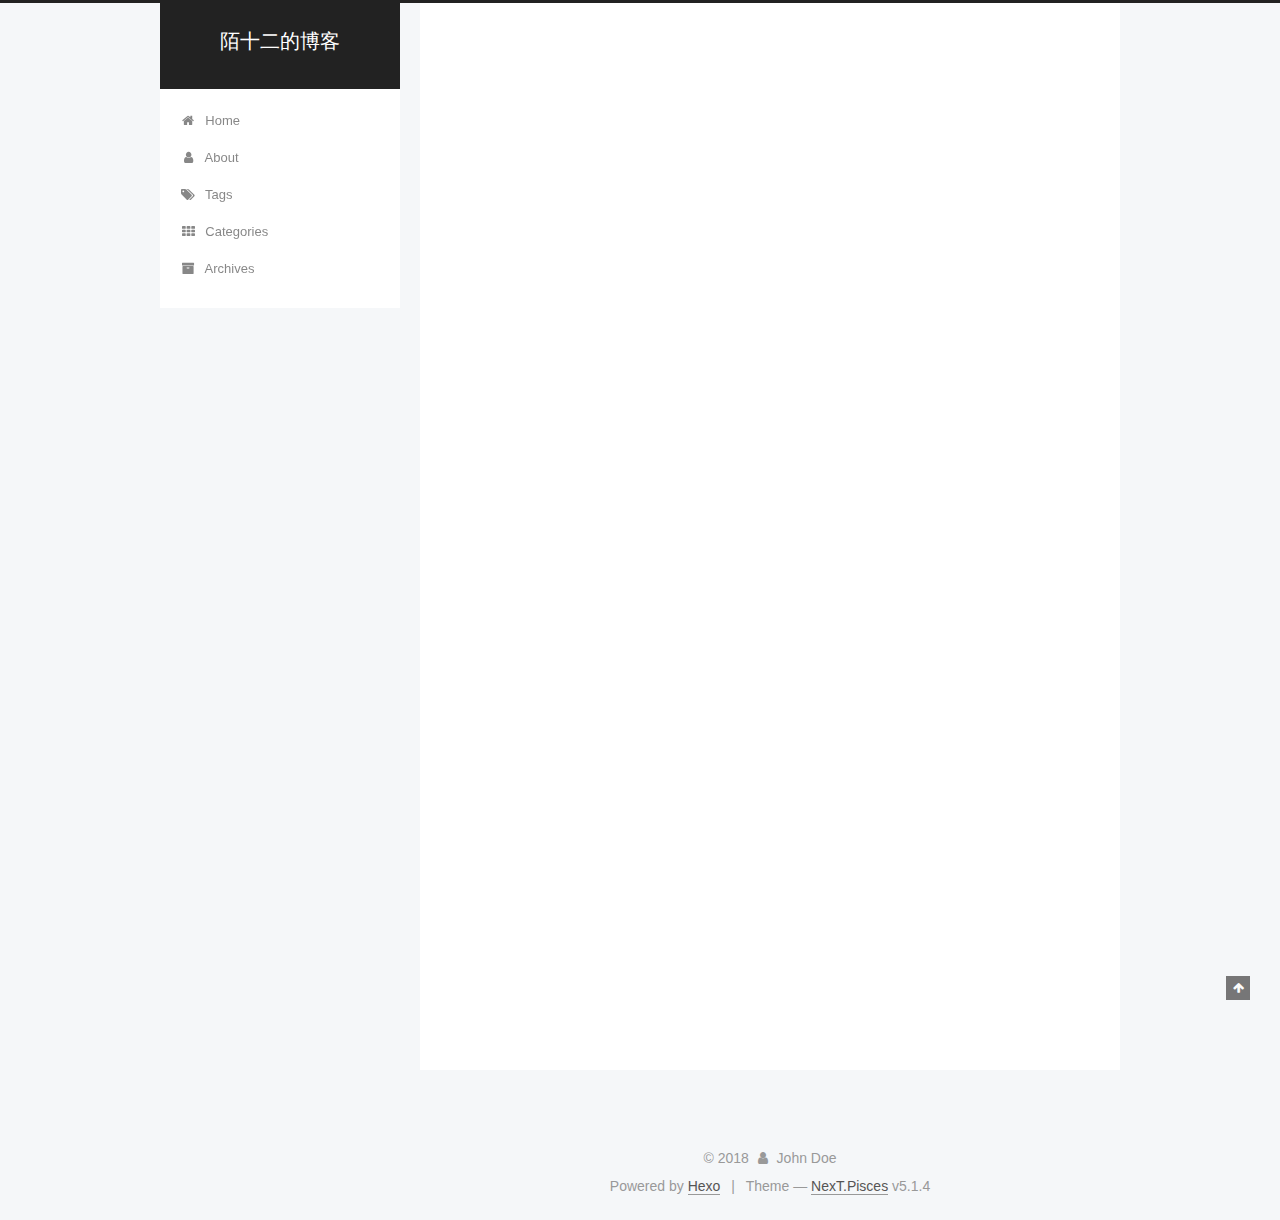
<file: index.html>
<!DOCTYPE html>



  


<html class="theme-next pisces use-motion" lang="">
<head>
  <meta charset="UTF-8"/>
<meta http-equiv="X-UA-Compatible" content="IE=edge" />
<meta name="viewport" content="width=device-width, initial-scale=1, maximum-scale=1"/>
<meta name="theme-color" content="#222">









<meta http-equiv="Cache-Control" content="no-transform" />
<meta http-equiv="Cache-Control" content="no-siteapp" />
















  
  
  <link href="/lib/fancybox/source/jquery.fancybox.css?v=2.1.5" rel="stylesheet" type="text/css" />







<link href="/lib/font-awesome/css/font-awesome.min.css?v=4.6.2" rel="stylesheet" type="text/css" />

<link href="/css/main.css?v=5.1.4" rel="stylesheet" type="text/css" />


  <link rel="apple-touch-icon" sizes="180x180" href="/images/apple-touch-icon-next.png?v=5.1.4">


  <link rel="icon" type="image/png" sizes="32x32" href="/images/favicon-32x32-next.png?v=5.1.4">


  <link rel="icon" type="image/png" sizes="16x16" href="/images/favicon-16x16-next.png?v=5.1.4">


  <link rel="mask-icon" href="/images/logo.svg?v=5.1.4" color="#222">





  <meta name="keywords" content="Hexo, NexT" />










<meta property="og:type" content="website">
<meta property="og:title" content="陌十二的博客">
<meta property="og:url" content="http://shierm.com/index.html">
<meta property="og:site_name" content="陌十二的博客">
<meta property="og:locale" content="default">
<meta name="twitter:card" content="summary">
<meta name="twitter:title" content="陌十二的博客">



<script type="text/javascript" id="hexo.configurations">
  var NexT = window.NexT || {};
  var CONFIG = {
    root: '/',
    scheme: 'Pisces',
    version: '5.1.4',
    sidebar: {"position":"left","display":"post","offset":12,"b2t":false,"scrollpercent":false,"onmobile":false},
    fancybox: true,
    tabs: true,
    motion: {"enable":true,"async":false,"transition":{"post_block":"fadeIn","post_header":"slideDownIn","post_body":"slideDownIn","coll_header":"slideLeftIn","sidebar":"slideUpIn"}},
    duoshuo: {
      userId: '0',
      author: 'Author'
    },
    algolia: {
      applicationID: '',
      apiKey: '',
      indexName: '',
      hits: {"per_page":10},
      labels: {"input_placeholder":"Search for Posts","hits_empty":"We didn't find any results for the search: ${query}","hits_stats":"${hits} results found in ${time} ms"}
    }
  };
</script>



  <link rel="canonical" href="http://shierm.com/"/>





  <title>陌十二的博客</title>
  








</head>

<body itemscope itemtype="http://schema.org/WebPage" lang="default">

  
  
    
  

  <div class="container sidebar-position-left 
  page-home">
    <div class="headband"></div>

    <header id="header" class="header" itemscope itemtype="http://schema.org/WPHeader">
      <div class="header-inner"><div class="site-brand-wrapper">
  <div class="site-meta ">
    

    <div class="custom-logo-site-title">
      <a href="/"  class="brand" rel="start">
        <span class="logo-line-before"><i></i></span>
        <span class="site-title">陌十二的博客</span>
        <span class="logo-line-after"><i></i></span>
      </a>
    </div>
      
        <p class="site-subtitle"></p>
      
  </div>

  <div class="site-nav-toggle">
    <button>
      <span class="btn-bar"></span>
      <span class="btn-bar"></span>
      <span class="btn-bar"></span>
    </button>
  </div>
</div>

<nav class="site-nav">
  

  
    <ul id="menu" class="menu">
      
        
        <li class="menu-item menu-item-home">
          <a href="/" rel="section">
            
              <i class="menu-item-icon fa fa-fw fa-home"></i> <br />
            
            Home
          </a>
        </li>
      
        
        <li class="menu-item menu-item-about">
          <a href="/about/" rel="section">
            
              <i class="menu-item-icon fa fa-fw fa-user"></i> <br />
            
            About
          </a>
        </li>
      
        
        <li class="menu-item menu-item-tags">
          <a href="/tags/" rel="section">
            
              <i class="menu-item-icon fa fa-fw fa-tags"></i> <br />
            
            Tags
          </a>
        </li>
      
        
        <li class="menu-item menu-item-categories">
          <a href="/categories/" rel="section">
            
              <i class="menu-item-icon fa fa-fw fa-th"></i> <br />
            
            Categories
          </a>
        </li>
      
        
        <li class="menu-item menu-item-archives">
          <a href="/archives/" rel="section">
            
              <i class="menu-item-icon fa fa-fw fa-archive"></i> <br />
            
            Archives
          </a>
        </li>
      

      
    </ul>
  

  
</nav>



 </div>
    </header>

    <main id="main" class="main">
      <div class="main-inner">
        <div class="content-wrap">
          <div id="content" class="content">
            
  <section id="posts" class="posts-expand">
    
      

  

  
  
  

  <article class="post post-type-normal" itemscope itemtype="http://schema.org/Article">
  
  
  
  <div class="post-block">
    <link itemprop="mainEntityOfPage" href="http://shierm.com/2018/08/14/hello-world/">

    <span hidden itemprop="author" itemscope itemtype="http://schema.org/Person">
      <meta itemprop="name" content="John Doe">
      <meta itemprop="description" content="">
      <meta itemprop="image" content="/images/avatar.gif">
    </span>

    <span hidden itemprop="publisher" itemscope itemtype="http://schema.org/Organization">
      <meta itemprop="name" content="陌十二的博客">
    </span>

    
      <header class="post-header">

        
        
          <h1 class="post-title" itemprop="name headline">
                
                <a class="post-title-link" href="/2018/08/14/hello-world/" itemprop="url">Hello World</a></h1>
        

        <div class="post-meta">
          <span class="post-time">
            
              <span class="post-meta-item-icon">
                <i class="fa fa-calendar-o"></i>
              </span>
              
                <span class="post-meta-item-text">Posted on</span>
              
              <time title="Post created" itemprop="dateCreated datePublished" datetime="2018-08-14T01:11:42+08:00">
                2018-08-14
              </time>
            

            

            
          </span>

          

          
            
          

          
          

          

          

          

        </div>
      </header>
    

    
    
    
    <div class="post-body" itemprop="articleBody">

      
      

      
        
          
            <p>Welcome to <a href="https://hexo.io/" target="_blank" rel="noopener">Hexo</a>! This is your very first post. Check <a href="https://hexo.io/docs/" target="_blank" rel="noopener">documentation</a> for more info. If you get any problems when using Hexo, you can find the answer in <a href="https://hexo.io/docs/troubleshooting.html" target="_blank" rel="noopener">troubleshooting</a> or you can ask me on <a href="https://github.com/hexojs/hexo/issues" target="_blank" rel="noopener">GitHub</a>.</p>
<h2 id="Quick-Start"><a href="#Quick-Start" class="headerlink" title="Quick Start"></a>Quick Start</h2><h3 id="Create-a-new-post"><a href="#Create-a-new-post" class="headerlink" title="Create a new post"></a>Create a new post</h3><figure class="highlight bash"><table><tr><td class="gutter"><pre><span class="line">1</span><br></pre></td><td class="code"><pre><span class="line">$ hexo new <span class="string">"My New Post"</span></span><br></pre></td></tr></table></figure>
<p>More info: <a href="https://hexo.io/docs/writing.html" target="_blank" rel="noopener">Writing</a></p>
<h3 id="Run-server"><a href="#Run-server" class="headerlink" title="Run server"></a>Run server</h3><figure class="highlight bash"><table><tr><td class="gutter"><pre><span class="line">1</span><br></pre></td><td class="code"><pre><span class="line">$ hexo server</span><br></pre></td></tr></table></figure>
<p>More info: <a href="https://hexo.io/docs/server.html" target="_blank" rel="noopener">Server</a></p>
<h3 id="Generate-static-files"><a href="#Generate-static-files" class="headerlink" title="Generate static files"></a>Generate static files</h3><figure class="highlight bash"><table><tr><td class="gutter"><pre><span class="line">1</span><br></pre></td><td class="code"><pre><span class="line">$ hexo generate</span><br></pre></td></tr></table></figure>
<p>More info: <a href="https://hexo.io/docs/generating.html" target="_blank" rel="noopener">Generating</a></p>
<h3 id="Deploy-to-remote-sites"><a href="#Deploy-to-remote-sites" class="headerlink" title="Deploy to remote sites"></a>Deploy to remote sites</h3><figure class="highlight bash"><table><tr><td class="gutter"><pre><span class="line">1</span><br></pre></td><td class="code"><pre><span class="line">$ hexo deploy</span><br></pre></td></tr></table></figure>
<p>More info: <a href="https://hexo.io/docs/deployment.html" target="_blank" rel="noopener">Deployment</a></p>

          
        
      
    </div>
    
    
    

    

    

    

    <footer class="post-footer">
      

      

      

      
      
        <div class="post-eof"></div>
      
    </footer>
  </div>
  
  
  
  </article>


    
  </section>

  


          </div>
          


          

        </div>
        
          
  
  <div class="sidebar-toggle">
    <div class="sidebar-toggle-line-wrap">
      <span class="sidebar-toggle-line sidebar-toggle-line-first"></span>
      <span class="sidebar-toggle-line sidebar-toggle-line-middle"></span>
      <span class="sidebar-toggle-line sidebar-toggle-line-last"></span>
    </div>
  </div>

  <aside id="sidebar" class="sidebar">
    
    <div class="sidebar-inner">

      

      

      <section class="site-overview-wrap sidebar-panel sidebar-panel-active">
        <div class="site-overview">
          <div class="site-author motion-element" itemprop="author" itemscope itemtype="http://schema.org/Person">
            
              <p class="site-author-name" itemprop="name">John Doe</p>
              <p class="site-description motion-element" itemprop="description"></p>
          </div>

          <nav class="site-state motion-element">

            
              <div class="site-state-item site-state-posts">
              
                <a href="/archives/">
              
                  <span class="site-state-item-count">1</span>
                  <span class="site-state-item-name">posts</span>
                </a>
              </div>
            

            

            

          </nav>

          

          

          
          

          
          

          

        </div>
      </section>

      

      

    </div>
  </aside>


        
      </div>
    </main>

    <footer id="footer" class="footer">
      <div class="footer-inner">
        <div class="copyright">&copy; <span itemprop="copyrightYear">2018</span>
  <span class="with-love">
    <i class="fa fa-user"></i>
  </span>
  <span class="author" itemprop="copyrightHolder">John Doe</span>

  
</div>


  <div class="powered-by">Powered by <a class="theme-link" target="_blank" href="https://hexo.io">Hexo</a></div>



  <span class="post-meta-divider">|</span>



  <div class="theme-info">Theme &mdash; <a class="theme-link" target="_blank" href="https://github.com/iissnan/hexo-theme-next">NexT.Pisces</a> v5.1.4</div>




        







        
      </div>
    </footer>

    
      <div class="back-to-top">
        <i class="fa fa-arrow-up"></i>
        
      </div>
    

    

  </div>

  

<script type="text/javascript">
  if (Object.prototype.toString.call(window.Promise) !== '[object Function]') {
    window.Promise = null;
  }
</script>









  












  
  
    <script type="text/javascript" src="/lib/jquery/index.js?v=2.1.3"></script>
  

  
  
    <script type="text/javascript" src="/lib/fastclick/lib/fastclick.min.js?v=1.0.6"></script>
  

  
  
    <script type="text/javascript" src="/lib/jquery_lazyload/jquery.lazyload.js?v=1.9.7"></script>
  

  
  
    <script type="text/javascript" src="/lib/velocity/velocity.min.js?v=1.2.1"></script>
  

  
  
    <script type="text/javascript" src="/lib/velocity/velocity.ui.min.js?v=1.2.1"></script>
  

  
  
    <script type="text/javascript" src="/lib/fancybox/source/jquery.fancybox.pack.js?v=2.1.5"></script>
  


  


  <script type="text/javascript" src="/js/src/utils.js?v=5.1.4"></script>

  <script type="text/javascript" src="/js/src/motion.js?v=5.1.4"></script>



  
  


  <script type="text/javascript" src="/js/src/affix.js?v=5.1.4"></script>

  <script type="text/javascript" src="/js/src/schemes/pisces.js?v=5.1.4"></script>



  

  


  <script type="text/javascript" src="/js/src/bootstrap.js?v=5.1.4"></script>



  


  




	





  





  












  





  

  

  

  
  

  

  

  

</body>
</html>
</file>
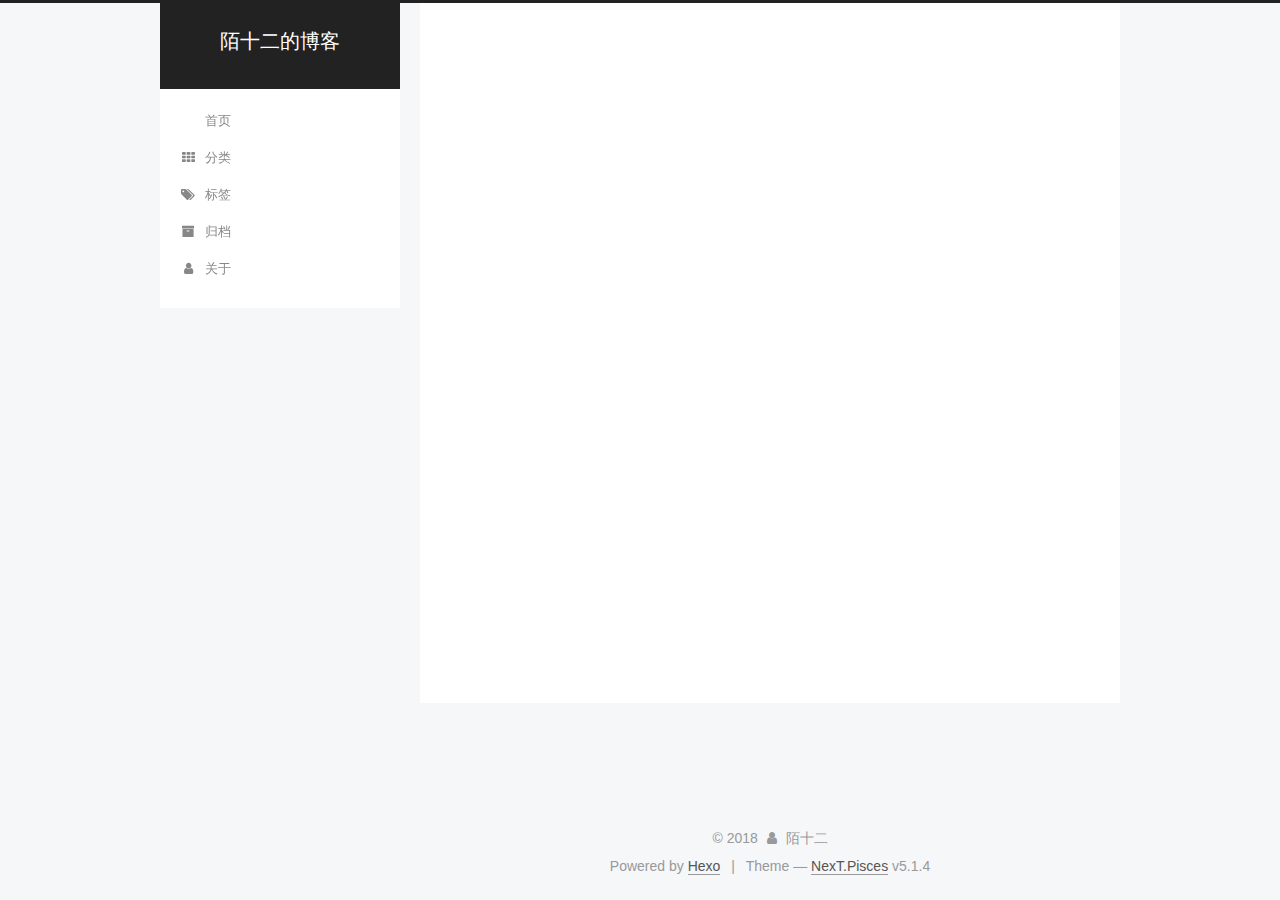
<file: about/index.html>
<!DOCTYPE html>



  


<html class="theme-next pisces use-motion" lang="">
<head>
  <meta charset="UTF-8"/>
<meta http-equiv="X-UA-Compatible" content="IE=edge" />
<meta name="viewport" content="width=device-width, initial-scale=1, maximum-scale=1"/>
<meta name="theme-color" content="#222">









<meta http-equiv="Cache-Control" content="no-transform" />
<meta http-equiv="Cache-Control" content="no-siteapp" />
















  
  
  <link href="/lib/fancybox/source/jquery.fancybox.css?v=2.1.5" rel="stylesheet" type="text/css" />







<link href="/lib/font-awesome/css/font-awesome.min.css?v=4.6.2" rel="stylesheet" type="text/css" />

<link href="/css/main.css?v=5.1.4" rel="stylesheet" type="text/css" />


  <link rel="apple-touch-icon" sizes="180x180" href="/images/apple-touch-icon-next.png?v=5.1.4">


  <link rel="icon" type="image/png" sizes="32x32" href="/images/favicon-32x32-next.png?v=5.1.4">


  <link rel="icon" type="image/png" sizes="16x16" href="/images/favicon-16x16-next.png?v=5.1.4">


  <link rel="mask-icon" href="/images/logo.svg?v=5.1.4" color="#222">





  <meta name="keywords" content="Hexo, NexT" />










<meta name="description" content="陌十二">
<meta property="og:type" content="website">
<meta property="og:title" content="about">
<meta property="og:url" content="http://shierm.com/about/index.html">
<meta property="og:site_name" content="陌十二的博客">
<meta property="og:description" content="陌十二">
<meta property="og:locale" content="default">
<meta property="og:updated_time" content="2018-08-14T02:11:18.000Z">
<meta name="twitter:card" content="summary">
<meta name="twitter:title" content="about">
<meta name="twitter:description" content="陌十二">



<script type="text/javascript" id="hexo.configurations">
  var NexT = window.NexT || {};
  var CONFIG = {
    root: '/',
    scheme: 'Pisces',
    version: '5.1.4',
    sidebar: {"position":"left","display":"post","offset":12,"b2t":false,"scrollpercent":false,"onmobile":false},
    fancybox: true,
    tabs: true,
    motion: {"enable":true,"async":false,"transition":{"post_block":"fadeIn","post_header":"slideDownIn","post_body":"slideDownIn","coll_header":"slideLeftIn","sidebar":"slideUpIn"}},
    duoshuo: {
      userId: '0',
      author: 'Author'
    },
    algolia: {
      applicationID: '',
      apiKey: '',
      indexName: '',
      hits: {"per_page":10},
      labels: {"input_placeholder":"Search for Posts","hits_empty":"We didn't find any results for the search: ${query}","hits_stats":"${hits} results found in ${time} ms"}
    }
  };
</script>



  <link rel="canonical" href="http://shierm.com/about/"/>





  <title>about | 陌十二的博客</title>
  








</head>

<body itemscope itemtype="http://schema.org/WebPage" lang="default">

  
  
    
  

  <div class="container sidebar-position-left page-post-detail">
    <div class="headband"></div>

    <header id="header" class="header" itemscope itemtype="http://schema.org/WPHeader">
      <div class="header-inner"><div class="site-brand-wrapper">
  <div class="site-meta ">
    

    <div class="custom-logo-site-title">
      <a href="/"  class="brand" rel="start">
        <span class="logo-line-before"><i></i></span>
        <span class="site-title">陌十二的博客</span>
        <span class="logo-line-after"><i></i></span>
      </a>
    </div>
      
        <p class="site-subtitle"></p>
      
  </div>

  <div class="site-nav-toggle">
    <button>
      <span class="btn-bar"></span>
      <span class="btn-bar"></span>
      <span class="btn-bar"></span>
    </button>
  </div>
</div>

<nav class="site-nav">
  

  
    <ul id="menu" class="menu">
      
        
        <li class="menu-item menu-item-首页">
          <a href="/" rel="section">
            
              <i class="menu-item-icon fa fa-fw fa-首页"></i> <br />
            
            首页
          </a>
        </li>
      
        
        <li class="menu-item menu-item-分类">
          <a href="/categories/" rel="section">
            
              <i class="menu-item-icon fa fa-fw fa-th"></i> <br />
            
            分类
          </a>
        </li>
      
        
        <li class="menu-item menu-item-标签">
          <a href="/tags/" rel="section">
            
              <i class="menu-item-icon fa fa-fw fa-tags"></i> <br />
            
            标签
          </a>
        </li>
      
        
        <li class="menu-item menu-item-归档">
          <a href="/archives/" rel="section">
            
              <i class="menu-item-icon fa fa-fw fa-archive"></i> <br />
            
            归档
          </a>
        </li>
      
        
        <li class="menu-item menu-item-关于">
          <a href="/about/" rel="section">
            
              <i class="menu-item-icon fa fa-fw fa-user"></i> <br />
            
            关于
          </a>
        </li>
      

      
    </ul>
  

  
</nav>



 </div>
    </header>

    <main id="main" class="main">
      <div class="main-inner">
        <div class="content-wrap">
          <div id="content" class="content">
            

  <div id="posts" class="posts-expand">
    
    
    
    <div class="post-block page">
      <header class="post-header">

	<h1 class="post-title" itemprop="name headline">about</h1>



</header>

      
      
      
      <div class="post-body">
        
        
          <p>陌十二</p>

        
      </div>
      
      
      
    </div>
    
    
    
  </div>


          </div>
          


          

  



        </div>
        
          
  
  <div class="sidebar-toggle">
    <div class="sidebar-toggle-line-wrap">
      <span class="sidebar-toggle-line sidebar-toggle-line-first"></span>
      <span class="sidebar-toggle-line sidebar-toggle-line-middle"></span>
      <span class="sidebar-toggle-line sidebar-toggle-line-last"></span>
    </div>
  </div>

  <aside id="sidebar" class="sidebar">
    
    <div class="sidebar-inner">

      

      

      <section class="site-overview-wrap sidebar-panel sidebar-panel-active">
        <div class="site-overview">
          <div class="site-author motion-element" itemprop="author" itemscope itemtype="http://schema.org/Person">
            
              <p class="site-author-name" itemprop="name">陌十二</p>
              <p class="site-description motion-element" itemprop="description"></p>
          </div>

          <nav class="site-state motion-element">

            
              <div class="site-state-item site-state-posts">
              
                <a href="/archives">
              
                  <span class="site-state-item-count">2</span>
                  <span class="site-state-item-name">posts</span>
                </a>
              </div>
            

            
              
              
              <div class="site-state-item site-state-categories">
                <a href="/categories/index.html">
                  <span class="site-state-item-count">1</span>
                  <span class="site-state-item-name">categories</span>
                </a>
              </div>
            

            
              
              
              <div class="site-state-item site-state-tags">
                <a href="/tags/index.html">
                  <span class="site-state-item-count">1</span>
                  <span class="site-state-item-name">tags</span>
                </a>
              </div>
            

          </nav>

          

          

          
          

          
          

          

        </div>
      </section>

      

      

    </div>
  </aside>


        
      </div>
    </main>

    <footer id="footer" class="footer">
      <div class="footer-inner">
        <div class="copyright">&copy; <span itemprop="copyrightYear">2018</span>
  <span class="with-love">
    <i class="fa fa-user"></i>
  </span>
  <span class="author" itemprop="copyrightHolder">陌十二</span>

  
</div>


  <div class="powered-by">Powered by <a class="theme-link" target="_blank" href="https://hexo.io">Hexo</a></div>



  <span class="post-meta-divider">|</span>



  <div class="theme-info">Theme &mdash; <a class="theme-link" target="_blank" href="https://github.com/iissnan/hexo-theme-next">NexT.Pisces</a> v5.1.4</div>




        







        
      </div>
    </footer>

    
      <div class="back-to-top">
        <i class="fa fa-arrow-up"></i>
        
      </div>
    

    

  </div>

  

<script type="text/javascript">
  if (Object.prototype.toString.call(window.Promise) !== '[object Function]') {
    window.Promise = null;
  }
</script>









  












  
  
    <script type="text/javascript" src="/lib/jquery/index.js?v=2.1.3"></script>
  

  
  
    <script type="text/javascript" src="/lib/fastclick/lib/fastclick.min.js?v=1.0.6"></script>
  

  
  
    <script type="text/javascript" src="/lib/jquery_lazyload/jquery.lazyload.js?v=1.9.7"></script>
  

  
  
    <script type="text/javascript" src="/lib/velocity/velocity.min.js?v=1.2.1"></script>
  

  
  
    <script type="text/javascript" src="/lib/velocity/velocity.ui.min.js?v=1.2.1"></script>
  

  
  
    <script type="text/javascript" src="/lib/fancybox/source/jquery.fancybox.pack.js?v=2.1.5"></script>
  


  


  <script type="text/javascript" src="/js/src/utils.js?v=5.1.4"></script>

  <script type="text/javascript" src="/js/src/motion.js?v=5.1.4"></script>



  
  


  <script type="text/javascript" src="/js/src/affix.js?v=5.1.4"></script>

  <script type="text/javascript" src="/js/src/schemes/pisces.js?v=5.1.4"></script>



  
  <script type="text/javascript" src="/js/src/scrollspy.js?v=5.1.4"></script>
<script type="text/javascript" src="/js/src/post-details.js?v=5.1.4"></script>



  


  <script type="text/javascript" src="/js/src/bootstrap.js?v=5.1.4"></script>



  


  




	





  





  












  





  

  

  

  
  

  

  

  

</body>
</html>
</file>
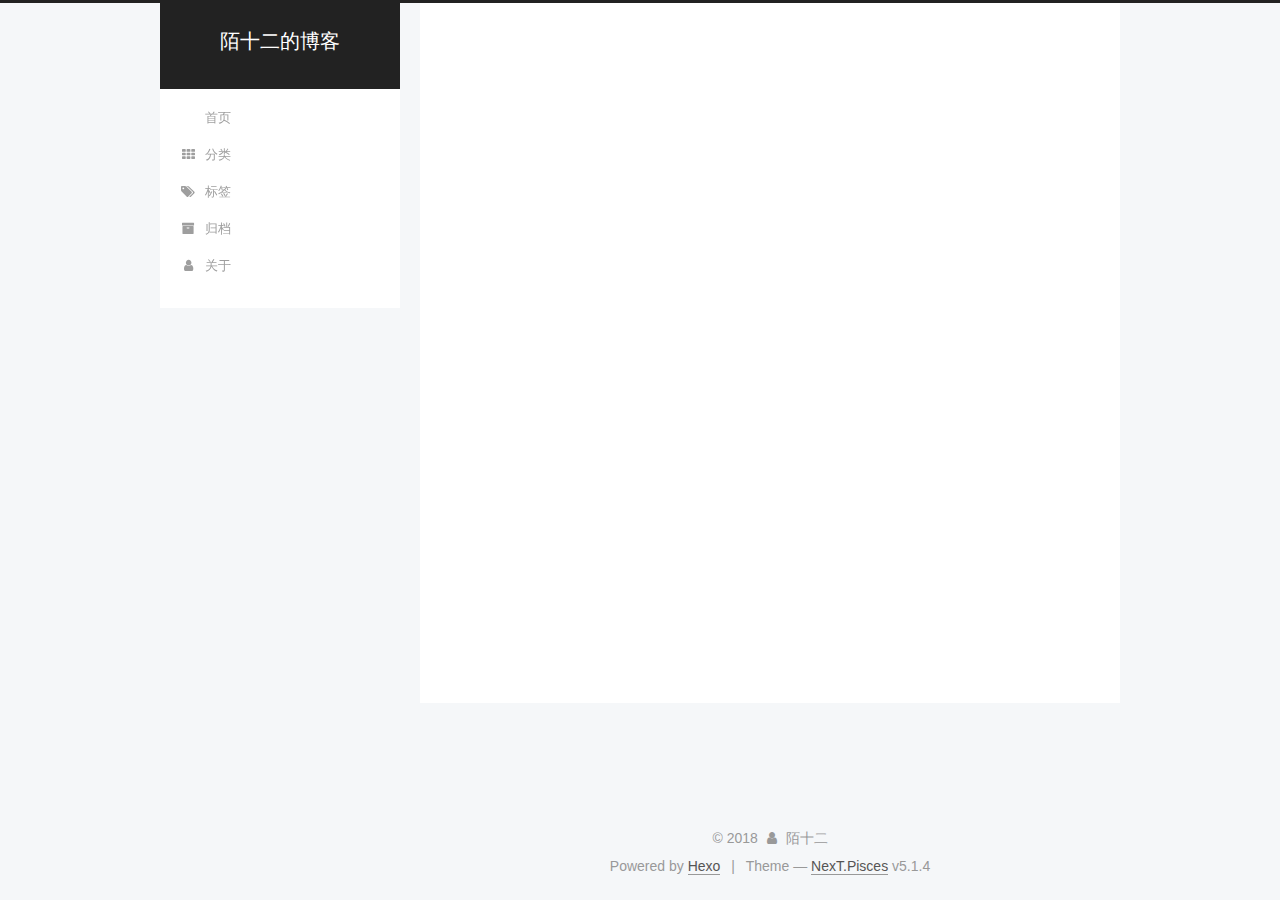
<file: archives/index.html>
<!DOCTYPE html>



  


<html class="theme-next pisces use-motion" lang="">
<head>
  <meta charset="UTF-8"/>
<meta http-equiv="X-UA-Compatible" content="IE=edge" />
<meta name="viewport" content="width=device-width, initial-scale=1, maximum-scale=1"/>
<meta name="theme-color" content="#222">









<meta http-equiv="Cache-Control" content="no-transform" />
<meta http-equiv="Cache-Control" content="no-siteapp" />
















  
  
  <link href="/lib/fancybox/source/jquery.fancybox.css?v=2.1.5" rel="stylesheet" type="text/css" />







<link href="/lib/font-awesome/css/font-awesome.min.css?v=4.6.2" rel="stylesheet" type="text/css" />

<link href="/css/main.css?v=5.1.4" rel="stylesheet" type="text/css" />


  <link rel="apple-touch-icon" sizes="180x180" href="/images/apple-touch-icon-next.png?v=5.1.4">


  <link rel="icon" type="image/png" sizes="32x32" href="/images/favicon-32x32-next.png?v=5.1.4">


  <link rel="icon" type="image/png" sizes="16x16" href="/images/favicon-16x16-next.png?v=5.1.4">


  <link rel="mask-icon" href="/images/logo.svg?v=5.1.4" color="#222">





  <meta name="keywords" content="Hexo, NexT" />










<meta property="og:type" content="website">
<meta property="og:title" content="陌十二的博客">
<meta property="og:url" content="http://shierm.com/archives/index.html">
<meta property="og:site_name" content="陌十二的博客">
<meta property="og:locale" content="default">
<meta name="twitter:card" content="summary">
<meta name="twitter:title" content="陌十二的博客">



<script type="text/javascript" id="hexo.configurations">
  var NexT = window.NexT || {};
  var CONFIG = {
    root: '/',
    scheme: 'Pisces',
    version: '5.1.4',
    sidebar: {"position":"left","display":"post","offset":12,"b2t":false,"scrollpercent":false,"onmobile":false},
    fancybox: true,
    tabs: true,
    motion: {"enable":true,"async":false,"transition":{"post_block":"fadeIn","post_header":"slideDownIn","post_body":"slideDownIn","coll_header":"slideLeftIn","sidebar":"slideUpIn"}},
    duoshuo: {
      userId: '0',
      author: 'Author'
    },
    algolia: {
      applicationID: '',
      apiKey: '',
      indexName: '',
      hits: {"per_page":10},
      labels: {"input_placeholder":"Search for Posts","hits_empty":"We didn't find any results for the search: ${query}","hits_stats":"${hits} results found in ${time} ms"}
    }
  };
</script>



  <link rel="canonical" href="http://shierm.com/archives/"/>





  <title>Archive | 陌十二的博客</title>
  








</head>

<body itemscope itemtype="http://schema.org/WebPage" lang="default">

  
  
    
  

  <div class="container sidebar-position-left page-archive">
    <div class="headband"></div>

    <header id="header" class="header" itemscope itemtype="http://schema.org/WPHeader">
      <div class="header-inner"><div class="site-brand-wrapper">
  <div class="site-meta ">
    

    <div class="custom-logo-site-title">
      <a href="/"  class="brand" rel="start">
        <span class="logo-line-before"><i></i></span>
        <span class="site-title">陌十二的博客</span>
        <span class="logo-line-after"><i></i></span>
      </a>
    </div>
      
        <p class="site-subtitle"></p>
      
  </div>

  <div class="site-nav-toggle">
    <button>
      <span class="btn-bar"></span>
      <span class="btn-bar"></span>
      <span class="btn-bar"></span>
    </button>
  </div>
</div>

<nav class="site-nav">
  

  
    <ul id="menu" class="menu">
      
        
        <li class="menu-item menu-item-首页">
          <a href="/" rel="section">
            
              <i class="menu-item-icon fa fa-fw fa-首页"></i> <br />
            
            首页
          </a>
        </li>
      
        
        <li class="menu-item menu-item-分类">
          <a href="/categories/" rel="section">
            
              <i class="menu-item-icon fa fa-fw fa-th"></i> <br />
            
            分类
          </a>
        </li>
      
        
        <li class="menu-item menu-item-标签">
          <a href="/tags/" rel="section">
            
              <i class="menu-item-icon fa fa-fw fa-tags"></i> <br />
            
            标签
          </a>
        </li>
      
        
        <li class="menu-item menu-item-归档">
          <a href="/archives/" rel="section">
            
              <i class="menu-item-icon fa fa-fw fa-archive"></i> <br />
            
            归档
          </a>
        </li>
      
        
        <li class="menu-item menu-item-关于">
          <a href="/about/" rel="section">
            
              <i class="menu-item-icon fa fa-fw fa-user"></i> <br />
            
            关于
          </a>
        </li>
      

      
    </ul>
  

  
</nav>



 </div>
    </header>

    <main id="main" class="main">
      <div class="main-inner">
        <div class="content-wrap">
          <div id="content" class="content">
            

  
  
  
  <div class="post-block archive">
    <div id="posts" class="posts-collapse">
      <span class="archive-move-on"></span>

      <span class="archive-page-counter">
        
        
        
          
        
        Um..! 2 posts in total. Keep on posting.
      </span>

      

        
        
        

        
          
          <div class="collection-title">
            <h1 class="archive-year" id="archive-year-2018">2018</h1>
          </div>
        
        

        

  <article class="post post-type-normal" itemscope itemtype="http://schema.org/Article">
    <header class="post-header">

      <h2 class="post-title">
        
            <a class="post-title-link" href="/2018/08/14/d/" itemprop="url">
              
                <span itemprop="name">搭建hexo博客——部署到GitHub及coding全教程</span>
              
            </a>
        
      </h2>

      <div class="post-meta">
        <time class="post-time" itemprop="dateCreated"
              datetime="2018-08-14T10:20:38+08:00"
              content="2018-08-14" >
          08-14
        </time>
      </div>

    </header>
  </article>



      

        
        
        

        
        

        

  <article class="post post-type-normal" itemscope itemtype="http://schema.org/Article">
    <header class="post-header">

      <h2 class="post-title">
        
            <a class="post-title-link" href="/2018/08/14/hello-world/" itemprop="url">
              
                <span itemprop="name">Hello World</span>
              
            </a>
        
      </h2>

      <div class="post-meta">
        <time class="post-time" itemprop="dateCreated"
              datetime="2018-08-14T01:11:42+08:00"
              content="2018-08-14" >
          08-14
        </time>
      </div>

    </header>
  </article>



      

    </div>
  </div>
  
  
  

  



          </div>
          


          

        </div>
        
          
  
  <div class="sidebar-toggle">
    <div class="sidebar-toggle-line-wrap">
      <span class="sidebar-toggle-line sidebar-toggle-line-first"></span>
      <span class="sidebar-toggle-line sidebar-toggle-line-middle"></span>
      <span class="sidebar-toggle-line sidebar-toggle-line-last"></span>
    </div>
  </div>

  <aside id="sidebar" class="sidebar">
    
    <div class="sidebar-inner">

      

      

      <section class="site-overview-wrap sidebar-panel sidebar-panel-active">
        <div class="site-overview">
          <div class="site-author motion-element" itemprop="author" itemscope itemtype="http://schema.org/Person">
            
              <p class="site-author-name" itemprop="name">陌十二</p>
              <p class="site-description motion-element" itemprop="description"></p>
          </div>

          <nav class="site-state motion-element">

            
              <div class="site-state-item site-state-posts">
              
                <a href="/archives">
              
                  <span class="site-state-item-count">2</span>
                  <span class="site-state-item-name">posts</span>
                </a>
              </div>
            

            
              
              
              <div class="site-state-item site-state-categories">
                <a href="/categories/index.html">
                  <span class="site-state-item-count">1</span>
                  <span class="site-state-item-name">categories</span>
                </a>
              </div>
            

            
              
              
              <div class="site-state-item site-state-tags">
                <a href="/tags/index.html">
                  <span class="site-state-item-count">1</span>
                  <span class="site-state-item-name">tags</span>
                </a>
              </div>
            

          </nav>

          

          

          
          

          
          

          

        </div>
      </section>

      

      

    </div>
  </aside>


        
      </div>
    </main>

    <footer id="footer" class="footer">
      <div class="footer-inner">
        <div class="copyright">&copy; <span itemprop="copyrightYear">2018</span>
  <span class="with-love">
    <i class="fa fa-user"></i>
  </span>
  <span class="author" itemprop="copyrightHolder">陌十二</span>

  
</div>


  <div class="powered-by">Powered by <a class="theme-link" target="_blank" href="https://hexo.io">Hexo</a></div>



  <span class="post-meta-divider">|</span>



  <div class="theme-info">Theme &mdash; <a class="theme-link" target="_blank" href="https://github.com/iissnan/hexo-theme-next">NexT.Pisces</a> v5.1.4</div>




        







        
      </div>
    </footer>

    
      <div class="back-to-top">
        <i class="fa fa-arrow-up"></i>
        
      </div>
    

    

  </div>

  

<script type="text/javascript">
  if (Object.prototype.toString.call(window.Promise) !== '[object Function]') {
    window.Promise = null;
  }
</script>









  












  
  
    <script type="text/javascript" src="/lib/jquery/index.js?v=2.1.3"></script>
  

  
  
    <script type="text/javascript" src="/lib/fastclick/lib/fastclick.min.js?v=1.0.6"></script>
  

  
  
    <script type="text/javascript" src="/lib/jquery_lazyload/jquery.lazyload.js?v=1.9.7"></script>
  

  
  
    <script type="text/javascript" src="/lib/velocity/velocity.min.js?v=1.2.1"></script>
  

  
  
    <script type="text/javascript" src="/lib/velocity/velocity.ui.min.js?v=1.2.1"></script>
  

  
  
    <script type="text/javascript" src="/lib/fancybox/source/jquery.fancybox.pack.js?v=2.1.5"></script>
  


  


  <script type="text/javascript" src="/js/src/utils.js?v=5.1.4"></script>

  <script type="text/javascript" src="/js/src/motion.js?v=5.1.4"></script>



  
  


  <script type="text/javascript" src="/js/src/affix.js?v=5.1.4"></script>

  <script type="text/javascript" src="/js/src/schemes/pisces.js?v=5.1.4"></script>



  

  


  <script type="text/javascript" src="/js/src/bootstrap.js?v=5.1.4"></script>



  


  




	





  





  












  





  

  

  

  
  

  

  

  

</body>
</html>
</file>
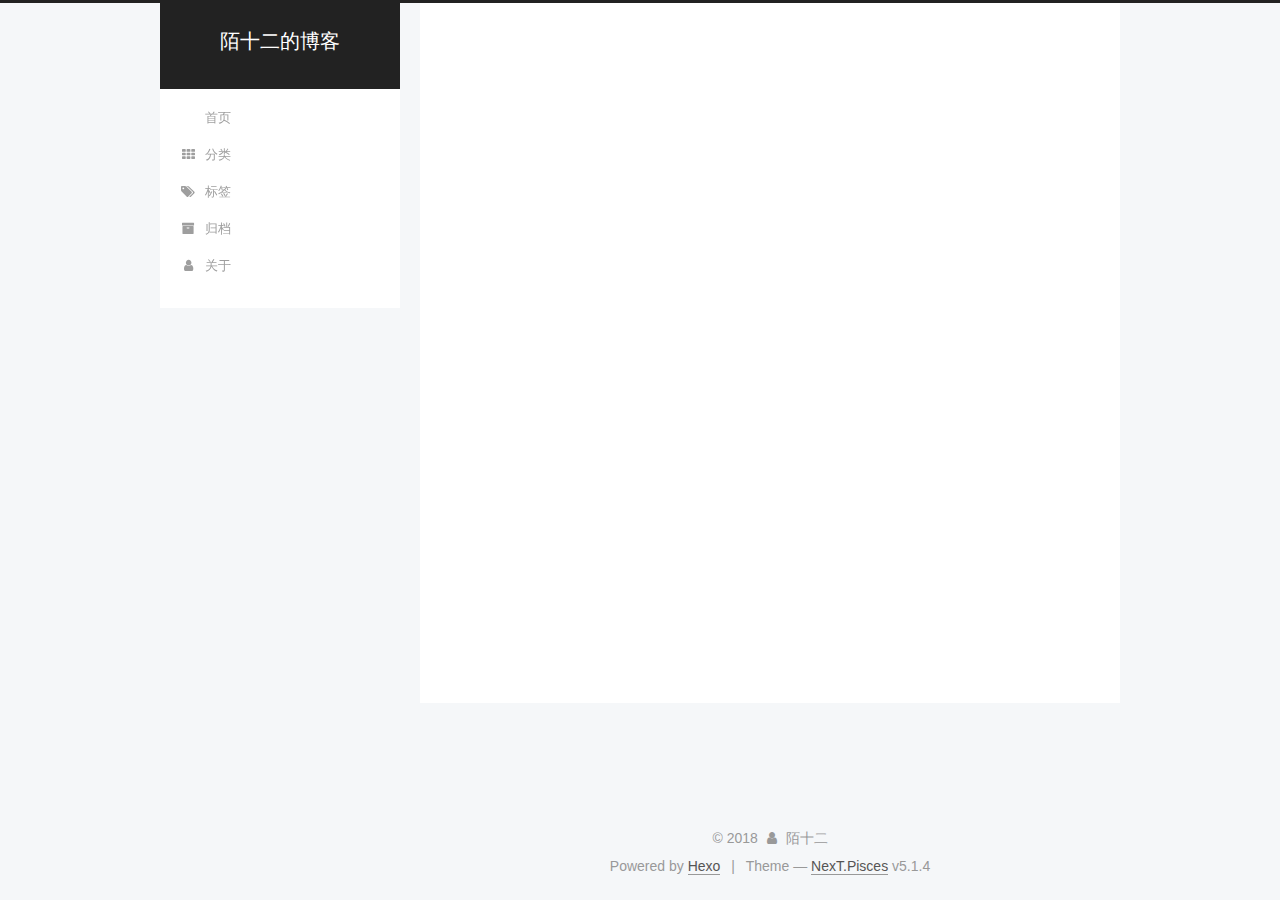
<file: categories/index.html>
<!DOCTYPE html>



  


<html class="theme-next pisces use-motion" lang="">
<head>
  <meta charset="UTF-8"/>
<meta http-equiv="X-UA-Compatible" content="IE=edge" />
<meta name="viewport" content="width=device-width, initial-scale=1, maximum-scale=1"/>
<meta name="theme-color" content="#222">









<meta http-equiv="Cache-Control" content="no-transform" />
<meta http-equiv="Cache-Control" content="no-siteapp" />
















  
  
  <link href="/lib/fancybox/source/jquery.fancybox.css?v=2.1.5" rel="stylesheet" type="text/css" />







<link href="/lib/font-awesome/css/font-awesome.min.css?v=4.6.2" rel="stylesheet" type="text/css" />

<link href="/css/main.css?v=5.1.4" rel="stylesheet" type="text/css" />


  <link rel="apple-touch-icon" sizes="180x180" href="/images/apple-touch-icon-next.png?v=5.1.4">


  <link rel="icon" type="image/png" sizes="32x32" href="/images/favicon-32x32-next.png?v=5.1.4">


  <link rel="icon" type="image/png" sizes="16x16" href="/images/favicon-16x16-next.png?v=5.1.4">


  <link rel="mask-icon" href="/images/logo.svg?v=5.1.4" color="#222">





  <meta name="keywords" content="Hexo, NexT" />










<meta property="og:type" content="website">
<meta property="og:title" content="分类">
<meta property="og:url" content="http://shierm.com/categories/index.html">
<meta property="og:site_name" content="陌十二的博客">
<meta property="og:locale" content="default">
<meta property="og:updated_time" content="2018-08-14T02:07:43.000Z">
<meta name="twitter:card" content="summary">
<meta name="twitter:title" content="分类">



<script type="text/javascript" id="hexo.configurations">
  var NexT = window.NexT || {};
  var CONFIG = {
    root: '/',
    scheme: 'Pisces',
    version: '5.1.4',
    sidebar: {"position":"left","display":"post","offset":12,"b2t":false,"scrollpercent":false,"onmobile":false},
    fancybox: true,
    tabs: true,
    motion: {"enable":true,"async":false,"transition":{"post_block":"fadeIn","post_header":"slideDownIn","post_body":"slideDownIn","coll_header":"slideLeftIn","sidebar":"slideUpIn"}},
    duoshuo: {
      userId: '0',
      author: 'Author'
    },
    algolia: {
      applicationID: '',
      apiKey: '',
      indexName: '',
      hits: {"per_page":10},
      labels: {"input_placeholder":"Search for Posts","hits_empty":"We didn't find any results for the search: ${query}","hits_stats":"${hits} results found in ${time} ms"}
    }
  };
</script>



  <link rel="canonical" href="http://shierm.com/categories/"/>





  <title>分类 | 陌十二的博客</title>
  








</head>

<body itemscope itemtype="http://schema.org/WebPage" lang="default">

  
  
    
  

  <div class="container sidebar-position-left page-post-detail">
    <div class="headband"></div>

    <header id="header" class="header" itemscope itemtype="http://schema.org/WPHeader">
      <div class="header-inner"><div class="site-brand-wrapper">
  <div class="site-meta ">
    

    <div class="custom-logo-site-title">
      <a href="/"  class="brand" rel="start">
        <span class="logo-line-before"><i></i></span>
        <span class="site-title">陌十二的博客</span>
        <span class="logo-line-after"><i></i></span>
      </a>
    </div>
      
        <p class="site-subtitle"></p>
      
  </div>

  <div class="site-nav-toggle">
    <button>
      <span class="btn-bar"></span>
      <span class="btn-bar"></span>
      <span class="btn-bar"></span>
    </button>
  </div>
</div>

<nav class="site-nav">
  

  
    <ul id="menu" class="menu">
      
        
        <li class="menu-item menu-item-首页">
          <a href="/" rel="section">
            
              <i class="menu-item-icon fa fa-fw fa-首页"></i> <br />
            
            首页
          </a>
        </li>
      
        
        <li class="menu-item menu-item-分类">
          <a href="/categories/" rel="section">
            
              <i class="menu-item-icon fa fa-fw fa-th"></i> <br />
            
            分类
          </a>
        </li>
      
        
        <li class="menu-item menu-item-标签">
          <a href="/tags/" rel="section">
            
              <i class="menu-item-icon fa fa-fw fa-tags"></i> <br />
            
            标签
          </a>
        </li>
      
        
        <li class="menu-item menu-item-归档">
          <a href="/archives/" rel="section">
            
              <i class="menu-item-icon fa fa-fw fa-archive"></i> <br />
            
            归档
          </a>
        </li>
      
        
        <li class="menu-item menu-item-关于">
          <a href="/about/" rel="section">
            
              <i class="menu-item-icon fa fa-fw fa-user"></i> <br />
            
            关于
          </a>
        </li>
      

      
    </ul>
  

  
</nav>



 </div>
    </header>

    <main id="main" class="main">
      <div class="main-inner">
        <div class="content-wrap">
          <div id="content" class="content">
            

  <div id="posts" class="posts-expand">
    
    
    
    <div class="post-block page">
      <header class="post-header">

	<h1 class="post-title" itemprop="name headline">分类</h1>



</header>

      
      
      
      <div class="post-body">
        
        
          <div class="category-all-page">
            <div class="category-all-title">
                1 category in total
            </div>
            <div class="category-all">
              <ul class="category-list"><li class="category-list-item"><a class="category-list-link" href="/categories/工具篇/">工具篇</a><span class="category-list-count">1</span></li></ul>
            </div>
          </div>
        
      </div>
      
      
      
    </div>
    
    
    
  </div>


          </div>
          


          

  



        </div>
        
          
  
  <div class="sidebar-toggle">
    <div class="sidebar-toggle-line-wrap">
      <span class="sidebar-toggle-line sidebar-toggle-line-first"></span>
      <span class="sidebar-toggle-line sidebar-toggle-line-middle"></span>
      <span class="sidebar-toggle-line sidebar-toggle-line-last"></span>
    </div>
  </div>

  <aside id="sidebar" class="sidebar">
    
    <div class="sidebar-inner">

      

      

      <section class="site-overview-wrap sidebar-panel sidebar-panel-active">
        <div class="site-overview">
          <div class="site-author motion-element" itemprop="author" itemscope itemtype="http://schema.org/Person">
            
              <p class="site-author-name" itemprop="name">陌十二</p>
              <p class="site-description motion-element" itemprop="description"></p>
          </div>

          <nav class="site-state motion-element">

            
              <div class="site-state-item site-state-posts">
              
                <a href="/archives">
              
                  <span class="site-state-item-count">2</span>
                  <span class="site-state-item-name">posts</span>
                </a>
              </div>
            

            
              
              
              <div class="site-state-item site-state-categories">
                <a href="/categories/index.html">
                  <span class="site-state-item-count">1</span>
                  <span class="site-state-item-name">categories</span>
                </a>
              </div>
            

            
              
              
              <div class="site-state-item site-state-tags">
                <a href="/tags/index.html">
                  <span class="site-state-item-count">1</span>
                  <span class="site-state-item-name">tags</span>
                </a>
              </div>
            

          </nav>

          

          

          
          

          
          

          

        </div>
      </section>

      

      

    </div>
  </aside>


        
      </div>
    </main>

    <footer id="footer" class="footer">
      <div class="footer-inner">
        <div class="copyright">&copy; <span itemprop="copyrightYear">2018</span>
  <span class="with-love">
    <i class="fa fa-user"></i>
  </span>
  <span class="author" itemprop="copyrightHolder">陌十二</span>

  
</div>


  <div class="powered-by">Powered by <a class="theme-link" target="_blank" href="https://hexo.io">Hexo</a></div>



  <span class="post-meta-divider">|</span>



  <div class="theme-info">Theme &mdash; <a class="theme-link" target="_blank" href="https://github.com/iissnan/hexo-theme-next">NexT.Pisces</a> v5.1.4</div>




        







        
      </div>
    </footer>

    
      <div class="back-to-top">
        <i class="fa fa-arrow-up"></i>
        
      </div>
    

    

  </div>

  

<script type="text/javascript">
  if (Object.prototype.toString.call(window.Promise) !== '[object Function]') {
    window.Promise = null;
  }
</script>









  












  
  
    <script type="text/javascript" src="/lib/jquery/index.js?v=2.1.3"></script>
  

  
  
    <script type="text/javascript" src="/lib/fastclick/lib/fastclick.min.js?v=1.0.6"></script>
  

  
  
    <script type="text/javascript" src="/lib/jquery_lazyload/jquery.lazyload.js?v=1.9.7"></script>
  

  
  
    <script type="text/javascript" src="/lib/velocity/velocity.min.js?v=1.2.1"></script>
  

  
  
    <script type="text/javascript" src="/lib/velocity/velocity.ui.min.js?v=1.2.1"></script>
  

  
  
    <script type="text/javascript" src="/lib/fancybox/source/jquery.fancybox.pack.js?v=2.1.5"></script>
  


  


  <script type="text/javascript" src="/js/src/utils.js?v=5.1.4"></script>

  <script type="text/javascript" src="/js/src/motion.js?v=5.1.4"></script>



  
  


  <script type="text/javascript" src="/js/src/affix.js?v=5.1.4"></script>

  <script type="text/javascript" src="/js/src/schemes/pisces.js?v=5.1.4"></script>



  
  <script type="text/javascript" src="/js/src/scrollspy.js?v=5.1.4"></script>
<script type="text/javascript" src="/js/src/post-details.js?v=5.1.4"></script>



  


  <script type="text/javascript" src="/js/src/bootstrap.js?v=5.1.4"></script>



  


  




	





  





  












  





  

  

  

  
  

  

  

  

</body>
</html>
</file>
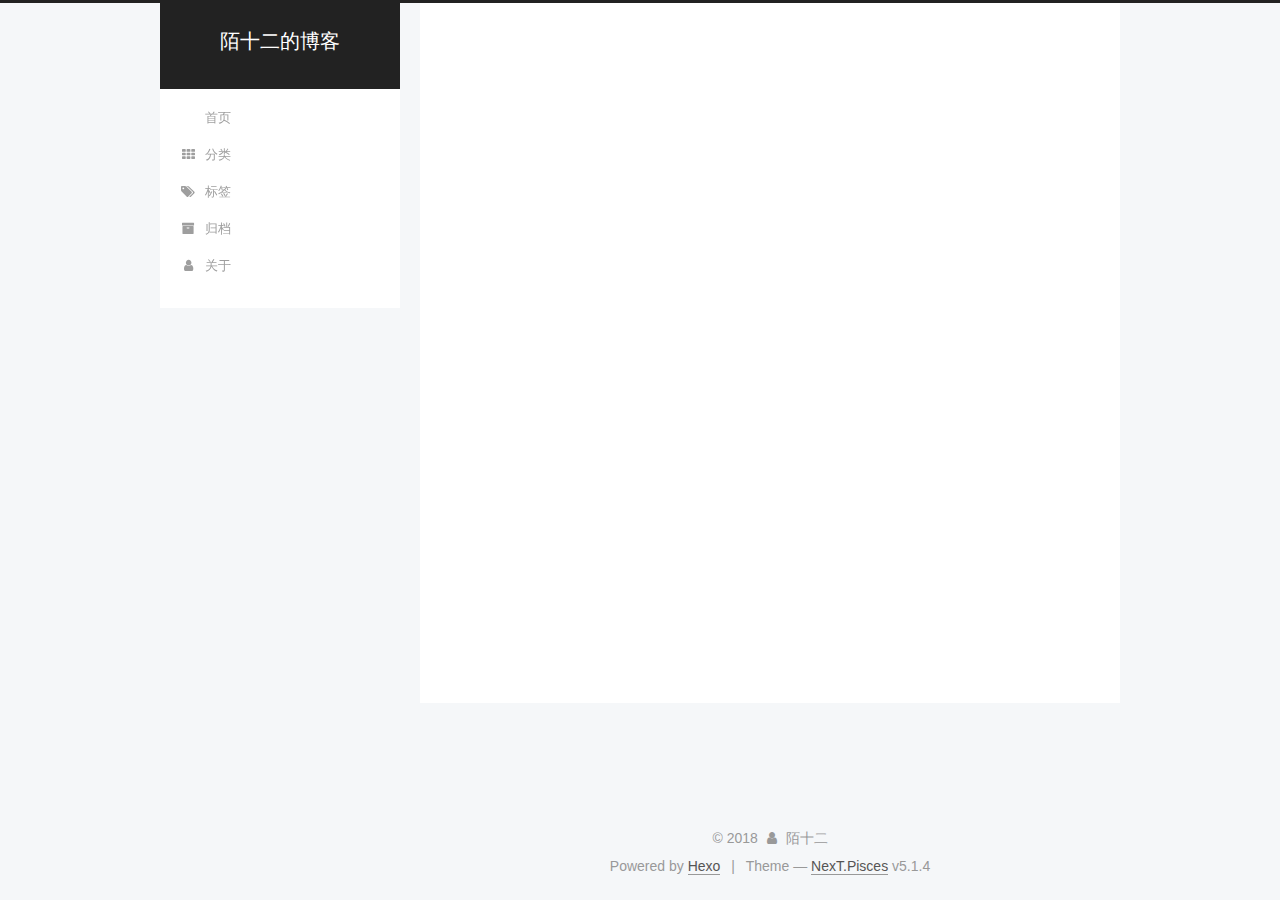
<file: tags/index.html>
<!DOCTYPE html>



  


<html class="theme-next pisces use-motion" lang="">
<head>
  <meta charset="UTF-8"/>
<meta http-equiv="X-UA-Compatible" content="IE=edge" />
<meta name="viewport" content="width=device-width, initial-scale=1, maximum-scale=1"/>
<meta name="theme-color" content="#222">









<meta http-equiv="Cache-Control" content="no-transform" />
<meta http-equiv="Cache-Control" content="no-siteapp" />
















  
  
  <link href="/lib/fancybox/source/jquery.fancybox.css?v=2.1.5" rel="stylesheet" type="text/css" />







<link href="/lib/font-awesome/css/font-awesome.min.css?v=4.6.2" rel="stylesheet" type="text/css" />

<link href="/css/main.css?v=5.1.4" rel="stylesheet" type="text/css" />


  <link rel="apple-touch-icon" sizes="180x180" href="/images/apple-touch-icon-next.png?v=5.1.4">


  <link rel="icon" type="image/png" sizes="32x32" href="/images/favicon-32x32-next.png?v=5.1.4">


  <link rel="icon" type="image/png" sizes="16x16" href="/images/favicon-16x16-next.png?v=5.1.4">


  <link rel="mask-icon" href="/images/logo.svg?v=5.1.4" color="#222">





  <meta name="keywords" content="Hexo, NexT" />










<meta property="og:type" content="website">
<meta property="og:title" content="tags">
<meta property="og:url" content="http://shierm.com/tags/index.html">
<meta property="og:site_name" content="陌十二的博客">
<meta property="og:locale" content="default">
<meta property="og:updated_time" content="2018-08-14T02:12:38.000Z">
<meta name="twitter:card" content="summary">
<meta name="twitter:title" content="tags">



<script type="text/javascript" id="hexo.configurations">
  var NexT = window.NexT || {};
  var CONFIG = {
    root: '/',
    scheme: 'Pisces',
    version: '5.1.4',
    sidebar: {"position":"left","display":"post","offset":12,"b2t":false,"scrollpercent":false,"onmobile":false},
    fancybox: true,
    tabs: true,
    motion: {"enable":true,"async":false,"transition":{"post_block":"fadeIn","post_header":"slideDownIn","post_body":"slideDownIn","coll_header":"slideLeftIn","sidebar":"slideUpIn"}},
    duoshuo: {
      userId: '0',
      author: 'Author'
    },
    algolia: {
      applicationID: '',
      apiKey: '',
      indexName: '',
      hits: {"per_page":10},
      labels: {"input_placeholder":"Search for Posts","hits_empty":"We didn't find any results for the search: ${query}","hits_stats":"${hits} results found in ${time} ms"}
    }
  };
</script>



  <link rel="canonical" href="http://shierm.com/tags/"/>





  <title>tags | 陌十二的博客</title>
  








</head>

<body itemscope itemtype="http://schema.org/WebPage" lang="default">

  
  
    
  

  <div class="container sidebar-position-left page-post-detail">
    <div class="headband"></div>

    <header id="header" class="header" itemscope itemtype="http://schema.org/WPHeader">
      <div class="header-inner"><div class="site-brand-wrapper">
  <div class="site-meta ">
    

    <div class="custom-logo-site-title">
      <a href="/"  class="brand" rel="start">
        <span class="logo-line-before"><i></i></span>
        <span class="site-title">陌十二的博客</span>
        <span class="logo-line-after"><i></i></span>
      </a>
    </div>
      
        <p class="site-subtitle"></p>
      
  </div>

  <div class="site-nav-toggle">
    <button>
      <span class="btn-bar"></span>
      <span class="btn-bar"></span>
      <span class="btn-bar"></span>
    </button>
  </div>
</div>

<nav class="site-nav">
  

  
    <ul id="menu" class="menu">
      
        
        <li class="menu-item menu-item-首页">
          <a href="/" rel="section">
            
              <i class="menu-item-icon fa fa-fw fa-首页"></i> <br />
            
            首页
          </a>
        </li>
      
        
        <li class="menu-item menu-item-分类">
          <a href="/categories/" rel="section">
            
              <i class="menu-item-icon fa fa-fw fa-th"></i> <br />
            
            分类
          </a>
        </li>
      
        
        <li class="menu-item menu-item-标签">
          <a href="/tags/" rel="section">
            
              <i class="menu-item-icon fa fa-fw fa-tags"></i> <br />
            
            标签
          </a>
        </li>
      
        
        <li class="menu-item menu-item-归档">
          <a href="/archives/" rel="section">
            
              <i class="menu-item-icon fa fa-fw fa-archive"></i> <br />
            
            归档
          </a>
        </li>
      
        
        <li class="menu-item menu-item-关于">
          <a href="/about/" rel="section">
            
              <i class="menu-item-icon fa fa-fw fa-user"></i> <br />
            
            关于
          </a>
        </li>
      

      
    </ul>
  

  
</nav>



 </div>
    </header>

    <main id="main" class="main">
      <div class="main-inner">
        <div class="content-wrap">
          <div id="content" class="content">
            

  <div id="posts" class="posts-expand">
    
    
    
    <div class="post-block page">
      <header class="post-header">

	<h1 class="post-title" itemprop="name headline">tags</h1>



</header>

      
      
      
      <div class="post-body">
        
        
          <div class="tag-cloud">
            <div class="tag-cloud-title">
                1 tag in total
            </div>
            <div class="tag-cloud-tags">
              <a href="/tags/hexo/" style="font-size: 12px; color: #ccc">hexo</a>
            </div>
          </div>
        
      </div>
      
      
      
    </div>
    
    
    
  </div>


          </div>
          


          

  



        </div>
        
          
  
  <div class="sidebar-toggle">
    <div class="sidebar-toggle-line-wrap">
      <span class="sidebar-toggle-line sidebar-toggle-line-first"></span>
      <span class="sidebar-toggle-line sidebar-toggle-line-middle"></span>
      <span class="sidebar-toggle-line sidebar-toggle-line-last"></span>
    </div>
  </div>

  <aside id="sidebar" class="sidebar">
    
    <div class="sidebar-inner">

      

      

      <section class="site-overview-wrap sidebar-panel sidebar-panel-active">
        <div class="site-overview">
          <div class="site-author motion-element" itemprop="author" itemscope itemtype="http://schema.org/Person">
            
              <p class="site-author-name" itemprop="name">陌十二</p>
              <p class="site-description motion-element" itemprop="description"></p>
          </div>

          <nav class="site-state motion-element">

            
              <div class="site-state-item site-state-posts">
              
                <a href="/archives">
              
                  <span class="site-state-item-count">2</span>
                  <span class="site-state-item-name">posts</span>
                </a>
              </div>
            

            
              
              
              <div class="site-state-item site-state-categories">
                <a href="/categories/index.html">
                  <span class="site-state-item-count">1</span>
                  <span class="site-state-item-name">categories</span>
                </a>
              </div>
            

            
              
              
              <div class="site-state-item site-state-tags">
                <a href="/tags/index.html">
                  <span class="site-state-item-count">1</span>
                  <span class="site-state-item-name">tags</span>
                </a>
              </div>
            

          </nav>

          

          

          
          

          
          

          

        </div>
      </section>

      

      

    </div>
  </aside>


        
      </div>
    </main>

    <footer id="footer" class="footer">
      <div class="footer-inner">
        <div class="copyright">&copy; <span itemprop="copyrightYear">2018</span>
  <span class="with-love">
    <i class="fa fa-user"></i>
  </span>
  <span class="author" itemprop="copyrightHolder">陌十二</span>

  
</div>


  <div class="powered-by">Powered by <a class="theme-link" target="_blank" href="https://hexo.io">Hexo</a></div>



  <span class="post-meta-divider">|</span>



  <div class="theme-info">Theme &mdash; <a class="theme-link" target="_blank" href="https://github.com/iissnan/hexo-theme-next">NexT.Pisces</a> v5.1.4</div>




        







        
      </div>
    </footer>

    
      <div class="back-to-top">
        <i class="fa fa-arrow-up"></i>
        
      </div>
    

    

  </div>

  

<script type="text/javascript">
  if (Object.prototype.toString.call(window.Promise) !== '[object Function]') {
    window.Promise = null;
  }
</script>









  












  
  
    <script type="text/javascript" src="/lib/jquery/index.js?v=2.1.3"></script>
  

  
  
    <script type="text/javascript" src="/lib/fastclick/lib/fastclick.min.js?v=1.0.6"></script>
  

  
  
    <script type="text/javascript" src="/lib/jquery_lazyload/jquery.lazyload.js?v=1.9.7"></script>
  

  
  
    <script type="text/javascript" src="/lib/velocity/velocity.min.js?v=1.2.1"></script>
  

  
  
    <script type="text/javascript" src="/lib/velocity/velocity.ui.min.js?v=1.2.1"></script>
  

  
  
    <script type="text/javascript" src="/lib/fancybox/source/jquery.fancybox.pack.js?v=2.1.5"></script>
  


  


  <script type="text/javascript" src="/js/src/utils.js?v=5.1.4"></script>

  <script type="text/javascript" src="/js/src/motion.js?v=5.1.4"></script>



  
  


  <script type="text/javascript" src="/js/src/affix.js?v=5.1.4"></script>

  <script type="text/javascript" src="/js/src/schemes/pisces.js?v=5.1.4"></script>



  
  <script type="text/javascript" src="/js/src/scrollspy.js?v=5.1.4"></script>
<script type="text/javascript" src="/js/src/post-details.js?v=5.1.4"></script>



  


  <script type="text/javascript" src="/js/src/bootstrap.js?v=5.1.4"></script>



  


  




	





  





  












  





  

  

  

  
  

  

  

  

</body>
</html>
</file>
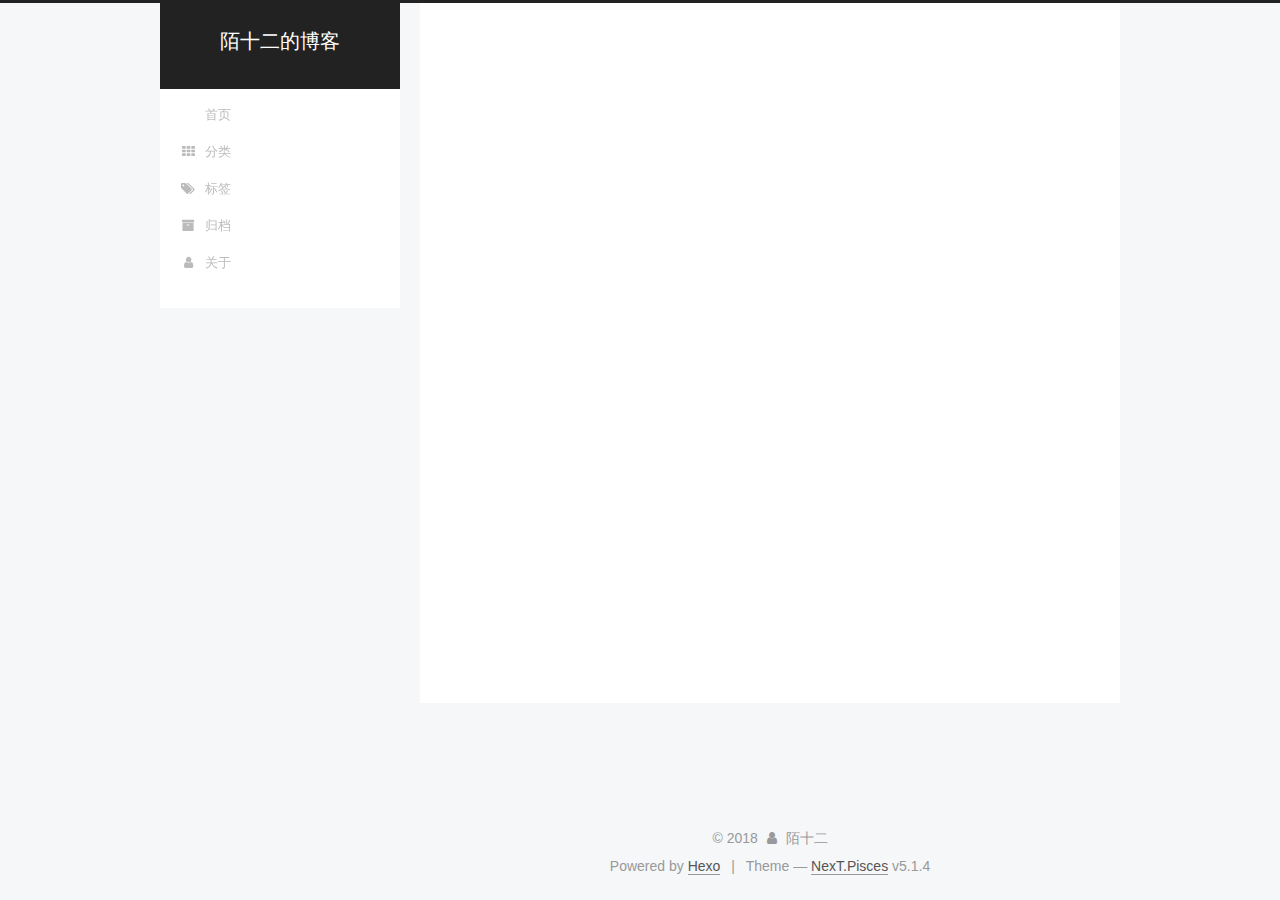
<file: archives/2018/index.html>
<!DOCTYPE html>



  


<html class="theme-next pisces use-motion" lang="">
<head>
  <meta charset="UTF-8"/>
<meta http-equiv="X-UA-Compatible" content="IE=edge" />
<meta name="viewport" content="width=device-width, initial-scale=1, maximum-scale=1"/>
<meta name="theme-color" content="#222">









<meta http-equiv="Cache-Control" content="no-transform" />
<meta http-equiv="Cache-Control" content="no-siteapp" />
















  
  
  <link href="/lib/fancybox/source/jquery.fancybox.css?v=2.1.5" rel="stylesheet" type="text/css" />







<link href="/lib/font-awesome/css/font-awesome.min.css?v=4.6.2" rel="stylesheet" type="text/css" />

<link href="/css/main.css?v=5.1.4" rel="stylesheet" type="text/css" />


  <link rel="apple-touch-icon" sizes="180x180" href="/images/apple-touch-icon-next.png?v=5.1.4">


  <link rel="icon" type="image/png" sizes="32x32" href="/images/favicon-32x32-next.png?v=5.1.4">


  <link rel="icon" type="image/png" sizes="16x16" href="/images/favicon-16x16-next.png?v=5.1.4">


  <link rel="mask-icon" href="/images/logo.svg?v=5.1.4" color="#222">





  <meta name="keywords" content="Hexo, NexT" />










<meta property="og:type" content="website">
<meta property="og:title" content="陌十二的博客">
<meta property="og:url" content="http://shierm.com/archives/2018/index.html">
<meta property="og:site_name" content="陌十二的博客">
<meta property="og:locale" content="default">
<meta name="twitter:card" content="summary">
<meta name="twitter:title" content="陌十二的博客">



<script type="text/javascript" id="hexo.configurations">
  var NexT = window.NexT || {};
  var CONFIG = {
    root: '/',
    scheme: 'Pisces',
    version: '5.1.4',
    sidebar: {"position":"left","display":"post","offset":12,"b2t":false,"scrollpercent":false,"onmobile":false},
    fancybox: true,
    tabs: true,
    motion: {"enable":true,"async":false,"transition":{"post_block":"fadeIn","post_header":"slideDownIn","post_body":"slideDownIn","coll_header":"slideLeftIn","sidebar":"slideUpIn"}},
    duoshuo: {
      userId: '0',
      author: 'Author'
    },
    algolia: {
      applicationID: '',
      apiKey: '',
      indexName: '',
      hits: {"per_page":10},
      labels: {"input_placeholder":"Search for Posts","hits_empty":"We didn't find any results for the search: ${query}","hits_stats":"${hits} results found in ${time} ms"}
    }
  };
</script>



  <link rel="canonical" href="http://shierm.com/archives/2018/"/>





  <title>Archive | 陌十二的博客</title>
  








</head>

<body itemscope itemtype="http://schema.org/WebPage" lang="default">

  
  
    
  

  <div class="container sidebar-position-left page-archive">
    <div class="headband"></div>

    <header id="header" class="header" itemscope itemtype="http://schema.org/WPHeader">
      <div class="header-inner"><div class="site-brand-wrapper">
  <div class="site-meta ">
    

    <div class="custom-logo-site-title">
      <a href="/"  class="brand" rel="start">
        <span class="logo-line-before"><i></i></span>
        <span class="site-title">陌十二的博客</span>
        <span class="logo-line-after"><i></i></span>
      </a>
    </div>
      
        <p class="site-subtitle"></p>
      
  </div>

  <div class="site-nav-toggle">
    <button>
      <span class="btn-bar"></span>
      <span class="btn-bar"></span>
      <span class="btn-bar"></span>
    </button>
  </div>
</div>

<nav class="site-nav">
  

  
    <ul id="menu" class="menu">
      
        
        <li class="menu-item menu-item-首页">
          <a href="/" rel="section">
            
              <i class="menu-item-icon fa fa-fw fa-首页"></i> <br />
            
            首页
          </a>
        </li>
      
        
        <li class="menu-item menu-item-分类">
          <a href="/categories/" rel="section">
            
              <i class="menu-item-icon fa fa-fw fa-th"></i> <br />
            
            分类
          </a>
        </li>
      
        
        <li class="menu-item menu-item-标签">
          <a href="/tags/" rel="section">
            
              <i class="menu-item-icon fa fa-fw fa-tags"></i> <br />
            
            标签
          </a>
        </li>
      
        
        <li class="menu-item menu-item-归档">
          <a href="/archives/" rel="section">
            
              <i class="menu-item-icon fa fa-fw fa-archive"></i> <br />
            
            归档
          </a>
        </li>
      
        
        <li class="menu-item menu-item-关于">
          <a href="/about/" rel="section">
            
              <i class="menu-item-icon fa fa-fw fa-user"></i> <br />
            
            关于
          </a>
        </li>
      

      
    </ul>
  

  
</nav>



 </div>
    </header>

    <main id="main" class="main">
      <div class="main-inner">
        <div class="content-wrap">
          <div id="content" class="content">
            

  
  
  
  <div class="post-block archive">
    <div id="posts" class="posts-collapse">
      <span class="archive-move-on"></span>

      <span class="archive-page-counter">
        
        
        
          
        
        Um..! 2 posts in total. Keep on posting.
      </span>

      

        
        
        

        
          
          <div class="collection-title">
            <h1 class="archive-year" id="archive-year-2018">2018</h1>
          </div>
        
        

        

  <article class="post post-type-normal" itemscope itemtype="http://schema.org/Article">
    <header class="post-header">

      <h2 class="post-title">
        
            <a class="post-title-link" href="/2018/08/14/d/" itemprop="url">
              
                <span itemprop="name">搭建hexo博客——部署到GitHub及coding全教程</span>
              
            </a>
        
      </h2>

      <div class="post-meta">
        <time class="post-time" itemprop="dateCreated"
              datetime="2018-08-14T10:20:38+08:00"
              content="2018-08-14" >
          08-14
        </time>
      </div>

    </header>
  </article>



      

        
        
        

        
        

        

  <article class="post post-type-normal" itemscope itemtype="http://schema.org/Article">
    <header class="post-header">

      <h2 class="post-title">
        
            <a class="post-title-link" href="/2018/08/14/hello-world/" itemprop="url">
              
                <span itemprop="name">Hello World</span>
              
            </a>
        
      </h2>

      <div class="post-meta">
        <time class="post-time" itemprop="dateCreated"
              datetime="2018-08-14T01:11:42+08:00"
              content="2018-08-14" >
          08-14
        </time>
      </div>

    </header>
  </article>



      

    </div>
  </div>
  
  
  

  



          </div>
          


          

        </div>
        
          
  
  <div class="sidebar-toggle">
    <div class="sidebar-toggle-line-wrap">
      <span class="sidebar-toggle-line sidebar-toggle-line-first"></span>
      <span class="sidebar-toggle-line sidebar-toggle-line-middle"></span>
      <span class="sidebar-toggle-line sidebar-toggle-line-last"></span>
    </div>
  </div>

  <aside id="sidebar" class="sidebar">
    
    <div class="sidebar-inner">

      

      

      <section class="site-overview-wrap sidebar-panel sidebar-panel-active">
        <div class="site-overview">
          <div class="site-author motion-element" itemprop="author" itemscope itemtype="http://schema.org/Person">
            
              <p class="site-author-name" itemprop="name">陌十二</p>
              <p class="site-description motion-element" itemprop="description"></p>
          </div>

          <nav class="site-state motion-element">

            
              <div class="site-state-item site-state-posts">
              
                <a href="/archives">
              
                  <span class="site-state-item-count">2</span>
                  <span class="site-state-item-name">posts</span>
                </a>
              </div>
            

            
              
              
              <div class="site-state-item site-state-categories">
                <a href="/categories/index.html">
                  <span class="site-state-item-count">1</span>
                  <span class="site-state-item-name">categories</span>
                </a>
              </div>
            

            
              
              
              <div class="site-state-item site-state-tags">
                <a href="/tags/index.html">
                  <span class="site-state-item-count">1</span>
                  <span class="site-state-item-name">tags</span>
                </a>
              </div>
            

          </nav>

          

          

          
          

          
          

          

        </div>
      </section>

      

      

    </div>
  </aside>


        
      </div>
    </main>

    <footer id="footer" class="footer">
      <div class="footer-inner">
        <div class="copyright">&copy; <span itemprop="copyrightYear">2018</span>
  <span class="with-love">
    <i class="fa fa-user"></i>
  </span>
  <span class="author" itemprop="copyrightHolder">陌十二</span>

  
</div>


  <div class="powered-by">Powered by <a class="theme-link" target="_blank" href="https://hexo.io">Hexo</a></div>



  <span class="post-meta-divider">|</span>



  <div class="theme-info">Theme &mdash; <a class="theme-link" target="_blank" href="https://github.com/iissnan/hexo-theme-next">NexT.Pisces</a> v5.1.4</div>




        







        
      </div>
    </footer>

    
      <div class="back-to-top">
        <i class="fa fa-arrow-up"></i>
        
      </div>
    

    

  </div>

  

<script type="text/javascript">
  if (Object.prototype.toString.call(window.Promise) !== '[object Function]') {
    window.Promise = null;
  }
</script>









  












  
  
    <script type="text/javascript" src="/lib/jquery/index.js?v=2.1.3"></script>
  

  
  
    <script type="text/javascript" src="/lib/fastclick/lib/fastclick.min.js?v=1.0.6"></script>
  

  
  
    <script type="text/javascript" src="/lib/jquery_lazyload/jquery.lazyload.js?v=1.9.7"></script>
  

  
  
    <script type="text/javascript" src="/lib/velocity/velocity.min.js?v=1.2.1"></script>
  

  
  
    <script type="text/javascript" src="/lib/velocity/velocity.ui.min.js?v=1.2.1"></script>
  

  
  
    <script type="text/javascript" src="/lib/fancybox/source/jquery.fancybox.pack.js?v=2.1.5"></script>
  


  


  <script type="text/javascript" src="/js/src/utils.js?v=5.1.4"></script>

  <script type="text/javascript" src="/js/src/motion.js?v=5.1.4"></script>



  
  


  <script type="text/javascript" src="/js/src/affix.js?v=5.1.4"></script>

  <script type="text/javascript" src="/js/src/schemes/pisces.js?v=5.1.4"></script>



  

  


  <script type="text/javascript" src="/js/src/bootstrap.js?v=5.1.4"></script>



  


  




	





  





  












  





  

  

  

  
  

  

  

  

</body>
</html>
</file>
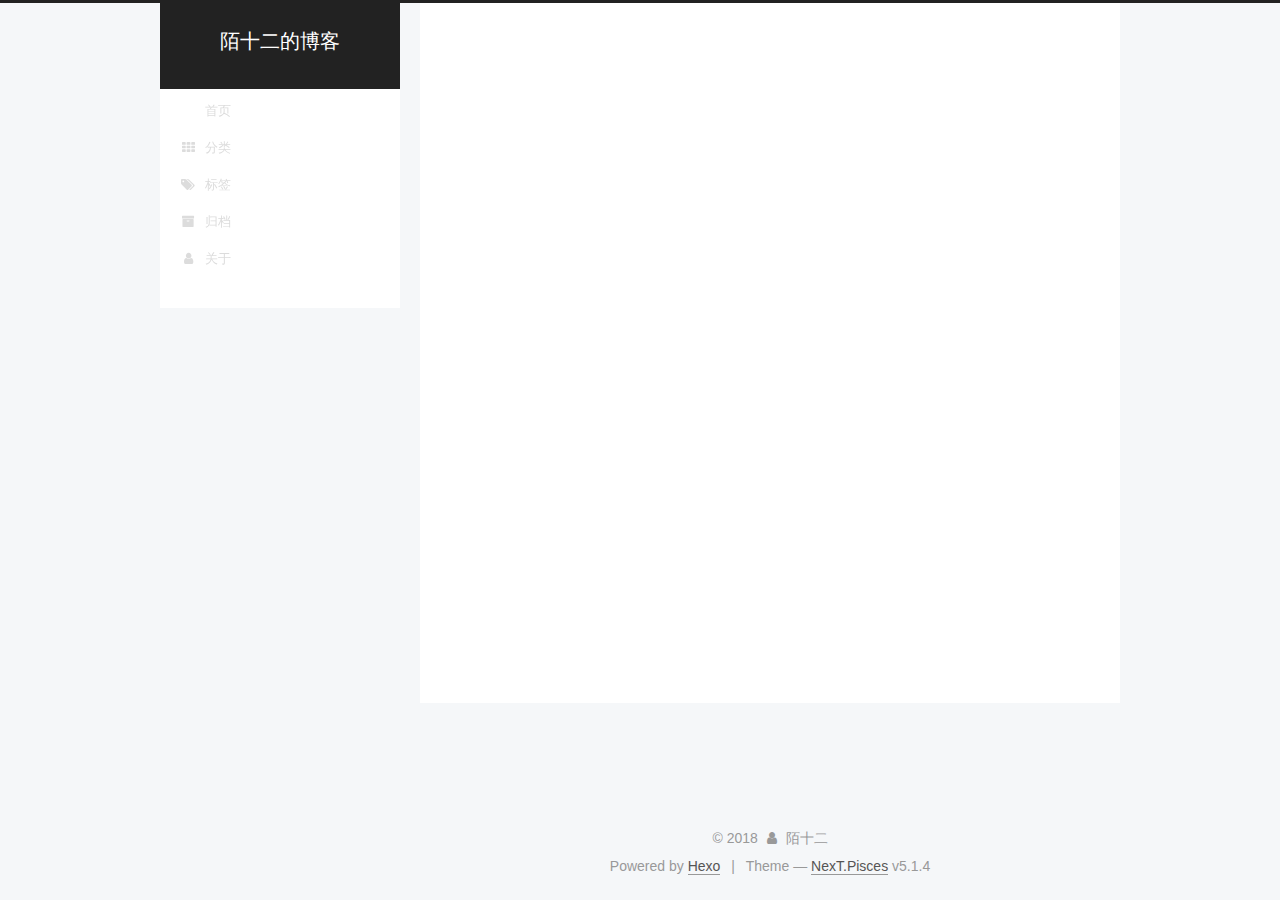
<file: categories/工具篇/index.html>
<!DOCTYPE html>



  


<html class="theme-next pisces use-motion" lang="">
<head>
  <meta charset="UTF-8"/>
<meta http-equiv="X-UA-Compatible" content="IE=edge" />
<meta name="viewport" content="width=device-width, initial-scale=1, maximum-scale=1"/>
<meta name="theme-color" content="#222">









<meta http-equiv="Cache-Control" content="no-transform" />
<meta http-equiv="Cache-Control" content="no-siteapp" />
















  
  
  <link href="/lib/fancybox/source/jquery.fancybox.css?v=2.1.5" rel="stylesheet" type="text/css" />







<link href="/lib/font-awesome/css/font-awesome.min.css?v=4.6.2" rel="stylesheet" type="text/css" />

<link href="/css/main.css?v=5.1.4" rel="stylesheet" type="text/css" />


  <link rel="apple-touch-icon" sizes="180x180" href="/images/apple-touch-icon-next.png?v=5.1.4">


  <link rel="icon" type="image/png" sizes="32x32" href="/images/favicon-32x32-next.png?v=5.1.4">


  <link rel="icon" type="image/png" sizes="16x16" href="/images/favicon-16x16-next.png?v=5.1.4">


  <link rel="mask-icon" href="/images/logo.svg?v=5.1.4" color="#222">





  <meta name="keywords" content="Hexo, NexT" />










<meta property="og:type" content="website">
<meta property="og:title" content="陌十二的博客">
<meta property="og:url" content="http://shierm.com/categories/工具篇/index.html">
<meta property="og:site_name" content="陌十二的博客">
<meta property="og:locale" content="default">
<meta name="twitter:card" content="summary">
<meta name="twitter:title" content="陌十二的博客">



<script type="text/javascript" id="hexo.configurations">
  var NexT = window.NexT || {};
  var CONFIG = {
    root: '/',
    scheme: 'Pisces',
    version: '5.1.4',
    sidebar: {"position":"left","display":"post","offset":12,"b2t":false,"scrollpercent":false,"onmobile":false},
    fancybox: true,
    tabs: true,
    motion: {"enable":true,"async":false,"transition":{"post_block":"fadeIn","post_header":"slideDownIn","post_body":"slideDownIn","coll_header":"slideLeftIn","sidebar":"slideUpIn"}},
    duoshuo: {
      userId: '0',
      author: 'Author'
    },
    algolia: {
      applicationID: '',
      apiKey: '',
      indexName: '',
      hits: {"per_page":10},
      labels: {"input_placeholder":"Search for Posts","hits_empty":"We didn't find any results for the search: ${query}","hits_stats":"${hits} results found in ${time} ms"}
    }
  };
</script>



  <link rel="canonical" href="http://shierm.com/categories/工具篇/"/>





  <title>Category: 工具篇 | 陌十二的博客</title>
  








</head>

<body itemscope itemtype="http://schema.org/WebPage" lang="default">

  
  
    
  

  <div class="container sidebar-position-left ">
    <div class="headband"></div>

    <header id="header" class="header" itemscope itemtype="http://schema.org/WPHeader">
      <div class="header-inner"><div class="site-brand-wrapper">
  <div class="site-meta ">
    

    <div class="custom-logo-site-title">
      <a href="/"  class="brand" rel="start">
        <span class="logo-line-before"><i></i></span>
        <span class="site-title">陌十二的博客</span>
        <span class="logo-line-after"><i></i></span>
      </a>
    </div>
      
        <p class="site-subtitle"></p>
      
  </div>

  <div class="site-nav-toggle">
    <button>
      <span class="btn-bar"></span>
      <span class="btn-bar"></span>
      <span class="btn-bar"></span>
    </button>
  </div>
</div>

<nav class="site-nav">
  

  
    <ul id="menu" class="menu">
      
        
        <li class="menu-item menu-item-首页">
          <a href="/" rel="section">
            
              <i class="menu-item-icon fa fa-fw fa-首页"></i> <br />
            
            首页
          </a>
        </li>
      
        
        <li class="menu-item menu-item-分类">
          <a href="/categories/" rel="section">
            
              <i class="menu-item-icon fa fa-fw fa-th"></i> <br />
            
            分类
          </a>
        </li>
      
        
        <li class="menu-item menu-item-标签">
          <a href="/tags/" rel="section">
            
              <i class="menu-item-icon fa fa-fw fa-tags"></i> <br />
            
            标签
          </a>
        </li>
      
        
        <li class="menu-item menu-item-归档">
          <a href="/archives/" rel="section">
            
              <i class="menu-item-icon fa fa-fw fa-archive"></i> <br />
            
            归档
          </a>
        </li>
      
        
        <li class="menu-item menu-item-关于">
          <a href="/about/" rel="section">
            
              <i class="menu-item-icon fa fa-fw fa-user"></i> <br />
            
            关于
          </a>
        </li>
      

      
    </ul>
  

  
</nav>



 </div>
    </header>

    <main id="main" class="main">
      <div class="main-inner">
        <div class="content-wrap">
          <div id="content" class="content">
            

  
  
  
  <div class="post-block category">

    <div id="posts" class="posts-collapse">
      <div class="collection-title">
        <h1>工具篇<small>Category</small>
        </h1>
      </div>

      
        

  <article class="post post-type-normal" itemscope itemtype="http://schema.org/Article">
    <header class="post-header">

      <h2 class="post-title">
        
            <a class="post-title-link" href="/2018/08/14/d/" itemprop="url">
              
                <span itemprop="name">搭建hexo博客——部署到GitHub及coding全教程</span>
              
            </a>
        
      </h2>

      <div class="post-meta">
        <time class="post-time" itemprop="dateCreated"
              datetime="2018-08-14T10:20:38+08:00"
              content="2018-08-14" >
          08-14
        </time>
      </div>

    </header>
  </article>


      
    </div>

  </div>
  
  
  

  



          </div>
          


          

        </div>
        
          
  
  <div class="sidebar-toggle">
    <div class="sidebar-toggle-line-wrap">
      <span class="sidebar-toggle-line sidebar-toggle-line-first"></span>
      <span class="sidebar-toggle-line sidebar-toggle-line-middle"></span>
      <span class="sidebar-toggle-line sidebar-toggle-line-last"></span>
    </div>
  </div>

  <aside id="sidebar" class="sidebar">
    
    <div class="sidebar-inner">

      

      

      <section class="site-overview-wrap sidebar-panel sidebar-panel-active">
        <div class="site-overview">
          <div class="site-author motion-element" itemprop="author" itemscope itemtype="http://schema.org/Person">
            
              <p class="site-author-name" itemprop="name">陌十二</p>
              <p class="site-description motion-element" itemprop="description"></p>
          </div>

          <nav class="site-state motion-element">

            
              <div class="site-state-item site-state-posts">
              
                <a href="/archives">
              
                  <span class="site-state-item-count">2</span>
                  <span class="site-state-item-name">posts</span>
                </a>
              </div>
            

            
              
              
              <div class="site-state-item site-state-categories">
                <a href="/categories/index.html">
                  <span class="site-state-item-count">1</span>
                  <span class="site-state-item-name">categories</span>
                </a>
              </div>
            

            
              
              
              <div class="site-state-item site-state-tags">
                <a href="/tags/index.html">
                  <span class="site-state-item-count">1</span>
                  <span class="site-state-item-name">tags</span>
                </a>
              </div>
            

          </nav>

          

          

          
          

          
          

          

        </div>
      </section>

      

      

    </div>
  </aside>


        
      </div>
    </main>

    <footer id="footer" class="footer">
      <div class="footer-inner">
        <div class="copyright">&copy; <span itemprop="copyrightYear">2018</span>
  <span class="with-love">
    <i class="fa fa-user"></i>
  </span>
  <span class="author" itemprop="copyrightHolder">陌十二</span>

  
</div>


  <div class="powered-by">Powered by <a class="theme-link" target="_blank" href="https://hexo.io">Hexo</a></div>



  <span class="post-meta-divider">|</span>



  <div class="theme-info">Theme &mdash; <a class="theme-link" target="_blank" href="https://github.com/iissnan/hexo-theme-next">NexT.Pisces</a> v5.1.4</div>




        







        
      </div>
    </footer>

    
      <div class="back-to-top">
        <i class="fa fa-arrow-up"></i>
        
      </div>
    

    

  </div>

  

<script type="text/javascript">
  if (Object.prototype.toString.call(window.Promise) !== '[object Function]') {
    window.Promise = null;
  }
</script>









  












  
  
    <script type="text/javascript" src="/lib/jquery/index.js?v=2.1.3"></script>
  

  
  
    <script type="text/javascript" src="/lib/fastclick/lib/fastclick.min.js?v=1.0.6"></script>
  

  
  
    <script type="text/javascript" src="/lib/jquery_lazyload/jquery.lazyload.js?v=1.9.7"></script>
  

  
  
    <script type="text/javascript" src="/lib/velocity/velocity.min.js?v=1.2.1"></script>
  

  
  
    <script type="text/javascript" src="/lib/velocity/velocity.ui.min.js?v=1.2.1"></script>
  

  
  
    <script type="text/javascript" src="/lib/fancybox/source/jquery.fancybox.pack.js?v=2.1.5"></script>
  


  


  <script type="text/javascript" src="/js/src/utils.js?v=5.1.4"></script>

  <script type="text/javascript" src="/js/src/motion.js?v=5.1.4"></script>



  
  


  <script type="text/javascript" src="/js/src/affix.js?v=5.1.4"></script>

  <script type="text/javascript" src="/js/src/schemes/pisces.js?v=5.1.4"></script>



  

  


  <script type="text/javascript" src="/js/src/bootstrap.js?v=5.1.4"></script>



  


  




	





  





  












  





  

  

  

  
  

  

  

  

</body>
</html>
</file>
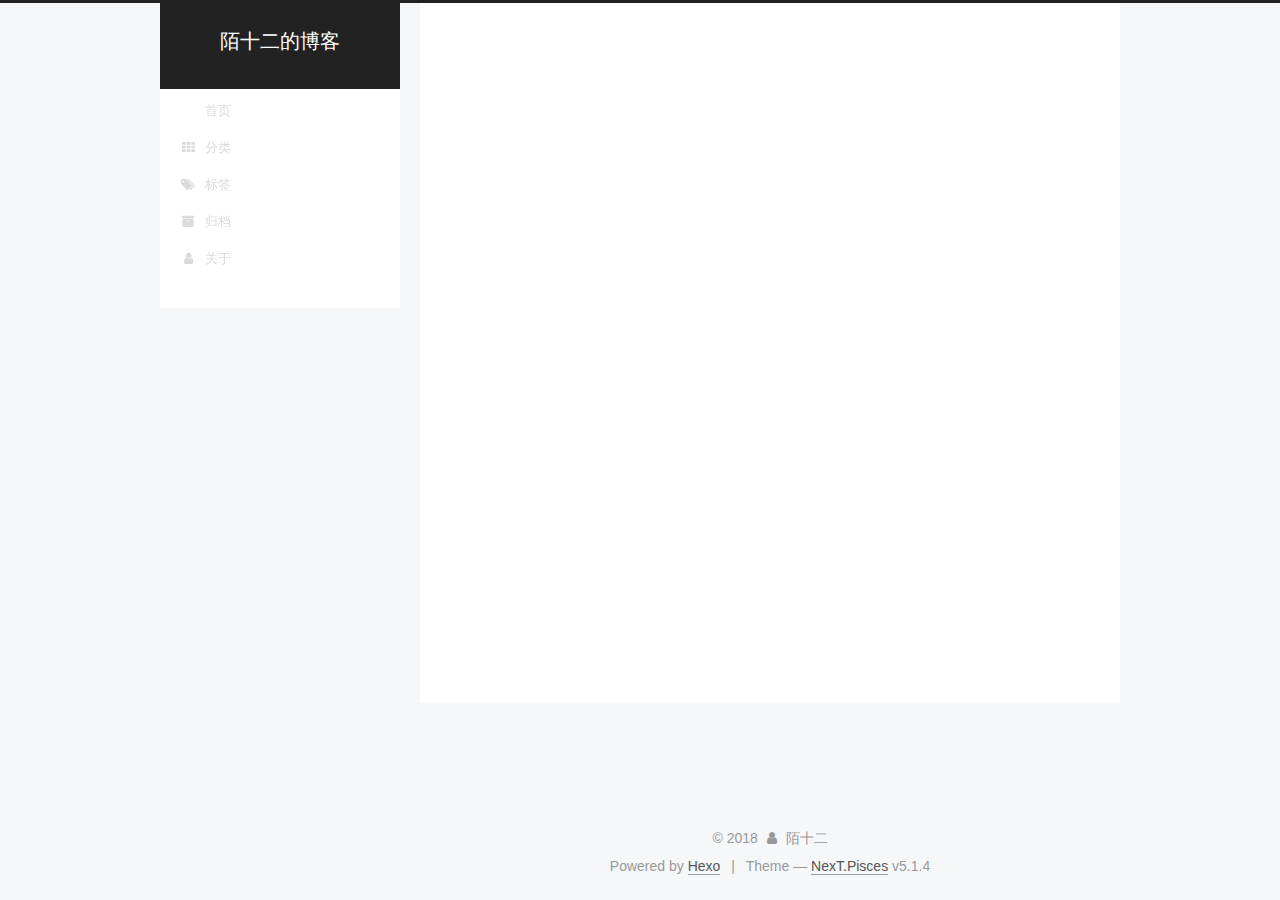
<file: tags/hexo/index.html>
<!DOCTYPE html>



  


<html class="theme-next pisces use-motion" lang="">
<head>
  <meta charset="UTF-8"/>
<meta http-equiv="X-UA-Compatible" content="IE=edge" />
<meta name="viewport" content="width=device-width, initial-scale=1, maximum-scale=1"/>
<meta name="theme-color" content="#222">









<meta http-equiv="Cache-Control" content="no-transform" />
<meta http-equiv="Cache-Control" content="no-siteapp" />
















  
  
  <link href="/lib/fancybox/source/jquery.fancybox.css?v=2.1.5" rel="stylesheet" type="text/css" />







<link href="/lib/font-awesome/css/font-awesome.min.css?v=4.6.2" rel="stylesheet" type="text/css" />

<link href="/css/main.css?v=5.1.4" rel="stylesheet" type="text/css" />


  <link rel="apple-touch-icon" sizes="180x180" href="/images/apple-touch-icon-next.png?v=5.1.4">


  <link rel="icon" type="image/png" sizes="32x32" href="/images/favicon-32x32-next.png?v=5.1.4">


  <link rel="icon" type="image/png" sizes="16x16" href="/images/favicon-16x16-next.png?v=5.1.4">


  <link rel="mask-icon" href="/images/logo.svg?v=5.1.4" color="#222">





  <meta name="keywords" content="Hexo, NexT" />










<meta property="og:type" content="website">
<meta property="og:title" content="陌十二的博客">
<meta property="og:url" content="http://shierm.com/tags/hexo/index.html">
<meta property="og:site_name" content="陌十二的博客">
<meta property="og:locale" content="default">
<meta name="twitter:card" content="summary">
<meta name="twitter:title" content="陌十二的博客">



<script type="text/javascript" id="hexo.configurations">
  var NexT = window.NexT || {};
  var CONFIG = {
    root: '/',
    scheme: 'Pisces',
    version: '5.1.4',
    sidebar: {"position":"left","display":"post","offset":12,"b2t":false,"scrollpercent":false,"onmobile":false},
    fancybox: true,
    tabs: true,
    motion: {"enable":true,"async":false,"transition":{"post_block":"fadeIn","post_header":"slideDownIn","post_body":"slideDownIn","coll_header":"slideLeftIn","sidebar":"slideUpIn"}},
    duoshuo: {
      userId: '0',
      author: 'Author'
    },
    algolia: {
      applicationID: '',
      apiKey: '',
      indexName: '',
      hits: {"per_page":10},
      labels: {"input_placeholder":"Search for Posts","hits_empty":"We didn't find any results for the search: ${query}","hits_stats":"${hits} results found in ${time} ms"}
    }
  };
</script>



  <link rel="canonical" href="http://shierm.com/tags/hexo/"/>





  <title>Tag: hexo | 陌十二的博客</title>
  








</head>

<body itemscope itemtype="http://schema.org/WebPage" lang="default">

  
  
    
  

  <div class="container sidebar-position-left ">
    <div class="headband"></div>

    <header id="header" class="header" itemscope itemtype="http://schema.org/WPHeader">
      <div class="header-inner"><div class="site-brand-wrapper">
  <div class="site-meta ">
    

    <div class="custom-logo-site-title">
      <a href="/"  class="brand" rel="start">
        <span class="logo-line-before"><i></i></span>
        <span class="site-title">陌十二的博客</span>
        <span class="logo-line-after"><i></i></span>
      </a>
    </div>
      
        <p class="site-subtitle"></p>
      
  </div>

  <div class="site-nav-toggle">
    <button>
      <span class="btn-bar"></span>
      <span class="btn-bar"></span>
      <span class="btn-bar"></span>
    </button>
  </div>
</div>

<nav class="site-nav">
  

  
    <ul id="menu" class="menu">
      
        
        <li class="menu-item menu-item-首页">
          <a href="/" rel="section">
            
              <i class="menu-item-icon fa fa-fw fa-首页"></i> <br />
            
            首页
          </a>
        </li>
      
        
        <li class="menu-item menu-item-分类">
          <a href="/categories/" rel="section">
            
              <i class="menu-item-icon fa fa-fw fa-th"></i> <br />
            
            分类
          </a>
        </li>
      
        
        <li class="menu-item menu-item-标签">
          <a href="/tags/" rel="section">
            
              <i class="menu-item-icon fa fa-fw fa-tags"></i> <br />
            
            标签
          </a>
        </li>
      
        
        <li class="menu-item menu-item-归档">
          <a href="/archives/" rel="section">
            
              <i class="menu-item-icon fa fa-fw fa-archive"></i> <br />
            
            归档
          </a>
        </li>
      
        
        <li class="menu-item menu-item-关于">
          <a href="/about/" rel="section">
            
              <i class="menu-item-icon fa fa-fw fa-user"></i> <br />
            
            关于
          </a>
        </li>
      

      
    </ul>
  

  
</nav>



 </div>
    </header>

    <main id="main" class="main">
      <div class="main-inner">
        <div class="content-wrap">
          <div id="content" class="content">
            

  
  
  
  <div class="post-block tag">

    <div id="posts" class="posts-collapse">
      <div class="collection-title">
        <h1>hexo<small>Tag</small>
        </h1>
      </div>

      
        

  <article class="post post-type-normal" itemscope itemtype="http://schema.org/Article">
    <header class="post-header">

      <h2 class="post-title">
        
            <a class="post-title-link" href="/2018/08/14/d/" itemprop="url">
              
                <span itemprop="name">搭建hexo博客——部署到GitHub及coding全教程</span>
              
            </a>
        
      </h2>

      <div class="post-meta">
        <time class="post-time" itemprop="dateCreated"
              datetime="2018-08-14T10:20:38+08:00"
              content="2018-08-14" >
          08-14
        </time>
      </div>

    </header>
  </article>


      
    </div>

  </div>
  
  
  

  


          </div>
          


          

        </div>
        
          
  
  <div class="sidebar-toggle">
    <div class="sidebar-toggle-line-wrap">
      <span class="sidebar-toggle-line sidebar-toggle-line-first"></span>
      <span class="sidebar-toggle-line sidebar-toggle-line-middle"></span>
      <span class="sidebar-toggle-line sidebar-toggle-line-last"></span>
    </div>
  </div>

  <aside id="sidebar" class="sidebar">
    
    <div class="sidebar-inner">

      

      

      <section class="site-overview-wrap sidebar-panel sidebar-panel-active">
        <div class="site-overview">
          <div class="site-author motion-element" itemprop="author" itemscope itemtype="http://schema.org/Person">
            
              <p class="site-author-name" itemprop="name">陌十二</p>
              <p class="site-description motion-element" itemprop="description"></p>
          </div>

          <nav class="site-state motion-element">

            
              <div class="site-state-item site-state-posts">
              
                <a href="/archives">
              
                  <span class="site-state-item-count">2</span>
                  <span class="site-state-item-name">posts</span>
                </a>
              </div>
            

            
              
              
              <div class="site-state-item site-state-categories">
                <a href="/categories/index.html">
                  <span class="site-state-item-count">1</span>
                  <span class="site-state-item-name">categories</span>
                </a>
              </div>
            

            
              
              
              <div class="site-state-item site-state-tags">
                <a href="/tags/index.html">
                  <span class="site-state-item-count">1</span>
                  <span class="site-state-item-name">tags</span>
                </a>
              </div>
            

          </nav>

          

          

          
          

          
          

          

        </div>
      </section>

      

      

    </div>
  </aside>


        
      </div>
    </main>

    <footer id="footer" class="footer">
      <div class="footer-inner">
        <div class="copyright">&copy; <span itemprop="copyrightYear">2018</span>
  <span class="with-love">
    <i class="fa fa-user"></i>
  </span>
  <span class="author" itemprop="copyrightHolder">陌十二</span>

  
</div>


  <div class="powered-by">Powered by <a class="theme-link" target="_blank" href="https://hexo.io">Hexo</a></div>



  <span class="post-meta-divider">|</span>



  <div class="theme-info">Theme &mdash; <a class="theme-link" target="_blank" href="https://github.com/iissnan/hexo-theme-next">NexT.Pisces</a> v5.1.4</div>




        







        
      </div>
    </footer>

    
      <div class="back-to-top">
        <i class="fa fa-arrow-up"></i>
        
      </div>
    

    

  </div>

  

<script type="text/javascript">
  if (Object.prototype.toString.call(window.Promise) !== '[object Function]') {
    window.Promise = null;
  }
</script>









  












  
  
    <script type="text/javascript" src="/lib/jquery/index.js?v=2.1.3"></script>
  

  
  
    <script type="text/javascript" src="/lib/fastclick/lib/fastclick.min.js?v=1.0.6"></script>
  

  
  
    <script type="text/javascript" src="/lib/jquery_lazyload/jquery.lazyload.js?v=1.9.7"></script>
  

  
  
    <script type="text/javascript" src="/lib/velocity/velocity.min.js?v=1.2.1"></script>
  

  
  
    <script type="text/javascript" src="/lib/velocity/velocity.ui.min.js?v=1.2.1"></script>
  

  
  
    <script type="text/javascript" src="/lib/fancybox/source/jquery.fancybox.pack.js?v=2.1.5"></script>
  


  


  <script type="text/javascript" src="/js/src/utils.js?v=5.1.4"></script>

  <script type="text/javascript" src="/js/src/motion.js?v=5.1.4"></script>



  
  


  <script type="text/javascript" src="/js/src/affix.js?v=5.1.4"></script>

  <script type="text/javascript" src="/js/src/schemes/pisces.js?v=5.1.4"></script>



  

  


  <script type="text/javascript" src="/js/src/bootstrap.js?v=5.1.4"></script>



  


  




	





  





  












  





  

  

  

  
  

  

  

  

</body>
</html>
</file>
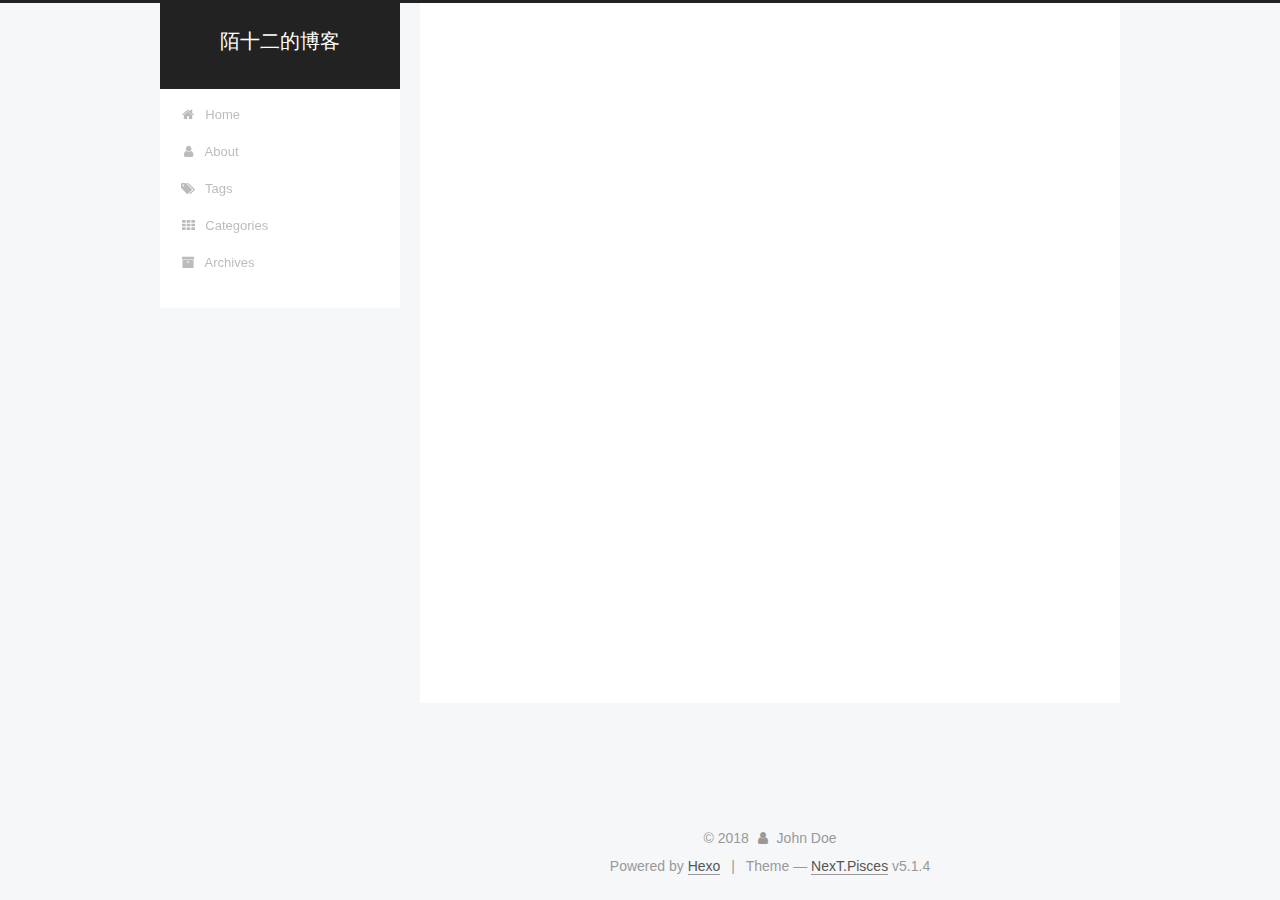
<file: archives/2018/08/index.html>
<!DOCTYPE html>



  


<html class="theme-next pisces use-motion" lang="">
<head>
  <meta charset="UTF-8"/>
<meta http-equiv="X-UA-Compatible" content="IE=edge" />
<meta name="viewport" content="width=device-width, initial-scale=1, maximum-scale=1"/>
<meta name="theme-color" content="#222">









<meta http-equiv="Cache-Control" content="no-transform" />
<meta http-equiv="Cache-Control" content="no-siteapp" />
















  
  
  <link href="/lib/fancybox/source/jquery.fancybox.css?v=2.1.5" rel="stylesheet" type="text/css" />







<link href="/lib/font-awesome/css/font-awesome.min.css?v=4.6.2" rel="stylesheet" type="text/css" />

<link href="/css/main.css?v=5.1.4" rel="stylesheet" type="text/css" />


  <link rel="apple-touch-icon" sizes="180x180" href="/images/apple-touch-icon-next.png?v=5.1.4">


  <link rel="icon" type="image/png" sizes="32x32" href="/images/favicon-32x32-next.png?v=5.1.4">


  <link rel="icon" type="image/png" sizes="16x16" href="/images/favicon-16x16-next.png?v=5.1.4">


  <link rel="mask-icon" href="/images/logo.svg?v=5.1.4" color="#222">





  <meta name="keywords" content="Hexo, NexT" />










<meta property="og:type" content="website">
<meta property="og:title" content="陌十二的博客">
<meta property="og:url" content="http://shierm.com/archives/2018/08/index.html">
<meta property="og:site_name" content="陌十二的博客">
<meta property="og:locale" content="default">
<meta name="twitter:card" content="summary">
<meta name="twitter:title" content="陌十二的博客">



<script type="text/javascript" id="hexo.configurations">
  var NexT = window.NexT || {};
  var CONFIG = {
    root: '/',
    scheme: 'Pisces',
    version: '5.1.4',
    sidebar: {"position":"left","display":"post","offset":12,"b2t":false,"scrollpercent":false,"onmobile":false},
    fancybox: true,
    tabs: true,
    motion: {"enable":true,"async":false,"transition":{"post_block":"fadeIn","post_header":"slideDownIn","post_body":"slideDownIn","coll_header":"slideLeftIn","sidebar":"slideUpIn"}},
    duoshuo: {
      userId: '0',
      author: 'Author'
    },
    algolia: {
      applicationID: '',
      apiKey: '',
      indexName: '',
      hits: {"per_page":10},
      labels: {"input_placeholder":"Search for Posts","hits_empty":"We didn't find any results for the search: ${query}","hits_stats":"${hits} results found in ${time} ms"}
    }
  };
</script>



  <link rel="canonical" href="http://shierm.com/archives/2018/08/"/>





  <title>Archive | 陌十二的博客</title>
  








</head>

<body itemscope itemtype="http://schema.org/WebPage" lang="default">

  
  
    
  

  <div class="container sidebar-position-left page-archive">
    <div class="headband"></div>

    <header id="header" class="header" itemscope itemtype="http://schema.org/WPHeader">
      <div class="header-inner"><div class="site-brand-wrapper">
  <div class="site-meta ">
    

    <div class="custom-logo-site-title">
      <a href="/"  class="brand" rel="start">
        <span class="logo-line-before"><i></i></span>
        <span class="site-title">陌十二的博客</span>
        <span class="logo-line-after"><i></i></span>
      </a>
    </div>
      
        <p class="site-subtitle"></p>
      
  </div>

  <div class="site-nav-toggle">
    <button>
      <span class="btn-bar"></span>
      <span class="btn-bar"></span>
      <span class="btn-bar"></span>
    </button>
  </div>
</div>

<nav class="site-nav">
  

  
    <ul id="menu" class="menu">
      
        
        <li class="menu-item menu-item-home">
          <a href="/" rel="section">
            
              <i class="menu-item-icon fa fa-fw fa-home"></i> <br />
            
            Home
          </a>
        </li>
      
        
        <li class="menu-item menu-item-about">
          <a href="/about/" rel="section">
            
              <i class="menu-item-icon fa fa-fw fa-user"></i> <br />
            
            About
          </a>
        </li>
      
        
        <li class="menu-item menu-item-tags">
          <a href="/tags/" rel="section">
            
              <i class="menu-item-icon fa fa-fw fa-tags"></i> <br />
            
            Tags
          </a>
        </li>
      
        
        <li class="menu-item menu-item-categories">
          <a href="/categories/" rel="section">
            
              <i class="menu-item-icon fa fa-fw fa-th"></i> <br />
            
            Categories
          </a>
        </li>
      
        
        <li class="menu-item menu-item-archives">
          <a href="/archives/" rel="section">
            
              <i class="menu-item-icon fa fa-fw fa-archive"></i> <br />
            
            Archives
          </a>
        </li>
      

      
    </ul>
  

  
</nav>



 </div>
    </header>

    <main id="main" class="main">
      <div class="main-inner">
        <div class="content-wrap">
          <div id="content" class="content">
            

  
  
  
  <div class="post-block archive">
    <div id="posts" class="posts-collapse">
      <span class="archive-move-on"></span>

      <span class="archive-page-counter">
        
        
        
          
        
        Um..! 1 post. Keep on posting.
      </span>

      

        
        
        

        
          
          <div class="collection-title">
            <h1 class="archive-year" id="archive-year-2018">2018</h1>
          </div>
        
        

        

  <article class="post post-type-normal" itemscope itemtype="http://schema.org/Article">
    <header class="post-header">

      <h2 class="post-title">
        
            <a class="post-title-link" href="/2018/08/14/hello-world/" itemprop="url">
              
                <span itemprop="name">Hello World</span>
              
            </a>
        
      </h2>

      <div class="post-meta">
        <time class="post-time" itemprop="dateCreated"
              datetime="2018-08-14T01:11:42+08:00"
              content="2018-08-14" >
          08-14
        </time>
      </div>

    </header>
  </article>



      

    </div>
  </div>
  
  
  

  



          </div>
          


          

        </div>
        
          
  
  <div class="sidebar-toggle">
    <div class="sidebar-toggle-line-wrap">
      <span class="sidebar-toggle-line sidebar-toggle-line-first"></span>
      <span class="sidebar-toggle-line sidebar-toggle-line-middle"></span>
      <span class="sidebar-toggle-line sidebar-toggle-line-last"></span>
    </div>
  </div>

  <aside id="sidebar" class="sidebar">
    
    <div class="sidebar-inner">

      

      

      <section class="site-overview-wrap sidebar-panel sidebar-panel-active">
        <div class="site-overview">
          <div class="site-author motion-element" itemprop="author" itemscope itemtype="http://schema.org/Person">
            
              <p class="site-author-name" itemprop="name">John Doe</p>
              <p class="site-description motion-element" itemprop="description"></p>
          </div>

          <nav class="site-state motion-element">

            
              <div class="site-state-item site-state-posts">
              
                <a href="/archives/">
              
                  <span class="site-state-item-count">1</span>
                  <span class="site-state-item-name">posts</span>
                </a>
              </div>
            

            

            

          </nav>

          

          

          
          

          
          

          

        </div>
      </section>

      

      

    </div>
  </aside>


        
      </div>
    </main>

    <footer id="footer" class="footer">
      <div class="footer-inner">
        <div class="copyright">&copy; <span itemprop="copyrightYear">2018</span>
  <span class="with-love">
    <i class="fa fa-user"></i>
  </span>
  <span class="author" itemprop="copyrightHolder">John Doe</span>

  
</div>


  <div class="powered-by">Powered by <a class="theme-link" target="_blank" href="https://hexo.io">Hexo</a></div>



  <span class="post-meta-divider">|</span>



  <div class="theme-info">Theme &mdash; <a class="theme-link" target="_blank" href="https://github.com/iissnan/hexo-theme-next">NexT.Pisces</a> v5.1.4</div>




        







        
      </div>
    </footer>

    
      <div class="back-to-top">
        <i class="fa fa-arrow-up"></i>
        
      </div>
    

    

  </div>

  

<script type="text/javascript">
  if (Object.prototype.toString.call(window.Promise) !== '[object Function]') {
    window.Promise = null;
  }
</script>









  












  
  
    <script type="text/javascript" src="/lib/jquery/index.js?v=2.1.3"></script>
  

  
  
    <script type="text/javascript" src="/lib/fastclick/lib/fastclick.min.js?v=1.0.6"></script>
  

  
  
    <script type="text/javascript" src="/lib/jquery_lazyload/jquery.lazyload.js?v=1.9.7"></script>
  

  
  
    <script type="text/javascript" src="/lib/velocity/velocity.min.js?v=1.2.1"></script>
  

  
  
    <script type="text/javascript" src="/lib/velocity/velocity.ui.min.js?v=1.2.1"></script>
  

  
  
    <script type="text/javascript" src="/lib/fancybox/source/jquery.fancybox.pack.js?v=2.1.5"></script>
  


  


  <script type="text/javascript" src="/js/src/utils.js?v=5.1.4"></script>

  <script type="text/javascript" src="/js/src/motion.js?v=5.1.4"></script>



  
  


  <script type="text/javascript" src="/js/src/affix.js?v=5.1.4"></script>

  <script type="text/javascript" src="/js/src/schemes/pisces.js?v=5.1.4"></script>



  

  


  <script type="text/javascript" src="/js/src/bootstrap.js?v=5.1.4"></script>



  


  




	





  





  












  





  

  

  

  
  

  

  

  

</body>
</html>
</file>
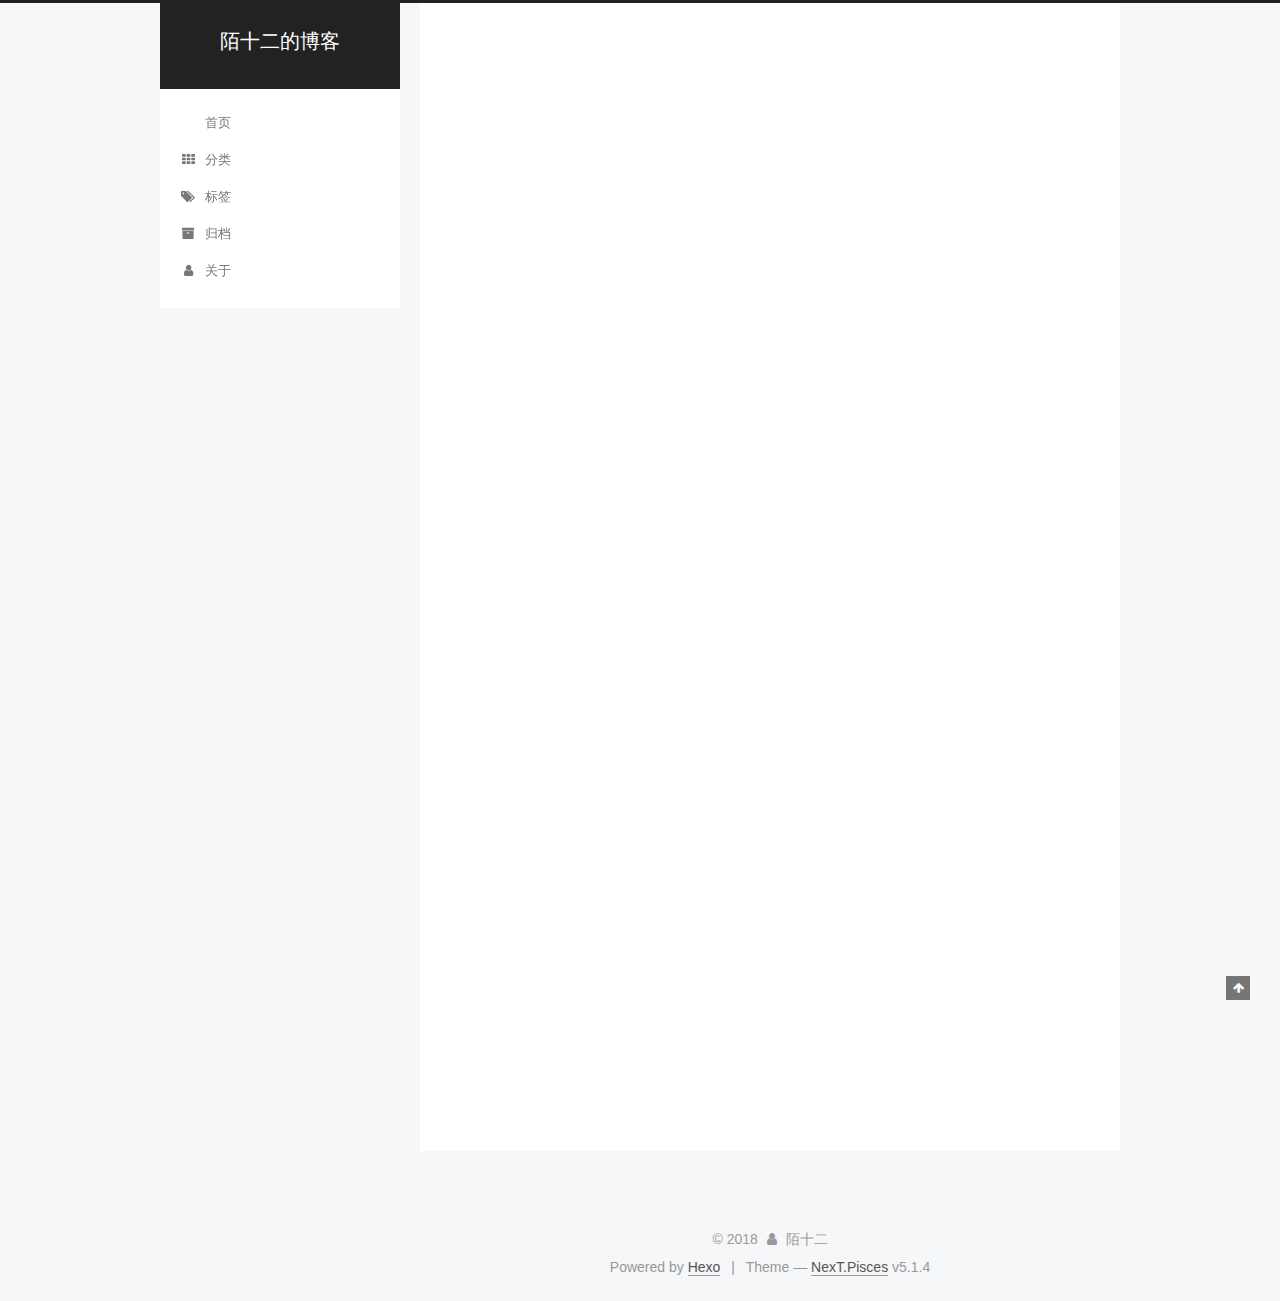
<file: 2018/08/14/hello-world/index.html>
<!DOCTYPE html>



  


<html class="theme-next pisces use-motion" lang="">
<head>
  <meta charset="UTF-8"/>
<meta http-equiv="X-UA-Compatible" content="IE=edge" />
<meta name="viewport" content="width=device-width, initial-scale=1, maximum-scale=1"/>
<meta name="theme-color" content="#222">









<meta http-equiv="Cache-Control" content="no-transform" />
<meta http-equiv="Cache-Control" content="no-siteapp" />
















  
  
  <link href="/lib/fancybox/source/jquery.fancybox.css?v=2.1.5" rel="stylesheet" type="text/css" />







<link href="/lib/font-awesome/css/font-awesome.min.css?v=4.6.2" rel="stylesheet" type="text/css" />

<link href="/css/main.css?v=5.1.4" rel="stylesheet" type="text/css" />


  <link rel="apple-touch-icon" sizes="180x180" href="/images/apple-touch-icon-next.png?v=5.1.4">


  <link rel="icon" type="image/png" sizes="32x32" href="/images/favicon-32x32-next.png?v=5.1.4">


  <link rel="icon" type="image/png" sizes="16x16" href="/images/favicon-16x16-next.png?v=5.1.4">


  <link rel="mask-icon" href="/images/logo.svg?v=5.1.4" color="#222">





  <meta name="keywords" content="Hexo, NexT" />










<meta name="description" content="Welcome to Hexo! This is your very first post. Check documentation for more info. If you get any problems when using Hexo, you can find the answer in troubleshooting or you can ask me on GitHub. Quick">
<meta property="og:type" content="article">
<meta property="og:title" content="Hello World">
<meta property="og:url" content="http://shierm.com/2018/08/14/hello-world/index.html">
<meta property="og:site_name" content="陌十二的博客">
<meta property="og:description" content="Welcome to Hexo! This is your very first post. Check documentation for more info. If you get any problems when using Hexo, you can find the answer in troubleshooting or you can ask me on GitHub. Quick">
<meta property="og:locale" content="default">
<meta property="og:updated_time" content="2018-08-13T17:11:42.000Z">
<meta name="twitter:card" content="summary">
<meta name="twitter:title" content="Hello World">
<meta name="twitter:description" content="Welcome to Hexo! This is your very first post. Check documentation for more info. If you get any problems when using Hexo, you can find the answer in troubleshooting or you can ask me on GitHub. Quick">



<script type="text/javascript" id="hexo.configurations">
  var NexT = window.NexT || {};
  var CONFIG = {
    root: '/',
    scheme: 'Pisces',
    version: '5.1.4',
    sidebar: {"position":"left","display":"post","offset":12,"b2t":false,"scrollpercent":false,"onmobile":false},
    fancybox: true,
    tabs: true,
    motion: {"enable":true,"async":false,"transition":{"post_block":"fadeIn","post_header":"slideDownIn","post_body":"slideDownIn","coll_header":"slideLeftIn","sidebar":"slideUpIn"}},
    duoshuo: {
      userId: '0',
      author: 'Author'
    },
    algolia: {
      applicationID: '',
      apiKey: '',
      indexName: '',
      hits: {"per_page":10},
      labels: {"input_placeholder":"Search for Posts","hits_empty":"We didn't find any results for the search: ${query}","hits_stats":"${hits} results found in ${time} ms"}
    }
  };
</script>



  <link rel="canonical" href="http://shierm.com/2018/08/14/hello-world/"/>





  <title>Hello World | 陌十二的博客</title>
  








</head>

<body itemscope itemtype="http://schema.org/WebPage" lang="default">

  
  
    
  

  <div class="container sidebar-position-left page-post-detail">
    <div class="headband"></div>

    <header id="header" class="header" itemscope itemtype="http://schema.org/WPHeader">
      <div class="header-inner"><div class="site-brand-wrapper">
  <div class="site-meta ">
    

    <div class="custom-logo-site-title">
      <a href="/"  class="brand" rel="start">
        <span class="logo-line-before"><i></i></span>
        <span class="site-title">陌十二的博客</span>
        <span class="logo-line-after"><i></i></span>
      </a>
    </div>
      
        <p class="site-subtitle"></p>
      
  </div>

  <div class="site-nav-toggle">
    <button>
      <span class="btn-bar"></span>
      <span class="btn-bar"></span>
      <span class="btn-bar"></span>
    </button>
  </div>
</div>

<nav class="site-nav">
  

  
    <ul id="menu" class="menu">
      
        
        <li class="menu-item menu-item-首页">
          <a href="/" rel="section">
            
              <i class="menu-item-icon fa fa-fw fa-首页"></i> <br />
            
            首页
          </a>
        </li>
      
        
        <li class="menu-item menu-item-分类">
          <a href="/categories/" rel="section">
            
              <i class="menu-item-icon fa fa-fw fa-th"></i> <br />
            
            分类
          </a>
        </li>
      
        
        <li class="menu-item menu-item-标签">
          <a href="/tags/" rel="section">
            
              <i class="menu-item-icon fa fa-fw fa-tags"></i> <br />
            
            标签
          </a>
        </li>
      
        
        <li class="menu-item menu-item-归档">
          <a href="/archives/" rel="section">
            
              <i class="menu-item-icon fa fa-fw fa-archive"></i> <br />
            
            归档
          </a>
        </li>
      
        
        <li class="menu-item menu-item-关于">
          <a href="/about/" rel="section">
            
              <i class="menu-item-icon fa fa-fw fa-user"></i> <br />
            
            关于
          </a>
        </li>
      

      
    </ul>
  

  
</nav>



 </div>
    </header>

    <main id="main" class="main">
      <div class="main-inner">
        <div class="content-wrap">
          <div id="content" class="content">
            

  <div id="posts" class="posts-expand">
    

  

  
  
  

  <article class="post post-type-normal" itemscope itemtype="http://schema.org/Article">
  
  
  
  <div class="post-block">
    <link itemprop="mainEntityOfPage" href="http://shierm.com/2018/08/14/hello-world/">

    <span hidden itemprop="author" itemscope itemtype="http://schema.org/Person">
      <meta itemprop="name" content="陌十二">
      <meta itemprop="description" content="">
      <meta itemprop="image" content="/images/avatar.gif">
    </span>

    <span hidden itemprop="publisher" itemscope itemtype="http://schema.org/Organization">
      <meta itemprop="name" content="陌十二的博客">
    </span>

    
      <header class="post-header">

        
        
          <h1 class="post-title" itemprop="name headline">Hello World</h1>
        

        <div class="post-meta">
          <span class="post-time">
            
              <span class="post-meta-item-icon">
                <i class="fa fa-calendar-o"></i>
              </span>
              
                <span class="post-meta-item-text">Posted on</span>
              
              <time title="Post created" itemprop="dateCreated datePublished" datetime="2018-08-14T01:11:42+08:00">
                2018-08-14
              </time>
            

            

            
          </span>

          

          
            
          

          
          

          

          

          

        </div>
      </header>
    

    
    
    
    <div class="post-body" itemprop="articleBody">

      
      

      
        <p>Welcome to <a href="https://hexo.io/" target="_blank" rel="noopener">Hexo</a>! This is your very first post. Check <a href="https://hexo.io/docs/" target="_blank" rel="noopener">documentation</a> for more info. If you get any problems when using Hexo, you can find the answer in <a href="https://hexo.io/docs/troubleshooting.html" target="_blank" rel="noopener">troubleshooting</a> or you can ask me on <a href="https://github.com/hexojs/hexo/issues" target="_blank" rel="noopener">GitHub</a>.</p>
<h2 id="Quick-Start"><a href="#Quick-Start" class="headerlink" title="Quick Start"></a>Quick Start</h2><h3 id="Create-a-new-post"><a href="#Create-a-new-post" class="headerlink" title="Create a new post"></a>Create a new post</h3><figure class="highlight bash"><table><tr><td class="gutter"><pre><span class="line">1</span><br></pre></td><td class="code"><pre><span class="line">$ hexo new <span class="string">"My New Post"</span></span><br></pre></td></tr></table></figure>
<p>More info: <a href="https://hexo.io/docs/writing.html" target="_blank" rel="noopener">Writing</a></p>
<h3 id="Run-server"><a href="#Run-server" class="headerlink" title="Run server"></a>Run server</h3><figure class="highlight bash"><table><tr><td class="gutter"><pre><span class="line">1</span><br></pre></td><td class="code"><pre><span class="line">$ hexo server</span><br></pre></td></tr></table></figure>
<p>More info: <a href="https://hexo.io/docs/server.html" target="_blank" rel="noopener">Server</a></p>
<h3 id="Generate-static-files"><a href="#Generate-static-files" class="headerlink" title="Generate static files"></a>Generate static files</h3><figure class="highlight bash"><table><tr><td class="gutter"><pre><span class="line">1</span><br></pre></td><td class="code"><pre><span class="line">$ hexo generate</span><br></pre></td></tr></table></figure>
<p>More info: <a href="https://hexo.io/docs/generating.html" target="_blank" rel="noopener">Generating</a></p>
<h3 id="Deploy-to-remote-sites"><a href="#Deploy-to-remote-sites" class="headerlink" title="Deploy to remote sites"></a>Deploy to remote sites</h3><figure class="highlight bash"><table><tr><td class="gutter"><pre><span class="line">1</span><br></pre></td><td class="code"><pre><span class="line">$ hexo deploy</span><br></pre></td></tr></table></figure>
<p>More info: <a href="https://hexo.io/docs/deployment.html" target="_blank" rel="noopener">Deployment</a></p>

      
    </div>
    
    
    

    

    

    

    <footer class="post-footer">
      

      
      
      

      
        <div class="post-nav">
          <div class="post-nav-next post-nav-item">
            
          </div>

          <span class="post-nav-divider"></span>

          <div class="post-nav-prev post-nav-item">
            
              <a href="/2018/08/14/d/" rel="prev" title="搭建hexo博客——部署到GitHub及coding全教程">
                搭建hexo博客——部署到GitHub及coding全教程 <i class="fa fa-chevron-right"></i>
              </a>
            
          </div>
        </div>
      

      
      
    </footer>
  </div>
  
  
  
  </article>



    <div class="post-spread">
      
    </div>
  </div>


          </div>
          


          

  



        </div>
        
          
  
  <div class="sidebar-toggle">
    <div class="sidebar-toggle-line-wrap">
      <span class="sidebar-toggle-line sidebar-toggle-line-first"></span>
      <span class="sidebar-toggle-line sidebar-toggle-line-middle"></span>
      <span class="sidebar-toggle-line sidebar-toggle-line-last"></span>
    </div>
  </div>

  <aside id="sidebar" class="sidebar">
    
    <div class="sidebar-inner">

      

      
        <ul class="sidebar-nav motion-element">
          <li class="sidebar-nav-toc sidebar-nav-active" data-target="post-toc-wrap">
            Table of Contents
          </li>
          <li class="sidebar-nav-overview" data-target="site-overview-wrap">
            Overview
          </li>
        </ul>
      

      <section class="site-overview-wrap sidebar-panel">
        <div class="site-overview">
          <div class="site-author motion-element" itemprop="author" itemscope itemtype="http://schema.org/Person">
            
              <p class="site-author-name" itemprop="name">陌十二</p>
              <p class="site-description motion-element" itemprop="description"></p>
          </div>

          <nav class="site-state motion-element">

            
              <div class="site-state-item site-state-posts">
              
                <a href="/archives">
              
                  <span class="site-state-item-count">2</span>
                  <span class="site-state-item-name">posts</span>
                </a>
              </div>
            

            
              
              
              <div class="site-state-item site-state-categories">
                <a href="/categories/index.html">
                  <span class="site-state-item-count">1</span>
                  <span class="site-state-item-name">categories</span>
                </a>
              </div>
            

            
              
              
              <div class="site-state-item site-state-tags">
                <a href="/tags/index.html">
                  <span class="site-state-item-count">1</span>
                  <span class="site-state-item-name">tags</span>
                </a>
              </div>
            

          </nav>

          

          

          
          

          
          

          

        </div>
      </section>

      
      <!--noindex-->
        <section class="post-toc-wrap motion-element sidebar-panel sidebar-panel-active">
          <div class="post-toc">

            
              
            

            
              <div class="post-toc-content"><ol class="nav"><li class="nav-item nav-level-2"><a class="nav-link" href="#Quick-Start"><span class="nav-number">1.</span> <span class="nav-text">Quick Start</span></a><ol class="nav-child"><li class="nav-item nav-level-3"><a class="nav-link" href="#Create-a-new-post"><span class="nav-number">1.1.</span> <span class="nav-text">Create a new post</span></a></li><li class="nav-item nav-level-3"><a class="nav-link" href="#Run-server"><span class="nav-number">1.2.</span> <span class="nav-text">Run server</span></a></li><li class="nav-item nav-level-3"><a class="nav-link" href="#Generate-static-files"><span class="nav-number">1.3.</span> <span class="nav-text">Generate static files</span></a></li><li class="nav-item nav-level-3"><a class="nav-link" href="#Deploy-to-remote-sites"><span class="nav-number">1.4.</span> <span class="nav-text">Deploy to remote sites</span></a></li></ol></li></ol></div>
            

          </div>
        </section>
      <!--/noindex-->
      

      

    </div>
  </aside>


        
      </div>
    </main>

    <footer id="footer" class="footer">
      <div class="footer-inner">
        <div class="copyright">&copy; <span itemprop="copyrightYear">2018</span>
  <span class="with-love">
    <i class="fa fa-user"></i>
  </span>
  <span class="author" itemprop="copyrightHolder">陌十二</span>

  
</div>


  <div class="powered-by">Powered by <a class="theme-link" target="_blank" href="https://hexo.io">Hexo</a></div>



  <span class="post-meta-divider">|</span>



  <div class="theme-info">Theme &mdash; <a class="theme-link" target="_blank" href="https://github.com/iissnan/hexo-theme-next">NexT.Pisces</a> v5.1.4</div>




        







        
      </div>
    </footer>

    
      <div class="back-to-top">
        <i class="fa fa-arrow-up"></i>
        
      </div>
    

    

  </div>

  

<script type="text/javascript">
  if (Object.prototype.toString.call(window.Promise) !== '[object Function]') {
    window.Promise = null;
  }
</script>









  












  
  
    <script type="text/javascript" src="/lib/jquery/index.js?v=2.1.3"></script>
  

  
  
    <script type="text/javascript" src="/lib/fastclick/lib/fastclick.min.js?v=1.0.6"></script>
  

  
  
    <script type="text/javascript" src="/lib/jquery_lazyload/jquery.lazyload.js?v=1.9.7"></script>
  

  
  
    <script type="text/javascript" src="/lib/velocity/velocity.min.js?v=1.2.1"></script>
  

  
  
    <script type="text/javascript" src="/lib/velocity/velocity.ui.min.js?v=1.2.1"></script>
  

  
  
    <script type="text/javascript" src="/lib/fancybox/source/jquery.fancybox.pack.js?v=2.1.5"></script>
  


  


  <script type="text/javascript" src="/js/src/utils.js?v=5.1.4"></script>

  <script type="text/javascript" src="/js/src/motion.js?v=5.1.4"></script>



  
  


  <script type="text/javascript" src="/js/src/affix.js?v=5.1.4"></script>

  <script type="text/javascript" src="/js/src/schemes/pisces.js?v=5.1.4"></script>



  
  <script type="text/javascript" src="/js/src/scrollspy.js?v=5.1.4"></script>
<script type="text/javascript" src="/js/src/post-details.js?v=5.1.4"></script>



  


  <script type="text/javascript" src="/js/src/bootstrap.js?v=5.1.4"></script>



  


  




	





  





  












  





  

  

  

  
  

  

  

  

</body>
</html>
</file>
<file: css/main.css>
/* normalize.css v3.0.2 | MIT License | git.io/normalize */
html {
  font-family: sans-serif; /* 1 */
  -ms-text-size-adjust: 100%; /* 2 */
  -webkit-text-size-adjust: 100%; /* 2 */
}
body {
  margin: 0;
}
article,
aside,
details,
figcaption,
figure,
footer,
header,
hgroup,
main,
menu,
nav,
section,
summary {
  display: block;
}
audio,
canvas,
progress,
video {
  display: inline-block; /* 1 */
  vertical-align: baseline; /* 2 */
}
audio:not([controls]) {
  display: none;
  height: 0;
}
[hidden],
template {
  display: none;
}
a {
  background-color: transparent;
}
a:active,
a:hover {
  outline: 0;
}
abbr[title] {
  border-bottom: 1px dotted;
}
b,
strong {
  font-weight: bold;
}
dfn {
  font-style: italic;
}
h1 {
  font-size: 2em;
  margin: 0.67em 0;
}
mark {
  background: #ff0;
  color: #000;
}
small {
  font-size: 80%;
}
sub,
sup {
  font-size: 75%;
  line-height: 0;
  position: relative;
  vertical-align: baseline;
}
sup {
  top: -0.5em;
}
sub {
  bottom: -0.25em;
}
img {
  border: 0;
}
svg:not(:root) {
  overflow: hidden;
}
figure {
  margin: 1em 40px;
}
hr {
  -moz-box-sizing: content-box;
  box-sizing: content-box;
  height: 0;
}
pre {
  overflow: auto;
}
code,
kbd,
pre,
samp {
  font-family: monospace, monospace;
  font-size: 1em;
}
button,
input,
optgroup,
select,
textarea {
  color: inherit; /* 1 */
  font: inherit; /* 2 */
  margin: 0; /* 3 */
}
button {
  overflow: visible;
}
button,
select {
  text-transform: none;
}
button,
html input[type="button"],
input[type="reset"],
input[type="submit"] {
  -webkit-appearance: button; /* 2 */
  cursor: pointer; /* 3 */
}
button[disabled],
html input[disabled] {
  cursor: default;
}
button::-moz-focus-inner,
input::-moz-focus-inner {
  border: 0;
  padding: 0;
}
input {
  line-height: normal;
}
input[type="checkbox"],
input[type="radio"] {
  box-sizing: border-box; /* 1 */
  padding: 0; /* 2 */
}
input[type="number"]::-webkit-inner-spin-button,
input[type="number"]::-webkit-outer-spin-button {
  height: auto;
}
input[type="search"] {
  -webkit-appearance: textfield; /* 1 */
  -moz-box-sizing: content-box;
  -webkit-box-sizing: content-box; /* 2 */
  box-sizing: content-box;
}
input[type="search"]::-webkit-search-cancel-button,
input[type="search"]::-webkit-search-decoration {
  -webkit-appearance: none;
}
fieldset {
  border: 1px solid #c0c0c0;
  margin: 0 2px;
  padding: 0.35em 0.625em 0.75em;
}
legend {
  border: 0; /* 1 */
  padding: 0; /* 2 */
}
textarea {
  overflow: auto;
}
optgroup {
  font-weight: bold;
}
table {
  border-collapse: collapse;
  border-spacing: 0;
}
td,
th {
  padding: 0;
}
::selection {
  background: #262a30;
  color: #fff;
}
body {
  position: relative;
  font-family: 'Lato', "PingFang SC", "Microsoft YaHei", sans-serif;
  font-size: 14px;
  line-height: 2;
  color: #555;
  background: #f5f7f9;
}
@media (max-width: 767px) {
  body {
    padding-right: 0 !important;
  }
}
@media (min-width: 768px) and (max-width: 991px) {
  body {
    padding-right: 0 !important;
  }
}
@media (min-width: 1600px) {
  body {
    font-size: 16px;
  }
}
h1,
h2,
h3,
h4,
h5,
h6 {
  margin: 0;
  padding: 0;
  font-weight: bold;
  line-height: 1.5;
  font-family: 'Lato', "PingFang SC", "Microsoft YaHei", sans-serif;
}
h2,
h3,
h4,
h5,
h6 {
  margin: 20px 0 15px;
}
h1 {
  font-size: 22px;
}
@media (max-width: 767px) {
  h1 {
    font-size: 18px;
  }
}
h2 {
  font-size: 20px;
}
@media (max-width: 767px) {
  h2 {
    font-size: 16px;
  }
}
h3 {
  font-size: 18px;
}
@media (max-width: 767px) {
  h3 {
    font-size: 14px;
  }
}
h4 {
  font-size: 16px;
}
@media (max-width: 767px) {
  h4 {
    font-size: 12px;
  }
}
h5 {
  font-size: 14px;
}
@media (max-width: 767px) {
  h5 {
    font-size: 10px;
  }
}
h6 {
  font-size: 12px;
}
@media (max-width: 767px) {
  h6 {
    font-size: 8px;
  }
}
p {
  margin: 0 0 20px 0;
}
a {
  color: #555;
  text-decoration: none;
  outline: none;
  border-bottom: 1px solid #999;
  word-wrap: break-word;
}
a:hover {
  color: #222;
  border-bottom-color: #222;
}
blockquote {
  margin: 0;
  padding: 0;
}
img {
  display: block;
  margin: auto;
  max-width: 100%;
  height: auto;
}
hr {
  margin: 40px 0;
  height: 3px;
  border: none;
  background-color: #ddd;
  background-image: repeating-linear-gradient(-45deg, #fff, #fff 4px, transparent 4px, transparent 8px);
}
blockquote {
  padding: 0 15px;
  color: #666;
  border-left: 4px solid #ddd;
}
blockquote cite::before {
  content: "-";
  padding: 0 5px;
}
dt {
  font-weight: 700;
}
dd {
  margin: 0;
  padding: 0;
}
kbd {
  border: 1px solid #ccc;
  border-radius: 0.2em;
  box-shadow: 0.1em 0.1em 0.2em rgba(0,0,0,0.1);
  background-color: #f9f9f9;
  font-family: inherit;
  background-image: -webkit-linear-gradient(top, #eee, #fff, #eee);
  padding: 0.1em 0.3em;
  white-space: nowrap;
}
.text-left {
  text-align: left;
}
.text-center {
  text-align: center;
}
.text-right {
  text-align: right;
}
.text-justify {
  text-align: justify;
}
.text-nowrap {
  white-space: nowrap;
}
.text-lowercase {
  text-transform: lowercase;
}
.text-uppercase {
  text-transform: uppercase;
}
.text-capitalize {
  text-transform: capitalize;
}
.center-block {
  display: block;
  margin-left: auto;
  margin-right: auto;
}
.clearfix:before,
.clearfix:after {
  content: " ";
  display: table;
}
.clearfix:after {
  clear: both;
}
.pullquote {
  width: 45%;
}
.pullquote.left {
  float: left;
  margin-left: 5px;
  margin-right: 10px;
}
.pullquote.right {
  float: right;
  margin-left: 10px;
  margin-right: 5px;
}
.affix.affix.affix {
  position: fixed;
}
.translation {
  margin-top: -20px;
  font-size: 14px;
  color: #999;
}
.scrollbar-measure {
  width: 100px;
  height: 100px;
  overflow: scroll;
  position: absolute;
  top: -9999px;
}
.use-motion .motion-element {
  opacity: 0;
}
table {
  margin: 20px 0;
  width: 100%;
  border-collapse: collapse;
  border-spacing: 0;
  border: 1px solid #ddd;
  font-size: 14px;
  table-layout: fixed;
  word-wrap: break-all;
}
table>tbody>tr:nth-of-type(odd) {
  background-color: #f9f9f9;
}
table>tbody>tr:hover {
  background-color: #f5f5f5;
}
caption,
th,
td {
  padding: 8px;
  text-align: left;
  vertical-align: middle;
  font-weight: normal;
}
th,
td {
  border-bottom: 3px solid #ddd;
  border-right: 1px solid #eee;
}
th {
  padding-bottom: 10px;
  font-weight: 700;
}
td {
  border-bottom-width: 1px;
}
html,
body {
  height: 100%;
}
.container {
  position: relative;
  min-height: 100%;
}
.header-inner {
  margin: 0 auto;
  padding: 100px 0 70px;
  width: 700px;
}
@media (min-width: 1600px) {
  .container .header-inner {
    width: 900px;
  }
}
.main {
  padding-bottom: 150px;
}
.main-inner {
  margin: 0 auto;
  width: 700px;
}
@media (min-width: 1600px) {
  .container .main-inner {
    width: 900px;
  }
}
.footer {
  position: absolute;
  left: 0;
  bottom: 0;
  width: 100%;
  min-height: 50px;
}
.footer-inner {
  box-sizing: border-box;
  margin: 20px auto;
  width: 700px;
}
@media (min-width: 1600px) {
  .container .footer-inner {
    width: 900px;
  }
}
pre,
.highlight {
  overflow: auto;
  margin: 20px 0;
  padding: 0;
  font-size: 13px;
  color: #4d4d4c;
  background: #f7f7f7;
  line-height: 1.6;
}
pre,
code {
  font-family: consolas, Menlo, "PingFang SC", "Microsoft YaHei", monospace;
}
code {
  padding: 2px 4px;
  word-wrap: break-word;
  color: #555;
  background: #eee;
  border-radius: 3px;
  font-size: 13px;
}
pre {
  padding: 10px;
}
pre code {
  padding: 0;
  color: #4d4d4c;
  background: none;
  text-shadow: none;
}
.highlight {
  border-radius: 1px;
}
.highlight pre {
  border: none;
  margin: 0;
  padding: 10px 0;
}
.highlight table {
  margin: 0;
  width: auto;
  border: none;
}
.highlight td {
  border: none;
  padding: 0;
}
.highlight figcaption {
  font-size: 1em;
  color: #4d4d4c;
  line-height: 1em;
  margin-bottom: 1em;
}
.highlight figcaption:before,
.highlight figcaption:after {
  content: " ";
  display: table;
}
.highlight figcaption:after {
  clear: both;
}
.highlight figcaption a {
  float: right;
  color: #4d4d4c;
}
.highlight figcaption a:hover {
  border-bottom-color: #4d4d4c;
}
.highlight .gutter pre {
  padding-left: 10px;
  padding-right: 10px;
  color: #869194;
  text-align: right;
  background-color: #eff2f3;
}
.highlight .code pre {
  width: 100%;
  padding-left: 10px;
  padding-right: 10px;
  background-color: #f7f7f7;
}
.highlight .line {
  height: 20px;
}
.gutter {
  -webkit-user-select: none;
  -moz-user-select: none;
  -ms-user-select: none;
  user-select: none;
}
.gist table {
  width: auto;
}
.gist table td {
  border: none;
}
pre .deletion {
  background: #fdd;
}
pre .addition {
  background: #dfd;
}
pre .meta {
  color: #8959a8;
}
pre .comment {
  color: #8e908c;
}
pre .variable,
pre .attribute,
pre .tag,
pre .regexp,
pre .ruby .constant,
pre .xml .tag .title,
pre .xml .pi,
pre .xml .doctype,
pre .html .doctype,
pre .css .id,
pre .css .class,
pre .css .pseudo {
  color: #c82829;
}
pre .number,
pre .preprocessor,
pre .built_in,
pre .literal,
pre .params,
pre .constant,
pre .command {
  color: #f5871f;
}
pre .ruby .class .title,
pre .css .rules .attribute,
pre .string,
pre .value,
pre .inheritance,
pre .header,
pre .ruby .symbol,
pre .xml .cdata,
pre .special,
pre .number,
pre .formula {
  color: #718c00;
}
pre .title,
pre .css .hexcolor {
  color: #3e999f;
}
pre .function,
pre .python .decorator,
pre .python .title,
pre .ruby .function .title,
pre .ruby .title .keyword,
pre .perl .sub,
pre .javascript .title,
pre .coffeescript .title {
  color: #4271ae;
}
pre .keyword,
pre .javascript .function {
  color: #8959a8;
}
.full-image.full-image.full-image.full-image {
  border: none;
  max-width: 100%;
  width: auto;
  margin: 20px auto 25px;
}
@media (min-width: 992px) {
  .full-image.full-image.full-image.full-image {
    max-width: none;
    width: 118%;
    margin: 0 -9%;
  }
}
.blockquote-center,
.page-home .post-type-quote blockquote,
.page-post-detail .post-type-quote blockquote {
  position: relative;
  margin: 40px 0;
  padding: 0;
  border-left: none;
  text-align: center;
}
.blockquote-center::before,
.page-home .post-type-quote blockquote::before,
.page-post-detail .post-type-quote blockquote::before,
.blockquote-center::after,
.page-home .post-type-quote blockquote::after,
.page-post-detail .post-type-quote blockquote::after {
  position: absolute;
  content: ' ';
  display: block;
  width: 100%;
  height: 24px;
  opacity: 0.2;
  background-repeat: no-repeat;
  background-position: 0 -6px;
  background-size: 22px 22px;
}
.blockquote-center::before,
.page-home .post-type-quote blockquote::before,
.page-post-detail .post-type-quote blockquote::before {
  top: -20px;
  background-image: url("../images/quote-l.svg");
  border-top: 1px solid #ccc;
}
.blockquote-center::after,
.page-home .post-type-quote blockquote::after,
.page-post-detail .post-type-quote blockquote::after {
  bottom: -20px;
  background-image: url("../images/quote-r.svg");
  border-bottom: 1px solid #ccc;
  background-position: 100% 8px;
}
.blockquote-center p,
.page-home .post-type-quote blockquote p,
.page-post-detail .post-type-quote blockquote p,
.blockquote-center div,
.page-home .post-type-quote blockquote div,
.page-post-detail .post-type-quote blockquote div {
  text-align: center;
}
.post .post-body .group-picture img {
  box-sizing: border-box;
  padding: 0 3px;
  border: none;
}
.post .group-picture-row {
  overflow: hidden;
  margin-top: 6px;
}
.post .group-picture-row:first-child {
  margin-top: 0;
}
.post .group-picture-column {
  float: left;
}
.page-post-detail .post-body .group-picture-column {
  float: none;
  margin-top: 10px;
  width: auto !important;
}
.page-post-detail .post-body .group-picture-column img {
  margin: 0 auto;
}
.page-archive .group-picture-container {
  overflow: hidden;
}
.page-archive .group-picture-row {
  float: left;
}
.page-archive .group-picture-row:first-child {
  margin-top: 6px;
}
.page-archive .group-picture-column {
  max-width: 150px;
  max-height: 150px;
}
.post-body .note {
  position: relative;
  padding: 15px;
  margin-bottom: 20px;
  border: 1px solid #eee;
  border-left-width: 5px;
  border-radius: 3px;
}
.post-body .note h2,
.post-body .note h3,
.post-body .note h4,
.post-body .note h5,
.post-body .note h6 {
  margin-top: 0;
  margin-bottom: 0;
  border-bottom: initial;
  padding-top: 0 !important;
}
.post-body .note p:first-child,
.post-body .note ul:first-child,
.post-body .note ol:first-child,
.post-body .note table:first-child,
.post-body .note pre:first-child,
.post-body .note blockquote:first-child {
  margin-top: 0;
}
.post-body .note p:last-child,
.post-body .note ul:last-child,
.post-body .note ol:last-child,
.post-body .note table:last-child,
.post-body .note pre:last-child,
.post-body .note blockquote:last-child {
  margin-bottom: 0;
}
.post-body .note.default {
  border-left-color: #777;
}
.post-body .note.default h2,
.post-body .note.default h3,
.post-body .note.default h4,
.post-body .note.default h5,
.post-body .note.default h6 {
  color: #777;
}
.post-body .note.primary {
  border-left-color: #6f42c1;
}
.post-body .note.primary h2,
.post-body .note.primary h3,
.post-body .note.primary h4,
.post-body .note.primary h5,
.post-body .note.primary h6 {
  color: #6f42c1;
}
.post-body .note.info {
  border-left-color: #428bca;
}
.post-body .note.info h2,
.post-body .note.info h3,
.post-body .note.info h4,
.post-body .note.info h5,
.post-body .note.info h6 {
  color: #428bca;
}
.post-body .note.success {
  border-left-color: #5cb85c;
}
.post-body .note.success h2,
.post-body .note.success h3,
.post-body .note.success h4,
.post-body .note.success h5,
.post-body .note.success h6 {
  color: #5cb85c;
}
.post-body .note.warning {
  border-left-color: #f0ad4e;
}
.post-body .note.warning h2,
.post-body .note.warning h3,
.post-body .note.warning h4,
.post-body .note.warning h5,
.post-body .note.warning h6 {
  color: #f0ad4e;
}
.post-body .note.danger {
  border-left-color: #d9534f;
}
.post-body .note.danger h2,
.post-body .note.danger h3,
.post-body .note.danger h4,
.post-body .note.danger h5,
.post-body .note.danger h6 {
  color: #d9534f;
}
.post-body .label {
  display: inline;
  padding: 0 2px;
  white-space: nowrap;
}
.post-body .label.default {
  background-color: #f0f0f0;
}
.post-body .label.primary {
  background-color: #efe6f7;
}
.post-body .label.info {
  background-color: #e5f2f8;
}
.post-body .label.success {
  background-color: #e7f4e9;
}
.post-body .label.warning {
  background-color: #fcf6e1;
}
.post-body .label.danger {
  background-color: #fae8eb;
}
.post-body .tabs {
  position: relative;
  display: block;
  margin-bottom: 20px;
  padding-top: 10px;
}
.post-body .tabs ul.nav-tabs {
  margin: 0;
  padding: 0;
  display: flex;
  margin-bottom: -1px;
}
@media (max-width: 413px) {
  .post-body .tabs ul.nav-tabs {
    display: block;
    margin-bottom: 5px;
  }
}
.post-body .tabs ul.nav-tabs li.tab {
  list-style-type: none !important;
  margin: 0 0.25em 0 0;
  border-top: 3px solid transparent;
  border-left: 1px solid transparent;
  border-right: 1px solid transparent;
}
@media (max-width: 413px) {
  .post-body .tabs ul.nav-tabs li.tab {
    margin: initial;
    border-top: 1px solid transparent;
    border-left: 3px solid transparent;
    border-right: 1px solid transparent;
    border-bottom: 1px solid transparent;
  }
}
.post-body .tabs ul.nav-tabs li.tab a {
  outline: 0;
  border-bottom: initial;
  display: block;
  line-height: 1.8em;
  padding: 0.25em 0.75em;
  transition-duration: 0.2s;
  transition-timing-function: ease-out;
  transition-delay: 0s;
}
.post-body .tabs ul.nav-tabs li.tab a i {
  width: 1.285714285714286em;
}
.post-body .tabs ul.nav-tabs li.tab.active {
  border-top: 3px solid #fc6423;
  border-left: 1px solid #ddd;
  border-right: 1px solid #ddd;
  background-color: #fff;
}
@media (max-width: 413px) {
  .post-body .tabs ul.nav-tabs li.tab.active {
    border-top: 1px solid #ddd;
    border-left: 3px solid #fc6423;
    border-right: 1px solid #ddd;
    border-bottom: 1px solid #ddd;
  }
}
.post-body .tabs ul.nav-tabs li.tab.active a {
  cursor: default;
  color: #555;
}
.post-body .tabs .tab-content {
  background-color: #fff;
}
.post-body .tabs .tab-content .tab-pane {
  border: 1px solid #ddd;
  padding: 20px 20px 0 20px;
}
.post-body .tabs .tab-content .tab-pane:not(.active) {
  display: none !important;
}
.post-body .tabs .tab-content .tab-pane.active {
  display: block !important;
}
.btn {
  display: inline-block;
  padding: 0 20px;
  font-size: 14px;
  color: #555;
  background: #fff;
  border: 2px solid #555;
  text-decoration: none;
  border-radius: 2px;
  transition-property: background-color;
  transition-duration: 0.2s;
  transition-timing-function: ease-in-out;
  transition-delay: 0s;
  line-height: 2;
}
.btn:hover {
  border-color: #222;
  color: #fff;
  background: #222;
}
.btn +.btn {
  margin: 0 0 8px 8px;
}
.btn .fa-fw {
  width: 1.285714285714286em;
  text-align: left;
}
.btn-bar {
  display: block;
  width: 22px;
  height: 2px;
  background: #555;
  border-radius: 1px;
}
.btn-bar+.btn-bar {
  margin-top: 4px;
}
.pagination {
  margin: 120px 0 40px;
  text-align: center;
  border-top: 1px solid #eee;
}
.page-number-basic,
.pagination .prev,
.pagination .next,
.pagination .page-number,
.pagination .space {
  display: inline-block;
  position: relative;
  top: -1px;
  margin: 0 10px;
  padding: 0 11px;
}
@media (max-width: 767px) {
  .page-number-basic,
  .pagination .prev,
  .pagination .next,
  .pagination .page-number,
  .pagination .space {
    margin: 0 5px;
  }
}
.pagination .prev,
.pagination .next,
.pagination .page-number {
  border-bottom: 0;
  border-top: 1px solid #eee;
  transition-property: border-color;
  transition-duration: 0.2s;
  transition-timing-function: ease-in-out;
  transition-delay: 0s;
}
.pagination .prev:hover,
.pagination .next:hover,
.pagination .page-number:hover {
  border-top-color: #222;
}
.pagination .space {
  padding: 0;
  margin: 0;
}
.pagination .prev {
  margin-left: 0;
}
.pagination .next {
  margin-right: 0;
}
.pagination .page-number.current {
  color: #fff;
  background: #ccc;
  border-top-color: #ccc;
}
@media (max-width: 767px) {
  .pagination {
    border-top: none;
  }
  .pagination .prev,
  .pagination .next,
  .pagination .page-number {
    margin-bottom: 10px;
    border-top: 0;
    border-bottom: 1px solid #eee;
    padding: 0 10px;
  }
  .pagination .prev:hover,
  .pagination .next:hover,
  .pagination .page-number:hover {
    border-bottom-color: #222;
  }
}
.comments {
  margin: 60px 20px 0;
}
.tag-cloud {
  text-align: center;
}
.tag-cloud a {
  display: inline-block;
  margin: 10px;
}
.back-to-top {
  box-sizing: border-box;
  position: fixed;
  bottom: -100px;
  right: 30px;
  z-index: 1050;
  padding: 0 6px;
  width: 24px;
  background: #222;
  font-size: 12px;
  opacity: 0.6;
  color: #fff;
  cursor: pointer;
  text-align: center;
  -webkit-transform: translateZ(0);
  transition-property: bottom;
  transition-duration: 0.2s;
  transition-timing-function: ease-in-out;
  transition-delay: 0s;
}
@media (min-width: 768px) and (max-width: 991px) {
  .back-to-top {
    display: none !important;
  }
}
@media (max-width: 767px) {
  .back-to-top {
    display: none !important;
  }
}
.back-to-top.back-to-top-on {
  bottom: 30px;
}
.header {
  background: transparent;
}
.header-inner {
  position: relative;
}
.headband {
  height: 3px;
  background: #222;
}
.site-meta {
  margin: 0;
  text-align: center;
}
@media (max-width: 767px) {
  .site-meta {
    text-align: center;
  }
}
.brand {
  position: relative;
  display: inline-block;
  padding: 0 40px;
  color: #fff;
  background: #222;
  border-bottom: none;
}
.brand:hover {
  color: #fff;
}
.logo {
  display: inline-block;
  margin-right: 5px;
  line-height: 36px;
  vertical-align: top;
}
.site-title {
  display: inline-block;
  vertical-align: top;
  line-height: 36px;
  font-size: 20px;
  font-weight: normal;
  font-family: 'Lato', "PingFang SC", "Microsoft YaHei", sans-serif;
}
.site-subtitle {
  margin-top: 10px;
  font-size: 13px;
  color: #ddd;
}
.use-motion .brand {
  opacity: 0;
}
.use-motion .logo,
.use-motion .site-title,
.use-motion .site-subtitle {
  opacity: 0;
  position: relative;
  top: -10px;
}
.site-nav-toggle {
  display: none;
  position: absolute;
  top: 10px;
  left: 10px;
}
@media (max-width: 767px) {
  .site-nav-toggle {
    display: block;
  }
}
.site-nav-toggle button {
  margin-top: 2px;
  padding: 9px 10px;
  background: transparent;
  border: none;
}
@media (max-width: 767px) {
  .site-nav {
    display: none;
    margin: 0 -10px;
    padding: 0 10px;
    clear: both;
    border-top: 1px solid #ddd;
  }
}
@media (min-width: 768px) and (max-width: 991px) {
  .site-nav {
    display: block !important;
  }
}
@media (min-width: 992px) {
  .site-nav {
    display: block !important;
  }
}
.menu {
  margin-top: 20px;
  padding-left: 0;
  text-align: center;
}
.menu .menu-item {
  display: inline-block;
  margin: 0 10px;
  list-style: none;
}
@media screen and (max-width: 767px) {
  .menu .menu-item {
    margin-top: 10px;
  }
}
.menu .menu-item a {
  display: block;
  font-size: 13px;
  line-height: inherit;
  border-bottom: 1px solid transparent;
  transition-property: border-color;
  transition-duration: 0.2s;
  transition-timing-function: ease-in-out;
  transition-delay: 0s;
}
.menu .menu-item a:hover,
.menu-item-active a {
  border-bottom-color: #222;
}
.menu .menu-item .fa {
  margin-right: 5px;
}
.use-motion .menu-item {
  opacity: 0;
}
.post-body {
  font-family: 'Lato', "PingFang SC", "Microsoft YaHei", sans-serif;
}
@media (max-width: 767px) {
  .post-body {
    word-break: break-word;
  }
}
.post-body .fancybox img {
  display: block !important;
  margin: 0 auto;
  cursor: pointer;
  cursor: zoom-in;
  cursor: -webkit-zoom-in;
}
.post-body .image-caption,
.post-body .figure .caption {
  margin: -20px auto 15px;
  text-align: center;
  font-size: 14px;
  color: #999;
  font-weight: bold;
  line-height: 1;
}
.post-sticky-flag {
  display: inline-block;
  font-size: 16px;
  -ms-transform: rotate(30deg);
  -webkit-transform: rotate(30deg);
  -moz-transform: rotate(30deg);
  -ms-transform: rotate(30deg);
  -o-transform: rotate(30deg);
  transform: rotate(30deg);
}
.use-motion .post-block,
.use-motion .pagination,
.use-motion .comments {
  opacity: 0;
}
.use-motion .post-header {
  opacity: 0;
}
.use-motion .post-body {
  opacity: 0;
}
.use-motion .collection-title {
  opacity: 0;
}
.posts-expand {
  padding-top: 40px;
}
@media (max-width: 767px) {
  .posts-expand {
    margin: 0 20px;
  }
  .post-body pre .gutter pre {
    padding-right: 10px;
  }
  .post-body .highlight {
    margin-left: 0px;
    margin-right: 0px;
    padding: 0;
  }
  .post-body .highlight .gutter pre {
    padding-right: 10px;
  }
}
@media (min-width: 992px) {
  .posts-expand .post-body {
    text-align: justify;
  }
}
.posts-expand .post-body h2,
.posts-expand .post-body h3,
.posts-expand .post-body h4,
.posts-expand .post-body h5,
.posts-expand .post-body h6 {
  padding-top: 10px;
}
.posts-expand .post-body h2 .header-anchor,
.posts-expand .post-body h3 .header-anchor,
.posts-expand .post-body h4 .header-anchor,
.posts-expand .post-body h5 .header-anchor,
.posts-expand .post-body h6 .header-anchor {
  float: right;
  margin-left: 10px;
  color: #ccc;
  border-bottom-style: none;
  visibility: hidden;
}
.posts-expand .post-body h2 .header-anchor:hover,
.posts-expand .post-body h3 .header-anchor:hover,
.posts-expand .post-body h4 .header-anchor:hover,
.posts-expand .post-body h5 .header-anchor:hover,
.posts-expand .post-body h6 .header-anchor:hover {
  color: inherit;
}
.posts-expand .post-body h2:hover .header-anchor,
.posts-expand .post-body h3:hover .header-anchor,
.posts-expand .post-body h4:hover .header-anchor,
.posts-expand .post-body h5:hover .header-anchor,
.posts-expand .post-body h6:hover .header-anchor {
  visibility: visible;
}
.posts-expand .post-body ul li {
  list-style: circle;
}
.posts-expand .post-body img {
  box-sizing: border-box;
  margin: auto;
  padding: 3px;
  border: 1px solid #ddd;
}
.posts-expand .post-body .fancybox img {
  margin: 0 auto 25px;
}
@media (max-width: 767px) {
  .posts-collapse {
    margin: 0 20px;
  }
  .posts-collapse .post-title,
  .posts-collapse .post-meta {
    display: block;
    width: auto;
    text-align: left;
  }
}
.posts-collapse {
  position: relative;
  z-index: 1010;
  margin-left: 55px;
}
.posts-collapse::after {
  content: " ";
  position: absolute;
  top: 20px;
  left: 0;
  margin-left: -2px;
  width: 4px;
  height: 100%;
  background: #f5f5f5;
  z-index: -1;
}
@media (max-width: 767px) {
  .posts-collapse {
    margin: 0 20px;
  }
}
.posts-collapse .collection-title {
  position: relative;
  margin: 60px 0;
}
.posts-collapse .collection-title h1,
.posts-collapse .collection-title h2 {
  margin-left: 20px;
}
.posts-collapse .collection-title small {
  color: #bbb;
  margin-left: 5px;
}
.posts-collapse .collection-title::before {
  content: " ";
  position: absolute;
  left: 0;
  top: 50%;
  margin-left: -4px;
  margin-top: -4px;
  width: 8px;
  height: 8px;
  background: #bbb;
  border-radius: 50%;
}
.posts-collapse .post {
  margin: 30px 0;
}
.posts-collapse .post-header {
  position: relative;
  transition-duration: 0.2s;
  transition-timing-function: ease-in-out;
  transition-delay: 0s;
  transition-property: border;
  border-bottom: 1px dashed #ccc;
}
.posts-collapse .post-header::before {
  content: " ";
  position: absolute;
  left: 0;
  top: 12px;
  width: 6px;
  height: 6px;
  margin-left: -4px;
  background: #bbb;
  border-radius: 50%;
  border: 1px solid #fff;
  transition-duration: 0.2s;
  transition-timing-function: ease-in-out;
  transition-delay: 0s;
  transition-property: background;
}
.posts-collapse .post-header:hover {
  border-bottom-color: #666;
}
.posts-collapse .post-header:hover::before {
  background: #222;
}
.posts-collapse .post-meta {
  position: absolute;
  font-size: 12px;
  left: 20px;
  top: 5px;
}
.posts-collapse .post-comments-count {
  display: none;
}
.posts-collapse .post-title {
  margin-left: 60px;
  font-size: 16px;
  font-weight: normal;
  line-height: inherit;
}
.posts-collapse .post-title::after {
  margin-left: 3px;
  opacity: 0.6;
}
.posts-collapse .post-title a {
  color: #666;
  border-bottom: none;
}
.page-home .post-type-quote .post-header,
.page-post-detail .post-type-quote .post-header,
.page-home .post-type-quote .post-tags,
.page-post-detail .post-type-quote .post-tags {
  display: none;
}
.posts-expand .post-title {
  text-align: center;
  word-break: break-word;
  font-weight: 400;
}
.posts-expand .post-title-link {
  display: inline-block;
  position: relative;
  color: #555;
  border-bottom: none;
  line-height: 1.2;
  vertical-align: top;
}
.posts-expand .post-title-link::before {
  content: "";
  position: absolute;
  width: 100%;
  height: 2px;
  bottom: 0;
  left: 0;
  background-color: #000;
  visibility: hidden;
  -webkit-transform: scaleX(0);
  -moz-transform: scaleX(0);
  -ms-transform: scaleX(0);
  -o-transform: scaleX(0);
  transform: scaleX(0);
  transition-duration: 0.2s;
  transition-timing-function: ease-in-out;
  transition-delay: 0s;
}
.posts-expand .post-title-link:hover::before {
  visibility: visible;
  -webkit-transform: scaleX(1);
  -moz-transform: scaleX(1);
  -ms-transform: scaleX(1);
  -o-transform: scaleX(1);
  transform: scaleX(1);
}
.posts-expand .post-title-link .fa {
  font-size: 16px;
}
.posts-expand .post-meta {
  margin: 3px 0 60px 0;
  color: #999;
  font-family: 'Lato', "PingFang SC", "Microsoft YaHei", sans-serif;
  font-size: 12px;
  text-align: center;
}
.posts-expand .post-meta .post-category-list {
  display: inline-block;
  margin: 0;
  padding: 3px;
}
.posts-expand .post-meta .post-category-list-link {
  color: #999;
}
.posts-expand .post-meta .post-description {
  font-size: 14px;
  margin-top: 2px;
}
.post-meta-divider {
  margin: 0 0.5em;
}
.post-meta-item-icon {
  margin-right: 3px;
}
@media (min-width: 768px) and (max-width: 991px) {
  .post-meta-item-icon {
    display: inline-block;
  }
}
@media (max-width: 767px) {
  .post-meta-item-icon {
    display: inline-block;
  }
}
@media (min-width: 768px) and (max-width: 991px) {
  .post-meta-item-text {
    display: none;
  }
}
@media (max-width: 767px) {
  .post-meta-item-text {
    display: none;
  }
}
@media (max-width: 767px) {
  .posts-expand .post-comments-count {
    display: none;
  }
}
.post-button {
  margin-top: 40px;
}
.posts-expand .post-tags {
  margin-top: 40px;
  text-align: center;
}
.posts-expand .post-tags a {
  display: inline-block;
  margin-right: 10px;
  font-size: 13px;
}
.post-nav {
  display: table;
  margin-top: 15px;
  width: 100%;
  border-top: 1px solid #eee;
}
.post-nav-divider {
  display: table-cell;
  width: 10%;
}
.post-nav-item {
  display: table-cell;
  padding: 10px 0 0 0;
  width: 45%;
  vertical-align: top;
}
.post-nav-item a {
  position: relative;
  display: block;
  line-height: 25px;
  font-size: 14px;
  color: #555;
  border-bottom: none;
}
.post-nav-item a:hover {
  color: #222;
  border-bottom: none;
}
.post-nav-item a:active {
  top: 2px;
}
.post-nav-item .fa {
  position: absolute;
  top: 8px;
  left: 0;
  font-size: 12px;
}
.post-nav-next a {
  padding-left: 15px;
}
.post-nav-prev {
  text-align: right;
}
.post-nav-prev a {
  padding-right: 15px;
}
.post-nav-prev .fa {
  right: 0;
  left: auto;
}
.posts-expand .post-eof {
  display: block;
  margin: 80px auto 60px;
  width: 8%;
  height: 1px;
  background: #ccc;
  text-align: center;
}
.post:last-child .post-eof.post-eof.post-eof {
  display: none;
}
.post-gallery {
  display: table;
  table-layout: fixed;
  width: 100%;
  border-collapse: separate;
}
.post-gallery-row {
  display: table-row;
}
.post-gallery .post-gallery-img {
  display: table-cell;
  text-align: center;
  vertical-align: middle;
  border: none;
}
.post-gallery .post-gallery-img img {
  max-width: 100%;
  max-height: 100%;
  border: none;
}
.fancybox-close,
.fancybox-close:hover {
  border: none;
}
.rtl.post-body p,
.rtl.post-body a,
.rtl.post-body h1,
.rtl.post-body h2,
.rtl.post-body h3,
.rtl.post-body h4,
.rtl.post-body h5,
.rtl.post-body h6,
.rtl.post-body li,
.rtl.post-body ul,
.rtl.post-body ol {
  direction: rtl;
  font-family: UKIJ Ekran;
}
.rtl.post-title {
  font-family: UKIJ Ekran;
}
.sidebar {
  position: fixed;
  right: 0;
  top: 0;
  bottom: 0;
  width: 0;
  z-index: 1040;
  box-shadow: inset 0 2px 6px #000;
  background: #222;
  -webkit-transform: translateZ(0);
}
.sidebar a {
  color: #999;
  border-bottom-color: #555;
}
.sidebar a:hover {
  color: #eee;
}
@media (min-width: 768px) and (max-width: 991px) {
  .sidebar {
    display: none !important;
  }
}
@media (max-width: 767px) {
  .sidebar {
    display: none !important;
  }
}
.sidebar-inner {
  position: relative;
  padding: 20px 10px;
  color: #999;
  text-align: center;
}
.site-overview-wrap {
  overflow: hidden;
}
.site-overview {
  overflow-y: auto;
  overflow-x: hidden;
}
.sidebar-toggle {
  position: fixed;
  right: 30px;
  bottom: 45px;
  width: 14px;
  height: 14px;
  padding: 5px;
  background: #222;
  line-height: 0;
  z-index: 1050;
  cursor: pointer;
  -webkit-transform: translateZ(0);
}
@media (min-width: 768px) and (max-width: 991px) {
  .sidebar-toggle {
    display: none !important;
  }
}
@media (max-width: 767px) {
  .sidebar-toggle {
    display: none !important;
  }
}
.sidebar-toggle-line {
  position: relative;
  display: inline-block;
  vertical-align: top;
  height: 2px;
  width: 100%;
  background: #fff;
  margin-top: 3px;
}
.sidebar-toggle-line:first-child {
  margin-top: 0;
}
.site-author-image {
  display: block;
  margin: 0 auto;
  padding: 2px;
  max-width: 120px;
  height: auto;
  border: 1px solid #eee;
}
.site-author-name {
  margin: 0;
  text-align: center;
  color: #222;
  font-weight: 600;
}
.site-description {
  margin-top: 0;
  text-align: center;
  font-size: 13px;
  color: #999;
}
.site-state {
  overflow: hidden;
  line-height: 1.4;
  white-space: nowrap;
  text-align: center;
}
.site-state-item {
  display: inline-block;
  padding: 0 15px;
  border-left: 1px solid #eee;
}
.site-state-item:first-child {
  border-left: none;
}
.site-state-item a {
  border-bottom: none;
}
.site-state-item-count {
  display: block;
  text-align: center;
  color: inherit;
  font-weight: 600;
  font-size: 16px;
}
.site-state-item-name {
  font-size: 13px;
  color: #999;
}
.feed-link {
  margin-top: 20px;
}
.feed-link a {
  display: inline-block;
  padding: 0 15px;
  color: #fc6423;
  border: 1px solid #fc6423;
  border-radius: 4px;
}
.feed-link a i {
  color: #fc6423;
  font-size: 14px;
}
.feed-link a:hover {
  color: #fff;
  background: #fc6423;
}
.feed-link a:hover i {
  color: #fff;
}
.links-of-author {
  margin-top: 20px;
}
.links-of-author a {
  display: inline-block;
  vertical-align: middle;
  margin-right: 10px;
  margin-bottom: 10px;
  border-bottom-color: #555;
  font-size: 13px;
}
.links-of-author a:before {
  display: inline-block;
  vertical-align: middle;
  margin-right: 3px;
  content: " ";
  width: 4px;
  height: 4px;
  border-radius: 50%;
  background: #7ff;
}
.links-of-blogroll {
  font-size: 13px;
}
.links-of-blogroll-title {
  margin-top: 20px;
  font-size: 14px;
  font-weight: 600;
}
.links-of-blogroll-list {
  margin: 0;
  padding: 0;
  list-style: none;
}
.links-of-blogroll-item {
  padding: 2px 10px;
}
.links-of-blogroll-item a {
  max-width: 280px;
  box-sizing: border-box;
  display: inline-block;
  overflow: hidden;
  white-space: nowrap;
  text-overflow: ellipsis;
}
.sidebar-nav {
  margin: 0 0 20px;
  padding-left: 0;
}
.sidebar-nav li {
  display: inline-block;
  cursor: pointer;
  border-bottom: 1px solid transparent;
  font-size: 14px;
  color: #555;
}
.sidebar-nav li:hover {
  color: #fc6423;
}
.page-post-detail .sidebar-nav-toc {
  padding: 0 5px;
}
.page-post-detail .sidebar-nav-overview {
  margin-left: 10px;
}
.sidebar-nav .sidebar-nav-active {
  color: #fc6423;
  border-bottom-color: #fc6423;
}
.sidebar-nav .sidebar-nav-active:hover {
  color: #fc6423;
}
.sidebar-panel {
  display: none;
}
.sidebar-panel-active {
  display: block;
}
.post-toc-empty {
  font-size: 14px;
  color: #666;
}
.post-toc-wrap {
  overflow: hidden;
}
.post-toc {
  overflow: auto;
}
.post-toc ol {
  margin: 0;
  padding: 0 2px 5px 10px;
  text-align: left;
  list-style: none;
  font-size: 14px;
}
.post-toc ol > ol {
  padding-left: 0;
}
.post-toc ol a {
  transition-duration: 0.2s;
  transition-timing-function: ease-in-out;
  transition-delay: 0s;
  transition-property: all;
  color: #666;
  border-bottom-color: #ccc;
}
.post-toc ol a:hover {
  color: #000;
  border-bottom-color: #000;
}
.post-toc .nav-item {
  overflow: hidden;
  text-overflow: ellipsis;
  text-align: justify;
  white-space: nowrap;
  line-height: 1.8;
}
.post-toc .nav .nav-child {
  display: none;
}
.post-toc .nav .active > .nav-child {
  display: block;
}
.post-toc .nav .active-current > .nav-child {
  display: block;
}
.post-toc .nav .active-current > .nav-child > .nav-item {
  display: block;
}
.post-toc .nav .active > a {
  color: #fc6423;
  border-bottom-color: #fc6423;
}
.post-toc .nav .active-current > a {
  color: #fc6423;
}
.post-toc .nav .active-current > a:hover {
  color: #fc6423;
}
.footer {
  font-size: 14px;
  color: #999;
}
.footer img {
  border: none;
}
.footer-inner {
  text-align: center;
}
.with-love {
  display: inline-block;
  margin: 0 5px;
}
.powered-by,
.theme-info {
  display: inline-block;
}
.cc-license {
  margin-top: 10px;
  text-align: center;
}
.cc-license .cc-opacity {
  opacity: 0.7;
  border-bottom: none;
}
.cc-license .cc-opacity:hover {
  opacity: 0.9;
}
.cc-license img {
  display: inline-block;
}
.theme-next #ds-thread #ds-reset {
  color: #555;
}
.theme-next #ds-thread #ds-reset .ds-replybox {
  margin-bottom: 30px;
}
.theme-next #ds-thread #ds-reset .ds-replybox .ds-avatar,
.theme-next #ds-reset .ds-avatar img {
  box-shadow: none;
}
.theme-next #ds-thread #ds-reset .ds-textarea-wrapper {
  border-color: #c7d4e1;
  background: none;
  border-top-right-radius: 3px;
  border-top-left-radius: 3px;
}
.theme-next #ds-thread #ds-reset .ds-textarea-wrapper textarea {
  height: 60px;
}
.theme-next #ds-reset .ds-rounded-top {
  border-radius: 0;
}
.theme-next #ds-thread #ds-reset .ds-post-toolbar {
  box-sizing: border-box;
  border: 1px solid #c7d4e1;
  background: #f6f8fa;
}
.theme-next #ds-thread #ds-reset .ds-post-options {
  height: 40px;
  border: none;
  background: none;
}
.theme-next #ds-thread #ds-reset .ds-toolbar-buttons {
  top: 11px;
}
.theme-next #ds-thread #ds-reset .ds-sync {
  top: 5px;
}
.theme-next #ds-thread #ds-reset .ds-post-button {
  top: 4px;
  right: 5px;
  width: 90px;
  height: 30px;
  border: 1px solid #c5ced7;
  border-radius: 3px;
  background-image: linear-gradient(#fbfbfc, #f5f7f9);
  color: #60676d;
}
.theme-next #ds-thread #ds-reset .ds-post-button:hover {
  background-position: 0 -30px;
  color: #60676d;
}
.theme-next #ds-thread #ds-reset .ds-comments-info {
  padding: 10px 0;
}
.theme-next #ds-thread #ds-reset .ds-sort {
  display: none;
}
.theme-next #ds-thread #ds-reset li.ds-tab a.ds-current {
  border: none;
  background: #f6f8fa;
  color: #60676d;
}
.theme-next #ds-thread #ds-reset li.ds-tab a.ds-current:hover {
  background-color: #e9f0f7;
  color: #60676d;
}
.theme-next #ds-thread #ds-reset li.ds-tab a {
  border-radius: 2px;
  padding: 5px;
}
.theme-next #ds-thread #ds-reset .ds-login-buttons p {
  color: #999;
  line-height: 36px;
}
.theme-next #ds-thread #ds-reset .ds-login-buttons .ds-service-list li {
  height: 28px;
}
.theme-next #ds-thread #ds-reset .ds-service-list a {
  background: none;
  padding: 5px;
  border: 1px solid;
  border-radius: 3px;
  text-align: center;
}
.theme-next #ds-thread #ds-reset .ds-service-list a:hover {
  color: #fff;
  background: #666;
}
.theme-next #ds-thread #ds-reset .ds-service-list .ds-weibo {
  color: #fc9b00;
  border-color: #fc9b00;
}
.theme-next #ds-thread #ds-reset .ds-service-list .ds-weibo:hover {
  background: #fc9b00;
}
.theme-next #ds-thread #ds-reset .ds-service-list .ds-qq {
  color: #60a3ec;
  border-color: #60a3ec;
}
.theme-next #ds-thread #ds-reset .ds-service-list .ds-qq:hover {
  background: #60a3ec;
}
.theme-next #ds-thread #ds-reset .ds-service-list .ds-renren {
  color: #2e7ac4;
  border-color: #2e7ac4;
}
.theme-next #ds-thread #ds-reset .ds-service-list .ds-renren:hover {
  background: #2e7ac4;
}
.theme-next #ds-thread #ds-reset .ds-service-list .ds-douban {
  color: #37994c;
  border-color: #37994c;
}
.theme-next #ds-thread #ds-reset .ds-service-list .ds-douban:hover {
  background: #37994c;
}
.theme-next #ds-thread #ds-reset .ds-service-list .ds-kaixin {
  color: #fef20d;
  border-color: #fef20d;
}
.theme-next #ds-thread #ds-reset .ds-service-list .ds-kaixin:hover {
  background: #fef20d;
}
.theme-next #ds-thread #ds-reset .ds-service-list .ds-netease {
  color: #f00;
  border-color: #f00;
}
.theme-next #ds-thread #ds-reset .ds-service-list .ds-netease:hover {
  background: #f00;
}
.theme-next #ds-thread #ds-reset .ds-service-list .ds-sohu {
  color: #ffcb05;
  border-color: #ffcb05;
}
.theme-next #ds-thread #ds-reset .ds-service-list .ds-sohu:hover {
  background: #ffcb05;
}
.theme-next #ds-thread #ds-reset .ds-service-list .ds-baidu {
  color: #2831e0;
  border-color: #2831e0;
}
.theme-next #ds-thread #ds-reset .ds-service-list .ds-baidu:hover {
  background: #2831e0;
}
.theme-next #ds-thread #ds-reset .ds-service-list .ds-google {
  color: #166bec;
  border-color: #166bec;
}
.theme-next #ds-thread #ds-reset .ds-service-list .ds-google:hover {
  background: #166bec;
}
.theme-next #ds-thread #ds-reset .ds-service-list .ds-weixin {
  color: #00ce0d;
  border-color: #00ce0d;
}
.theme-next #ds-thread #ds-reset .ds-service-list .ds-weixin:hover {
  background: #00ce0d;
}
.theme-next #ds-thread #ds-reset .ds-service-list .ds-more-services {
  border: none;
}
.theme-next #ds-thread #ds-reset .ds-service-list .ds-more-services:hover {
  background: none;
}
.theme-next #ds-reset .duoshuo-ua-admin {
  display: inline-block;
  color: #f00;
}
.theme-next #ds-reset .duoshuo-ua-platform,
.theme-next #ds-reset .duoshuo-ua-browser {
  color: #ccc;
}
.theme-next #ds-reset .duoshuo-ua-platform .fa,
.theme-next #ds-reset .duoshuo-ua-browser .fa {
  display: inline-block;
  margin-right: 3px;
}
.theme-next #ds-reset .duoshuo-ua-separator {
  display: inline-block;
  margin-left: 5px;
}
.theme-next .this_ua {
  background-color: #ccc !important;
  border-radius: 4px;
  padding: 0 5px !important;
  margin: 1px 1px !important;
  border: 1px solid #bbb !important;
  color: #fff;
  display: inline-block !important;
}
.theme-next .this_ua.admin {
  background-color: #d9534f !important;
  border-color: #d9534f !important;
}
.theme-next .this_ua.platform.iOS,
.theme-next .this_ua.platform.Mac,
.theme-next .this_ua.platform.Windows {
  background-color: #39b3d7 !important;
  border-color: #46b8da !important;
}
.theme-next .this_ua.platform.Linux {
  background-color: #3a3a3a !important;
  border-color: #1f1f1f !important;
}
.theme-next .this_ua.platform.Android {
  background-color: #00c47d !important;
  border-color: #01b171 !important;
}
.theme-next .this_ua.browser.Mobile,
.theme-next .this_ua.browser.Chrome {
  background-color: #5cb85c !important;
  border-color: #4cae4c !important;
}
.theme-next .this_ua.browser.Firefox {
  background-color: #f0ad4e !important;
  border-color: #eea236 !important;
}
.theme-next .this_ua.browser.Maxthon,
.theme-next .this_ua.browser.IE {
  background-color: #428bca !important;
  border-color: #357ebd !important;
}
.theme-next .this_ua.browser.baidu,
.theme-next .this_ua.browser.UCBrowser,
.theme-next .this_ua.browser.Opera {
  background-color: #d9534f !important;
  border-color: #d43f3a !important;
}
.theme-next .this_ua.browser.Android,
.theme-next .this_ua.browser.QQBrowser {
  background-color: #78ace9 !important;
  border-color: #4cae4c !important;
}
.post-spread {
  margin-top: 20px;
  text-align: center;
}
.jiathis_style {
  display: inline-block;
}
.jiathis_style a {
  border: none;
}
.fa {
  font-family: FontAwesome !important;
}
.post-spread {
  margin-top: 20px;
  text-align: center;
}
.bdshare-slide-button-box a {
  border: none;
}
.bdsharebuttonbox {
  display: inline-block;
}
.bdsharebuttonbox a {
  border: none;
}
.local-search-pop-overlay {
  position: fixed;
  width: 100%;
  height: 100%;
  top: 0;
  left: 0;
  z-index: 2080;
  background-color: rgba(0,0,0,0.3);
}
.local-search-popup {
  display: none;
  position: fixed;
  top: 10%;
  left: 50%;
  margin-left: -350px;
  width: 700px;
  height: 80%;
  padding: 0;
  background: #fff;
  color: #333;
  z-index: 9999;
  border-radius: 5px;
}
@media (max-width: 767px) {
  .local-search-popup {
    padding: 0;
    top: 0;
    left: 0;
    margin: 0;
    width: 100%;
    height: 100%;
    border-radius: 0;
  }
}
.local-search-popup ul.search-result-list {
  padding: 0;
  margin: 0 5px;
}
.local-search-popup p.search-result {
  border-bottom: 1px dashed #ccc;
  padding: 5px 0;
}
.local-search-popup a.search-result-title {
  font-weight: bold;
  font-size: 16px;
}
.local-search-popup .search-keyword {
  border-bottom: 1px dashed #f00;
  font-weight: bold;
  color: #f00;
}
.local-search-popup .local-search-header {
  padding: 5px;
  height: 36px;
  background: #f5f5f5;
  border-top-left-radius: 5px;
  border-top-right-radius: 5px;
}
.local-search-popup #local-search-result {
  overflow: auto;
  position: relative;
  padding: 5px 25px;
  height: calc(100% - 55px);
}
.local-search-popup .local-search-input-wrapper {
  display: inline-block;
  width: calc(100% - 90px);
  height: 36px;
  line-height: 36px;
  padding: 0 5px;
}
.local-search-popup .local-search-input-wrapper input {
  padding: 8px 0;
  height: 20px;
  display: block;
  width: 100%;
  outline: none;
  border: none;
  background: transparent;
  vertical-align: middle;
}
.local-search-popup .search-icon,
.local-search-popup .popup-btn-close {
  display: inline-block;
  font-size: 18px;
  color: #999;
  height: 36px;
  width: 18px;
  padding-left: 10px;
  padding-right: 10px;
}
.local-search-popup .search-icon {
  float: left;
}
.local-search-popup .popup-btn-close {
  border-left: 1px solid #eee;
  float: right;
  cursor: pointer;
}
.local-search-popup #no-result {
  position: absolute;
  left: 50%;
  top: 50%;
  -webkit-transform: translate(-50%, -50%);
  -webkit-transform: translate(-50%, -50%);
  -moz-transform: translate(-50%, -50%);
  -ms-transform: translate(-50%, -50%);
  -o-transform: translate(-50%, -50%);
  transform: translate(-50%, -50%);
  color: #ccc;
}
@media (min-width: 768px) and (max-width: 991px) {
  .busuanzi-count {
    width: auto;
  }
}
@media (max-width: 767px) {
  .busuanzi-count {
    width: auto;
  }
}
.site-uv,
.site-pv,
.page-pv {
  display: inline-block;
}
.site-uv .busuanzi-value,
.site-pv .busuanzi-value,
.page-pv .busuanzi-value {
  margin: 0 5px;
}
.site-uv {
  margin-right: 10px;
}
.site-uv::after {
  content: "|";
  padding-left: 10px;
}
.page-archive .archive-page-counter {
  position: relative;
  top: 3px;
  left: 20px;
}
@media (max-width: 767px) {
  .page-archive .archive-page-counter {
    top: 5px;
  }
}
.page-archive .posts-collapse .archive-move-on {
  position: absolute;
  top: 11px;
  left: 0;
  margin-left: -6px;
  width: 10px;
  height: 10px;
  opacity: 0.5;
  background: #555;
  border: 1px solid #fff;
  border-radius: 50%;
}
.category-all-page .category-all-title {
  text-align: center;
}
.category-all-page .category-all {
  margin-top: 20px;
}
.category-all-page .category-list {
  margin: 0;
  padding: 0;
  list-style: none;
}
.category-all-page .category-list-item {
  margin: 5px 10px;
}
.category-all-page .category-list-count {
  color: #bbb;
}
.category-all-page .category-list-count:before {
  display: inline;
  content: " (";
}
.category-all-page .category-list-count:after {
  display: inline;
  content: ") ";
}
.category-all-page .category-list-child {
  padding-left: 10px;
}
#schedule ul#event-list {
  padding-left: 30px;
}
#schedule ul#event-list hr {
  margin: 20px 0 45px 0 !important;
  background: #222;
}
#schedule ul#event-list hr:after {
  display: inline-block;
  content: 'NOW';
  background: #222;
  color: #fff;
  font-weight: bold;
  text-align: right;
  padding: 0 5px;
}
#schedule ul#event-list li.event {
  margin: 20px 0px;
  background: #f9f9f9;
  padding-left: 10px;
  min-height: 40px;
}
#schedule ul#event-list li.event h2.event-summary {
  margin: 0;
  padding-bottom: 3px;
}
#schedule ul#event-list li.event h2.event-summary:before {
  display: inline-block;
  font-family: FontAwesome;
  font-size: 8px;
  content: '\f111';
  vertical-align: middle;
  margin-right: 25px;
  color: #bbb;
}
#schedule ul#event-list li.event span.event-relative-time {
  display: inline-block;
  font-size: 12px;
  font-weight: 400;
  padding-left: 12px;
  color: #bbb;
}
#schedule ul#event-list li.event span.event-details {
  display: block;
  color: #bbb;
  margin-left: 56px;
  padding-top: 3px;
  padding-bottom: 6px;
  text-indent: -24px;
  line-height: 18px;
}
#schedule ul#event-list li.event span.event-details:before {
  text-indent: 0;
  display: inline-block;
  width: 14px;
  font-family: FontAwesome;
  text-align: center;
  margin-right: 9px;
  color: #bbb;
}
#schedule ul#event-list li.event span.event-details.event-location:before {
  content: '\f041';
}
#schedule ul#event-list li.event span.event-details.event-duration:before {
  content: '\f017';
}
#schedule ul#event-list li.event-past {
  background: #fcfcfc;
}
#schedule ul#event-list li.event-past > * {
  opacity: 0.6;
}
#schedule ul#event-list li.event-past h2.event-summary {
  color: #bbb;
}
#schedule ul#event-list li.event-past h2.event-summary:before {
  color: #dfdfdf;
}
#schedule ul#event-list li.event-now {
  background: #222;
  color: #fff;
  padding: 15px 0 15px 10px;
}
#schedule ul#event-list li.event-now h2.event-summary:before {
  -webkit-transform: scale(1.2);
  -moz-transform: scale(1.2);
  -ms-transform: scale(1.2);
  -o-transform: scale(1.2);
  transform: scale(1.2);
  color: #fff;
  animation: dot-flash 1s alternate infinite ease-in-out;
}
#schedule ul#event-list li.event-now * {
  color: #fff !important;
}
@-moz-keyframes dot-flash {
  from {
    opacity: 1;
    -webkit-transform: scale(1.1);
    -moz-transform: scale(1.1);
    -ms-transform: scale(1.1);
    -o-transform: scale(1.1);
    transform: scale(1.1);
  }
  to {
    opacity: 0;
    -webkit-transform: scale(1);
    -moz-transform: scale(1);
    -ms-transform: scale(1);
    -o-transform: scale(1);
    transform: scale(1);
  }
}
@-webkit-keyframes dot-flash {
  from {
    opacity: 1;
    -webkit-transform: scale(1.1);
    -moz-transform: scale(1.1);
    -ms-transform: scale(1.1);
    -o-transform: scale(1.1);
    transform: scale(1.1);
  }
  to {
    opacity: 0;
    -webkit-transform: scale(1);
    -moz-transform: scale(1);
    -ms-transform: scale(1);
    -o-transform: scale(1);
    transform: scale(1);
  }
}
@-o-keyframes dot-flash {
  from {
    opacity: 1;
    -webkit-transform: scale(1.1);
    -moz-transform: scale(1.1);
    -ms-transform: scale(1.1);
    -o-transform: scale(1.1);
    transform: scale(1.1);
  }
  to {
    opacity: 0;
    -webkit-transform: scale(1);
    -moz-transform: scale(1);
    -ms-transform: scale(1);
    -o-transform: scale(1);
    transform: scale(1);
  }
}
@keyframes dot-flash {
  from {
    opacity: 1;
    -webkit-transform: scale(1.1);
    -moz-transform: scale(1.1);
    -ms-transform: scale(1.1);
    -o-transform: scale(1.1);
    transform: scale(1.1);
  }
  to {
    opacity: 0;
    -webkit-transform: scale(1);
    -moz-transform: scale(1);
    -ms-transform: scale(1);
    -o-transform: scale(1);
    transform: scale(1);
  }
}
.page-post-detail .sidebar-toggle-line {
  background: #fc6423;
}
.page-post-detail .comments {
  overflow: hidden;
}
.header {
  position: relative;
  margin: 0 auto;
  width: 960px;
}
@media (min-width: 768px) and (max-width: 991px) {
  .header {
    width: auto;
  }
}
@media (max-width: 767px) {
  .header {
    width: auto;
  }
}
.header-inner {
  position: absolute;
  top: 0;
  overflow: hidden;
  padding: 0;
  width: 240px;
  background: #fff;
  box-shadow: initial;
  border-radius: initial;
}
@media (min-width: 1600px) {
  .container .header-inner {
    width: 240px;
  }
}
@media (min-width: 768px) and (max-width: 991px) {
  .header-inner {
    position: relative;
    width: auto;
    border-radius: initial;
  }
}
@media (max-width: 767px) {
  .header-inner {
    position: relative;
    width: auto;
    border-radius: initial;
  }
}
.main:before,
.main:after {
  content: " ";
  display: table;
}
.main:after {
  clear: both;
}
@media (min-width: 768px) and (max-width: 991px) {
  .main {
    padding-bottom: 100px;
  }
}
@media (max-width: 767px) {
  .main {
    padding-bottom: 100px;
  }
}
.container .main-inner {
  width: 960px;
}
@media (min-width: 768px) and (max-width: 991px) {
  .container .main-inner {
    width: auto;
  }
}
@media (max-width: 767px) {
  .container .main-inner {
    width: auto;
  }
}
.content-wrap {
  float: right;
  box-sizing: border-box;
  padding: 40px;
  width: 700px;
  background: #fff;
  min-height: 700px;
  box-shadow: initial;
  border-radius: initial;
}
@media (min-width: 768px) and (max-width: 991px) {
  .content-wrap {
    width: 100%;
    padding: 20px;
    border-radius: initial;
  }
}
@media (max-width: 767px) {
  .content-wrap {
    width: 100%;
    padding: 20px;
    min-height: auto;
    border-radius: initial;
  }
}
.sidebar {
  position: static;
  float: left;
  margin-top: 300px;
  width: 240px;
  background: #f5f7f9;
  box-shadow: none;
}
@media (min-width: 768px) and (max-width: 991px) {
  .sidebar {
    display: none;
  }
}
@media (max-width: 767px) {
  .sidebar {
    display: none;
  }
}
.sidebar-toggle {
  display: none;
}
.footer-inner {
  width: 960px;
  padding-left: 260px;
}
@media (min-width: 768px) and (max-width: 991px) {
  .footer-inner {
    width: auto;
    padding-left: 0 !important;
    padding-right: 0 !important;
  }
}
@media (max-width: 767px) {
  .footer-inner {
    width: auto;
    padding-left: 0 !important;
    padding-right: 0 !important;
  }
}
.sidebar-position-right .header-inner {
  right: 0;
}
.sidebar-position-right .content-wrap {
  float: left;
}
.sidebar-position-right .sidebar {
  float: right;
}
.sidebar-position-right .footer-inner {
  padding-left: 0;
  padding-right: 260px;
}
.site-brand-wrapper {
  position: relative;
}
.site-meta {
  padding: 20px 0;
  color: #fff;
  background: #222;
}
@media (min-width: 768px) and (max-width: 991px) {
  .site-meta {
    box-shadow: 0 0 16px rgba(0,0,0,0.5);
  }
}
@media (max-width: 767px) {
  .site-meta {
    box-shadow: 0 0 16px rgba(0,0,0,0.5);
  }
}
.brand {
  padding: 0;
  background: none;
}
.brand:hover {
  color: #fff;
}
.site-subtitle {
  margin: 10px 10px 0;
  font-weight: initial;
}
.site-search form {
  display: none;
}
.site-nav {
  border-top: none;
}
@media (min-width: 768px) and (max-width: 991px) {
  .site-nav {
    display: none !important;
  }
}
@media (min-width: 768px) and (max-width: 991px) {
  .site-nav-on {
    display: block !important;
  }
}
.menu .menu-item {
  display: block;
  margin: 0;
}
.menu .menu-item a {
  position: relative;
  box-sizing: border-box;
  padding: 5px 20px;
  text-align: left;
  line-height: inherit;
  transition-property: background-color;
  transition-duration: 0.2s;
  transition-timing-function: ease-in-out;
  transition-delay: 0s;
}
.menu .menu-item a:hover,
.menu-item-active a {
  background: #f9f9f9;
  border-bottom-color: #fff;
}
.menu .menu-item br {
  display: none;
}
.menu-item-active a:after {
  content: " ";
  position: absolute;
  top: 50%;
  margin-top: -3px;
  right: 15px;
  width: 6px;
  height: 6px;
  border-radius: 50%;
  background-color: #bbb;
}
.btn-bar {
  background-color: #fff;
}
.site-nav-toggle {
  left: 20px;
  top: 50%;
  -webkit-transform: translateY(-50%);
  -webkit-transform: translateY(-50%);
  -moz-transform: translateY(-50%);
  -ms-transform: translateY(-50%);
  -o-transform: translateY(-50%);
  transform: translateY(-50%);
}
@media (min-width: 768px) and (max-width: 991px) {
  .site-nav-toggle {
    display: block;
  }
}
.use-motion .sidebar .motion-element {
  opacity: 1;
}
.sidebar {
  margin-left: -100%;
  right: auto;
  bottom: auto;
  -webkit-transform: none;
}
.sidebar-inner {
  box-sizing: border-box;
  width: 240px;
  color: #555;
  background: #fff;
  box-shadow: initial;
  border-radius: initial;
  opacity: 0;
}
.sidebar-inner.affix {
  position: fixed;
  top: 12px;
}
.sidebar-inner.affix-bottom {
  position: absolute;
}
.site-overview {
  text-align: left;
}
.site-author:before,
.site-author:after {
  content: " ";
  display: table;
}
.site-author:after {
  clear: both;
}
.sidebar a {
  color: #555;
}
.sidebar a:hover {
  color: #222;
}
.site-state-item {
  padding: 0 10px;
}
.links-of-author-item a:before {
  display: none;
}
.links-of-author-item a {
  border-bottom: none;
  text-decoration: underline;
}
.feed-link {
  border-top: 1px dotted #ccc;
  border-bottom: 1px dotted #ccc;
  text-align: center;
}
.feed-link a {
  display: block;
  color: #fc6423;
  border: none;
}
.feed-link a:hover {
  background: none;
  color: #e34603;
}
.feed-link a:hover i {
  color: #e34603;
}
.links-of-author {
  display: flex;
  flex-wrap: wrap;
  justify-content: center;
}
.links-of-author-item {
  margin: 5px 0 0;
  width: 50%;
}
.links-of-author-item a {
  max-width: 216px;
  box-sizing: border-box;
  display: inline-block;
  margin-right: 0;
  margin-bottom: 0;
  padding: 0 5px;
  overflow: hidden;
  white-space: nowrap;
  text-overflow: ellipsis;
}
.links-of-author-item a {
  display: block;
  text-decoration: none;
}
.links-of-author-item a:hover {
  border-radius: 4px;
  background: #eee;
}
.links-of-author-item .fa {
  margin-right: 2px;
  font-size: 16px;
}
.links-of-author-item .fa-globe {
  font-size: 15px;
}
.links-of-blogroll {
  text-align: center;
  margin-top: 20px;
  padding: 3px 0 0;
  border-top: 1px dotted #ccc;
}
.links-of-blogroll-title {
  margin-top: 0;
}
.links-of-blogroll-item {
  padding: 0;
}
.links-of-blogroll-inline:before,
.links-of-blogroll-inline:after {
  content: " ";
  display: table;
}
.links-of-blogroll-inline:after {
  clear: both;
}
.links-of-blogroll-inline .links-of-blogroll-item {
  margin: 5px 0 0;
  width: 50%;
  display: inline-block;
  width: unset;
}
.links-of-blogroll-inline .links-of-blogroll-item a {
  max-width: 216px;
  box-sizing: border-box;
  display: inline-block;
  margin-right: 0;
  margin-bottom: 0;
  padding: 0 5px;
  overflow: hidden;
  white-space: nowrap;
  text-overflow: ellipsis;
}
@media (max-width: 767px) {
  .post-body {
    text-align: justify;
  }
}
</file>
